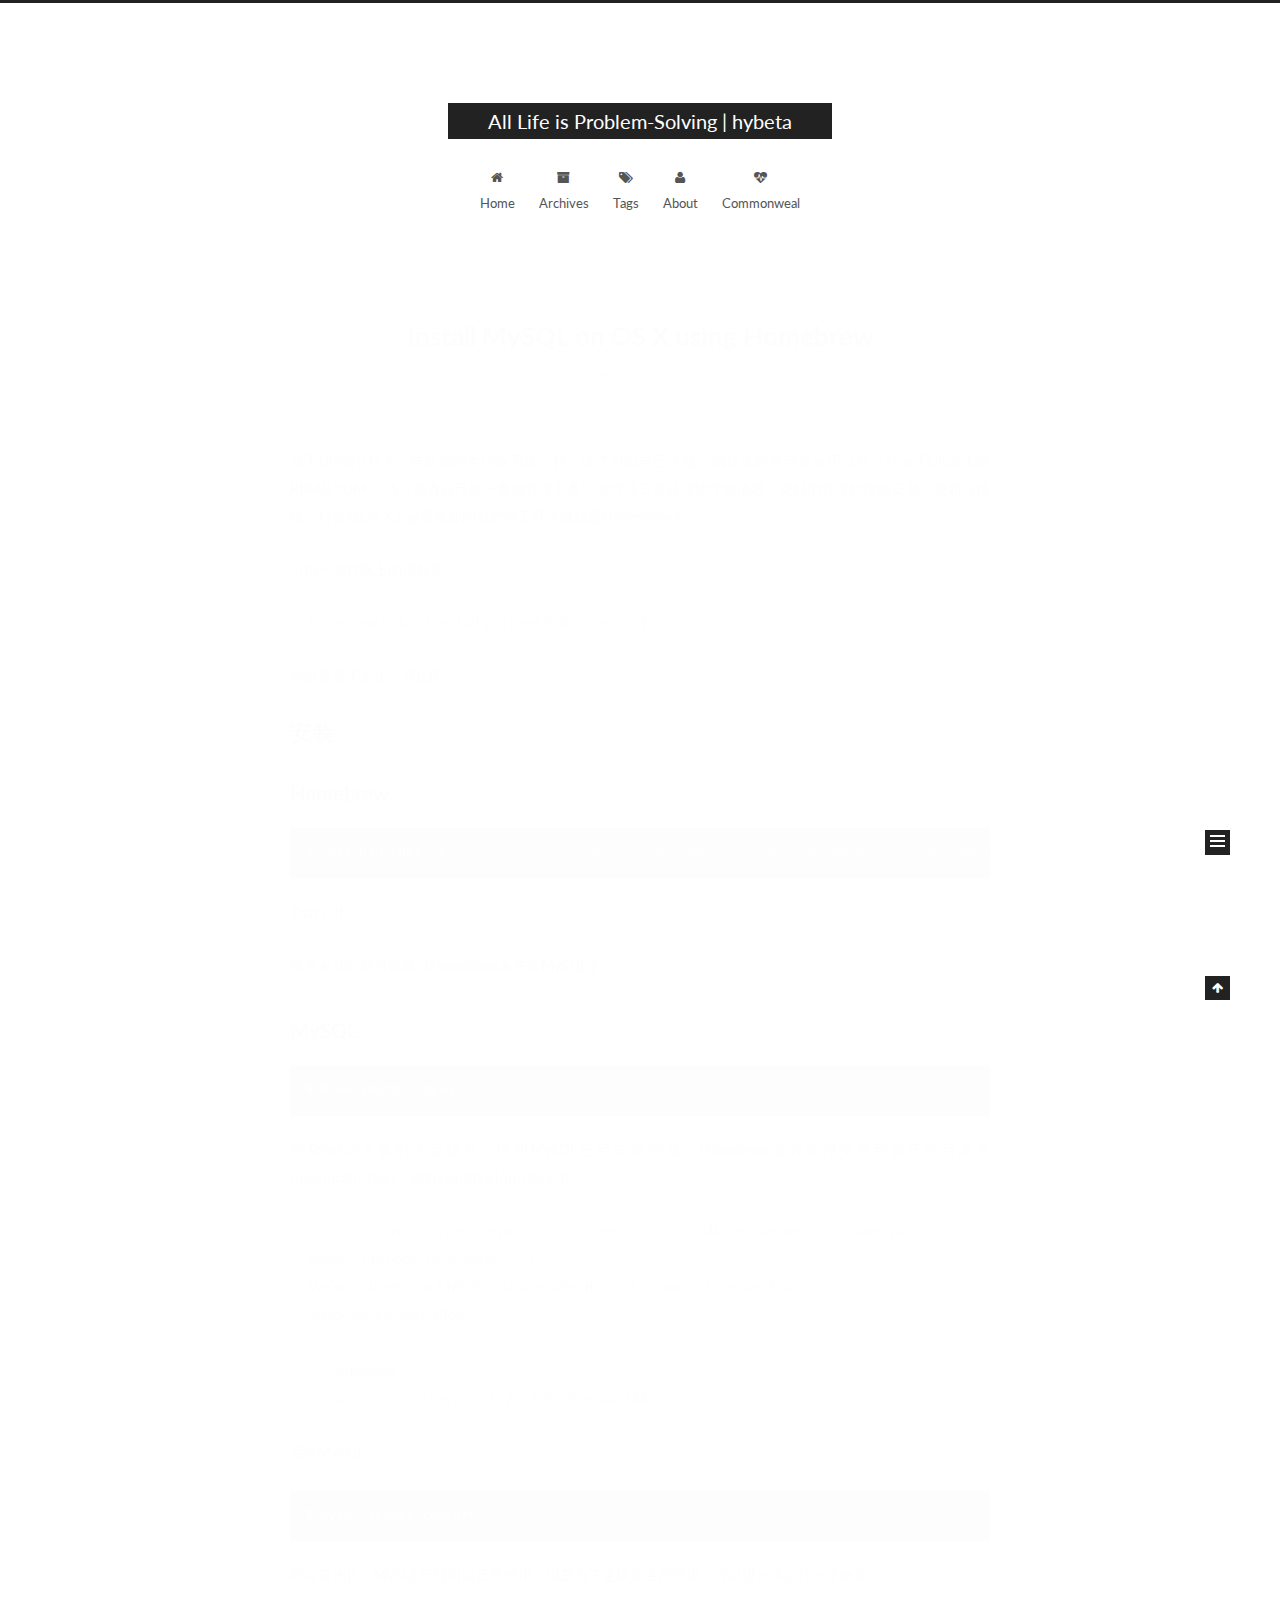
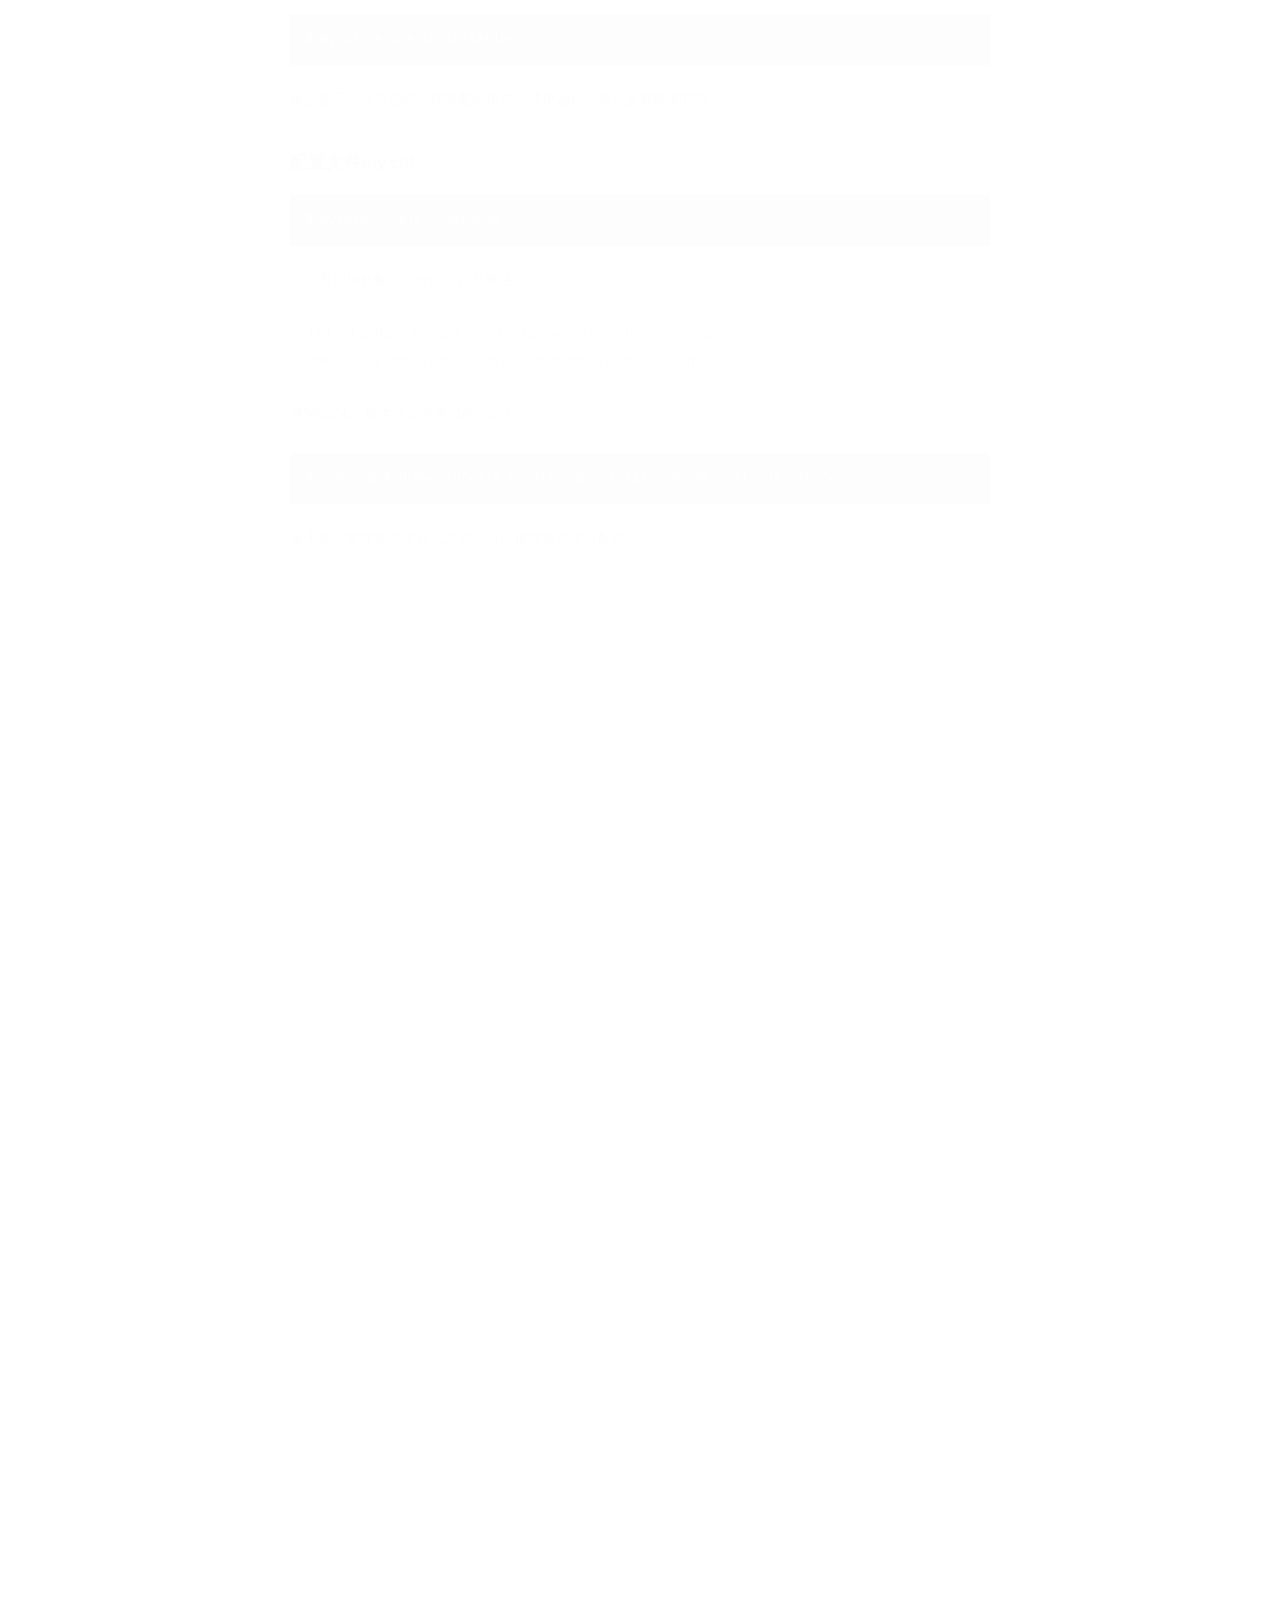
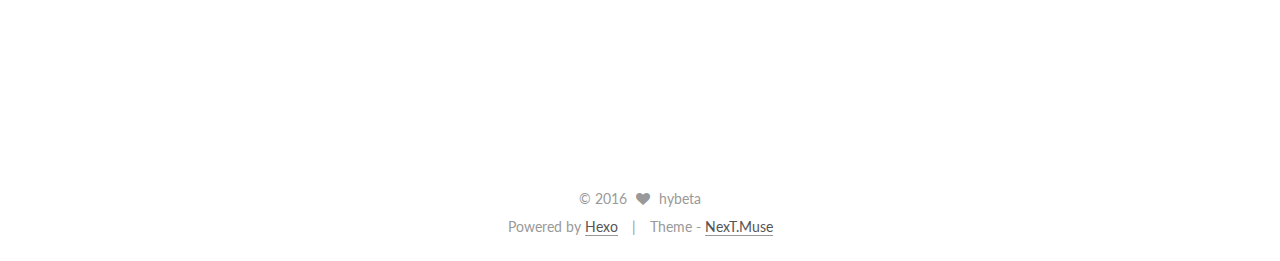
<file: index.html>
<!doctype html>



  


<html class="theme-next muse use-motion">
<head>
  <meta charset="UTF-8"/>
<meta http-equiv="X-UA-Compatible" content="IE=edge,chrome=1" />
<meta name="viewport" content="width=device-width, initial-scale=1, maximum-scale=1"/>



<meta http-equiv="Cache-Control" content="no-transform" />
<meta http-equiv="Cache-Control" content="no-siteapp" />












  <link href="/vendors/fancybox/source/jquery.fancybox.css?v=2.1.5" rel="stylesheet" type="text/css"/>




  
  
  
  

  
    
    
  

  

  

  

  

  
    
    
    <link href="//fonts.googleapis.com/css?family=Lato:300,300italic,400,400italic,700,700italic&subset=latin,latin-ext" rel="stylesheet" type="text/css">
  




<link href="/vendors/font-awesome/css/font-awesome.min.css?v=4.4.0" rel="stylesheet" type="text/css" />

<link href="/css/main.css?v=5.0.1" rel="stylesheet" type="text/css" />


  <meta name="keywords" content="Hexo, NexT" />





  <link rel="alternate" href="/atom.xml" title="All Life is Problem-Solving | hybeta" type="application/atom+xml" />




  <link rel="shortcut icon" type="image/x-icon" href="/favicon.ico?v=5.0.1" />






<meta name="description" content="Coding | Music | Travel">
<meta property="og:type" content="website">
<meta property="og:title" content="All Life is Problem-Solving | hybeta">
<meta property="og:url" content="http://hybeta.info/index.html">
<meta property="og:site_name" content="All Life is Problem-Solving | hybeta">
<meta property="og:description" content="Coding | Music | Travel">
<meta name="twitter:card" content="summary">
<meta name="twitter:title" content="All Life is Problem-Solving | hybeta">
<meta name="twitter:description" content="Coding | Music | Travel">



<script type="text/javascript" id="hexo.configuration">
  var NexT = window.NexT || {};
  var CONFIG = {
    scheme: 'Muse',
    sidebar: {"position":"left","display":"post"},
    fancybox: true,
    motion: true,
    duoshuo: {
      userId: 0,
      author: 'Author'
    }
  };
</script>

  <title> All Life is Problem-Solving | hybeta </title>
</head>

<body itemscope itemtype="http://schema.org/WebPage" lang="en">

  










  
  
    
  

  <div class="container one-collumn sidebar-position-left 
   page-home 
 ">
    <div class="headband"></div>

    <header id="header" class="header" itemscope itemtype="http://schema.org/WPHeader">
      <div class="header-inner"><div class="site-meta ">
  

  <div class="custom-logo-site-title">
    <a href="/"  class="brand" rel="start">
      <span class="logo-line-before"><i></i></span>
      <span class="site-title">All Life is Problem-Solving | hybeta</span>
      <span class="logo-line-after"><i></i></span>
    </a>
  </div>
  <p class="site-subtitle"></p>
</div>

<div class="site-nav-toggle">
  <button>
    <span class="btn-bar"></span>
    <span class="btn-bar"></span>
    <span class="btn-bar"></span>
  </button>
</div>

<nav class="site-nav">
  

  
    <ul id="menu" class="menu">
      
        
        <li class="menu-item menu-item-home">
          <a href="/" rel="section">
            
              <i class="menu-item-icon fa fa-home fa-fw"></i> <br />
            
            Home
          </a>
        </li>
      
        
        <li class="menu-item menu-item-archives">
          <a href="/archives" rel="section">
            
              <i class="menu-item-icon fa fa-archive fa-fw"></i> <br />
            
            Archives
          </a>
        </li>
      
        
        <li class="menu-item menu-item-tags">
          <a href="/tags" rel="section">
            
              <i class="menu-item-icon fa fa-tags fa-fw"></i> <br />
            
            Tags
          </a>
        </li>
      
        
        <li class="menu-item menu-item-about">
          <a href="/about" rel="section">
            
              <i class="menu-item-icon fa fa-user fa-fw"></i> <br />
            
            About
          </a>
        </li>
      
        
        <li class="menu-item menu-item-commonweal">
          <a href="/404.html" rel="section">
            
              <i class="menu-item-icon fa fa-heartbeat fa-fw"></i> <br />
            
            commonweal
          </a>
        </li>
      

      
    </ul>
  

  
</nav>

 </div>
    </header>

    <main id="main" class="main">
      <div class="main-inner">
        <div class="content-wrap">
          <div id="content" class="content">
            
  <section id="posts" class="posts-expand">
    
      

  
  

  
  
  

  <article class="post post-type-normal " itemscope itemtype="http://schema.org/Article">

    
      <header class="post-header">

        
        
          <h1 class="post-title" itemprop="name headline">
            
            
              
                
                <a class="post-title-link" href="/2016/04/30/Install-MySQL-on-OS-X-using-Homebrew/" itemprop="url">
                  Install MySQL on OS X using Homebrew
                </a>
              
            
          </h1>
        

        <div class="post-meta">
          <span class="post-time">
            <span class="post-meta-item-icon">
              <i class="fa fa-calendar-o"></i>
            </span>
            <span class="post-meta-item-text">Posted on</span>
            <time itemprop="dateCreated" datetime="2016-04-30T10:27:07+08:00" content="2016-04-30">
              2016-04-30
            </time>
          </span>

          

          
            
          

          

          
          

          
        </div>
      </header>
    


    <div class="post-body" itemprop="articleBody">

      
      

      
        
          
            <p>基于Unix的OS X，与其他的类Unix系统一样，除了可以自己下载、编译源码来安装应用以外，对应于Linux上的RPM及YUM，OS X也有自己的一套包管理工具。包管理工具处理软件包依赖，更好的管理软件的安装、更新与移除。目前在OS X上最受欢迎的包管理工具大概就是<a href="http://brew.sh/index.html" target="_blank" rel="external">Homebrew</a>了。</p>
<p>引用一句官网上的话就是</p>
<blockquote>
<p>Homebrew installs the stuff you need that Apple didn’t.</p>
</blockquote>
<p>所以废话不多说，开始吧</p>
<h1 id="安装"><a href="#安装" class="headerlink" title="安装"></a>安装</h1><h2 id="Homebrew"><a href="#Homebrew" class="headerlink" title="Homebrew"></a>Homebrew</h2><pre><code class="bash">$ /usr/bin/ruby <span class="_">-e</span> <span class="string">"<span class="variable">$(curl -fsSL https://raw.githubusercontent.com/Homebrew/install/master/install)</span>"</span>
</code></pre>
<p>That’s it!</p>
<p>接下来我们就可以通过Homebrew来安装MySQL了。  </p>
<h2 id="MySQL"><a href="#MySQL" class="headerlink" title="MySQL"></a>MySQL</h2><pre><code class="bash">$ brew install mysql
</code></pre>
<p>在Terminal上看到下面信息，说明MySQL已经安装完成。Homebrew会将应用安装到自己的目录下(/usr/local/Cellar)，然后symlink到/usr/local中  </p>
<blockquote>
<p>==&gt; /usr/local/Cellar/mysql/5.7.12/bin/mysqld –initialize-insecure –user=yuan –basedir=/usr/local/Cellar/mysql/5.7.12<br>We’ve installed your MySQL database without a root password. To secure it run:<br>   mysql_secure_installation<br>…<br>==&gt; Summary<br>🍺  /usr/local/Cellar/mysql/5.7.12: 13,281 files, 444.8M</p>
</blockquote>
<p>启动MySQL</p>
<pre><code class="bash">$ mysql.server restart
</code></pre>
<p>到目前为止，MySQL已经可以正常使用。但是为了更接近生产环境，可以进一步运行一下命令。  </p>
<pre><code class="bash">$ mysql_secure_installation
</code></pre>
<p>根据提示，设置密码、移除匿名用户、禁用远程登录以及删除测试库。</p>
<h3 id="配置文件my-cnf"><a href="#配置文件my-cnf" class="headerlink" title="配置文件my.cnf"></a>配置文件my.cnf</h3><pre><code class="bash">$ mysqld --help --verbose
</code></pre>
<p>可以看到加载配置文件的路径及顺序。</p>
<blockquote>
<p>Default options are read from the following files in the given order:<br>/etc/my.cnf /etc/mysql/my.cnf /usr/local/etc/my.cnf ~/.my.cnf </p>
</blockquote>
<p>将MySQL下提供的文件拷贝的/etc下  </p>
<pre><code class="bash">$ sudo cp $(brew --prefix mysql)/support-files/my-default.cnf /etc/my.cnf
</code></pre>
<p>基于这个文件基本没什么内容，可以根据需求进行配置。</p>

          
        
      
    </div>
    
    <div>
      
    </div>

    <div>
      
    </div>

    <footer class="post-footer">
      

      

      
      
        <div class="post-eof"></div>
      
    </footer>
  </article>


    
      

  
  

  
  
  

  <article class="post post-type-normal " itemscope itemtype="http://schema.org/Article">

    
      <header class="post-header">

        
        
          <h1 class="post-title" itemprop="name headline">
            
            
              
                
                <a class="post-title-link" href="/2016/04/19/hello-world/" itemprop="url">
                  Hello World
                </a>
              
            
          </h1>
        

        <div class="post-meta">
          <span class="post-time">
            <span class="post-meta-item-icon">
              <i class="fa fa-calendar-o"></i>
            </span>
            <span class="post-meta-item-text">Posted on</span>
            <time itemprop="dateCreated" datetime="2016-04-19T23:58:18+08:00" content="2016-04-19">
              2016-04-19
            </time>
          </span>

          

          
            
          

          

          
          

          
        </div>
      </header>
    


    <div class="post-body" itemprop="articleBody">

      
      

      
        
          
            <p>Welcome to <a href="https://hexo.io/" target="_blank" rel="external">Hexo</a>! This is your very first post. Check <a href="https://hexo.io/docs/" target="_blank" rel="external">documentation</a> for more info. If you get any problems when using Hexo, you can find the answer in <a href="https://hexo.io/docs/troubleshooting.html" target="_blank" rel="external">troubleshooting</a> or you can ask me on <a href="https://github.com/hexojs/hexo/issues" target="_blank" rel="external">GitHub</a>.</p>
<h2 id="Quick-Start"><a href="#Quick-Start" class="headerlink" title="Quick Start"></a>Quick Start</h2><h3 id="Create-a-new-post"><a href="#Create-a-new-post" class="headerlink" title="Create a new post"></a>Create a new post</h3><figure class="highlight bash"><table><tr><td class="gutter"><pre><span class="line">1</span><br></pre></td><td class="code"><pre><span class="line">$ hexo new <span class="string">"My New Post"</span></span><br></pre></td></tr></table></figure>
<p>More info: <a href="https://hexo.io/docs/writing.html" target="_blank" rel="external">Writing</a></p>
<h3 id="Run-server"><a href="#Run-server" class="headerlink" title="Run server"></a>Run server</h3><figure class="highlight bash"><table><tr><td class="gutter"><pre><span class="line">1</span><br></pre></td><td class="code"><pre><span class="line">$ hexo server</span><br></pre></td></tr></table></figure>
<p>More info: <a href="https://hexo.io/docs/server.html" target="_blank" rel="external">Server</a></p>
<h3 id="Generate-static-files"><a href="#Generate-static-files" class="headerlink" title="Generate static files"></a>Generate static files</h3><figure class="highlight bash"><table><tr><td class="gutter"><pre><span class="line">1</span><br></pre></td><td class="code"><pre><span class="line">$ hexo generate</span><br></pre></td></tr></table></figure>
<p>More info: <a href="https://hexo.io/docs/generating.html" target="_blank" rel="external">Generating</a></p>
<h3 id="Deploy-to-remote-sites"><a href="#Deploy-to-remote-sites" class="headerlink" title="Deploy to remote sites"></a>Deploy to remote sites</h3><figure class="highlight bash"><table><tr><td class="gutter"><pre><span class="line">1</span><br></pre></td><td class="code"><pre><span class="line">$ hexo deploy</span><br></pre></td></tr></table></figure>
<p>More info: <a href="https://hexo.io/docs/deployment.html" target="_blank" rel="external">Deployment</a></p>

          
        
      
    </div>
    
    <div>
      
    </div>

    <div>
      
    </div>

    <footer class="post-footer">
      

      

      
      
        <div class="post-eof"></div>
      
    </footer>
  </article>


    
  </section>

  


          </div>
          


          

        </div>
        
          
  
  <div class="sidebar-toggle">
    <div class="sidebar-toggle-line-wrap">
      <span class="sidebar-toggle-line sidebar-toggle-line-first"></span>
      <span class="sidebar-toggle-line sidebar-toggle-line-middle"></span>
      <span class="sidebar-toggle-line sidebar-toggle-line-last"></span>
    </div>
  </div>

  <aside id="sidebar" class="sidebar">
    <div class="sidebar-inner">

      

      

      <section class="site-overview sidebar-panel  sidebar-panel-active ">
        <div class="site-author motion-element" itemprop="author" itemscope itemtype="http://schema.org/Person">
          <img class="site-author-image" itemprop="image"
               src="/images/default_avatar.jpg"
               alt="hybeta" />
          <p class="site-author-name" itemprop="name">hybeta</p>
          <p class="site-description motion-element" itemprop="description">Coding | Music | Travel</p>
        </div>
        <nav class="site-state motion-element">
          <div class="site-state-item site-state-posts">
            <a href="/archives">
              <span class="site-state-item-count">2</span>
              <span class="site-state-item-name">posts</span>
            </a>
          </div>

          

          
            <div class="site-state-item site-state-tags">
              <a href="/tags">
                <span class="site-state-item-count">2</span>
                <span class="site-state-item-name">tags</span>
              </a>
            </div>
          

        </nav>

        
          <div class="feed-link motion-element">
            <a href="/atom.xml" rel="alternate">
              <i class="fa fa-rss"></i>
              RSS
            </a>
          </div>
        

        <div class="links-of-author motion-element">
          
            
              <span class="links-of-author-item">
                <a href="https://github.com/hybeta" target="_blank" title="github">
                  
                    <i class="fa fa-globe"></i>
                  
                  github
                </a>
              </span>
            
              <span class="links-of-author-item">
                <a href="https://twitter.com/hybeta" target="_blank" title="twitter">
                  
                    <i class="fa fa-globe"></i>
                  
                  twitter
                </a>
              </span>
            
              <span class="links-of-author-item">
                <a href="http://weibo.com/hybeta" target="_blank" title="weibo">
                  
                    <i class="fa fa-globe"></i>
                  
                  weibo
                </a>
              </span>
            
          
        </div>

        
        
          <div class="cc-license motion-element" itemprop="license">
            <a href="http://creativecommons.org/licenses/by-nc-sa/4.0" class="cc-opacity" target="_blank">
              <img src="/images/cc-by-nc-sa.svg" alt="Creative Commons" />
            </a>
          </div>
        

        
        

      </section>

      

    </div>
  </aside>


        
      </div>
    </main>

    <footer id="footer" class="footer">
      <div class="footer-inner">
        <div class="copyright" >
  
  &copy; 
  <span itemprop="copyrightYear">2016</span>
  <span class="with-love">
    <i class="fa fa-heart"></i>
  </span>
  <span class="author" itemprop="copyrightHolder">hybeta</span>
</div>

<div class="powered-by">
  Powered by <a class="theme-link" href="http://hexo.io">Hexo</a>
</div>

<div class="theme-info">
  Theme -
  <a class="theme-link" href="https://github.com/iissnan/hexo-theme-next">
    NexT.Muse
  </a>
</div>

        

        
      </div>
    </footer>

    <div class="back-to-top">
      <i class="fa fa-arrow-up"></i>
    </div>
  </div>

  

<script type="text/javascript">
  if (Object.prototype.toString.call(window.Promise) !== '[object Function]') {
    window.Promise = null;
  }
</script>









  



  
  <script type="text/javascript" src="/vendors/jquery/index.js?v=2.1.3"></script>

  
  <script type="text/javascript" src="/vendors/fastclick/lib/fastclick.min.js?v=1.0.6"></script>

  
  <script type="text/javascript" src="/vendors/jquery_lazyload/jquery.lazyload.js?v=1.9.7"></script>

  
  <script type="text/javascript" src="/vendors/velocity/velocity.min.js?v=1.2.1"></script>

  
  <script type="text/javascript" src="/vendors/velocity/velocity.ui.min.js?v=1.2.1"></script>

  
  <script type="text/javascript" src="/vendors/fancybox/source/jquery.fancybox.pack.js?v=2.1.5"></script>


  


  <script type="text/javascript" src="/js/src/utils.js?v=5.0.1"></script>

  <script type="text/javascript" src="/js/src/motion.js?v=5.0.1"></script>



  
  

  

  


  <script type="text/javascript" src="/js/src/bootstrap.js?v=5.0.1"></script>



  



  



  
  
  

  

  

</body>
</html>
</file>
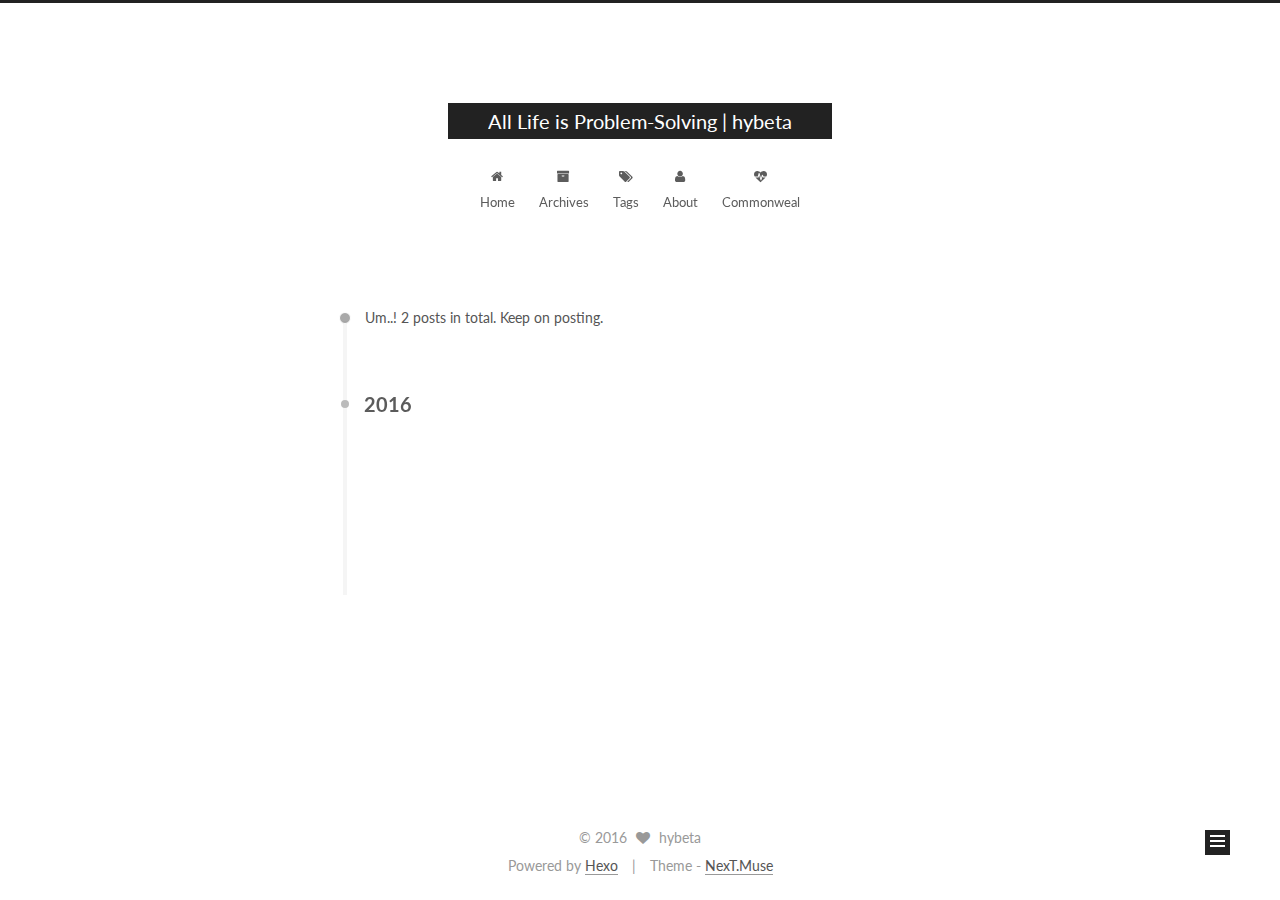
<file: archives/index.html>
<!doctype html>



  


<html class="theme-next muse use-motion">
<head>
  <meta charset="UTF-8"/>
<meta http-equiv="X-UA-Compatible" content="IE=edge,chrome=1" />
<meta name="viewport" content="width=device-width, initial-scale=1, maximum-scale=1"/>



<meta http-equiv="Cache-Control" content="no-transform" />
<meta http-equiv="Cache-Control" content="no-siteapp" />












  <link href="/vendors/fancybox/source/jquery.fancybox.css?v=2.1.5" rel="stylesheet" type="text/css"/>




  
  
  
  

  
    
    
  

  

  

  

  

  
    
    
    <link href="//fonts.googleapis.com/css?family=Lato:300,300italic,400,400italic,700,700italic&subset=latin,latin-ext" rel="stylesheet" type="text/css">
  




<link href="/vendors/font-awesome/css/font-awesome.min.css?v=4.4.0" rel="stylesheet" type="text/css" />

<link href="/css/main.css?v=5.0.1" rel="stylesheet" type="text/css" />


  <meta name="keywords" content="Hexo, NexT" />





  <link rel="alternate" href="/atom.xml" title="All Life is Problem-Solving | hybeta" type="application/atom+xml" />




  <link rel="shortcut icon" type="image/x-icon" href="/favicon.ico?v=5.0.1" />






<meta name="description" content="Coding | Music | Travel">
<meta property="og:type" content="website">
<meta property="og:title" content="All Life is Problem-Solving | hybeta">
<meta property="og:url" content="http://hybeta.info/archives/index.html">
<meta property="og:site_name" content="All Life is Problem-Solving | hybeta">
<meta property="og:description" content="Coding | Music | Travel">
<meta name="twitter:card" content="summary">
<meta name="twitter:title" content="All Life is Problem-Solving | hybeta">
<meta name="twitter:description" content="Coding | Music | Travel">



<script type="text/javascript" id="hexo.configuration">
  var NexT = window.NexT || {};
  var CONFIG = {
    scheme: 'Muse',
    sidebar: {"position":"left","display":"post"},
    fancybox: true,
    motion: true,
    duoshuo: {
      userId: 0,
      author: 'Author'
    }
  };
</script>

  <title> Archive | All Life is Problem-Solving | hybeta </title>
</head>

<body itemscope itemtype="http://schema.org/WebPage" lang="en">

  










  
  
    
  

  <div class="container one-collumn sidebar-position-left  page-archive  ">
    <div class="headband"></div>

    <header id="header" class="header" itemscope itemtype="http://schema.org/WPHeader">
      <div class="header-inner"><div class="site-meta ">
  

  <div class="custom-logo-site-title">
    <a href="/"  class="brand" rel="start">
      <span class="logo-line-before"><i></i></span>
      <span class="site-title">All Life is Problem-Solving | hybeta</span>
      <span class="logo-line-after"><i></i></span>
    </a>
  </div>
  <p class="site-subtitle"></p>
</div>

<div class="site-nav-toggle">
  <button>
    <span class="btn-bar"></span>
    <span class="btn-bar"></span>
    <span class="btn-bar"></span>
  </button>
</div>

<nav class="site-nav">
  

  
    <ul id="menu" class="menu">
      
        
        <li class="menu-item menu-item-home">
          <a href="/" rel="section">
            
              <i class="menu-item-icon fa fa-home fa-fw"></i> <br />
            
            Home
          </a>
        </li>
      
        
        <li class="menu-item menu-item-archives">
          <a href="/archives" rel="section">
            
              <i class="menu-item-icon fa fa-archive fa-fw"></i> <br />
            
            Archives
          </a>
        </li>
      
        
        <li class="menu-item menu-item-tags">
          <a href="/tags" rel="section">
            
              <i class="menu-item-icon fa fa-tags fa-fw"></i> <br />
            
            Tags
          </a>
        </li>
      
        
        <li class="menu-item menu-item-about">
          <a href="/about" rel="section">
            
              <i class="menu-item-icon fa fa-user fa-fw"></i> <br />
            
            About
          </a>
        </li>
      
        
        <li class="menu-item menu-item-commonweal">
          <a href="/404.html" rel="section">
            
              <i class="menu-item-icon fa fa-heartbeat fa-fw"></i> <br />
            
            commonweal
          </a>
        </li>
      

      
    </ul>
  

  
</nav>

 </div>
    </header>

    <main id="main" class="main">
      <div class="main-inner">
        <div class="content-wrap">
          <div id="content" class="content">
            

  <section id="posts" class="posts-collapse">
    <span class="archive-move-on"></span>

    <span class="archive-page-counter">
      
      
      
        
      
      Um..! 2 posts in total. Keep on posting.
    </span>

    

      
      
      

      
        
        <div class="collection-title">
          <h2 class="archive-year motion-element" id="archive-year-2016">2016</h2>
        </div>
      
      

      

  <article class="post post-type-normal" itemscope itemtype="http://schema.org/Article">
    <header class="post-header">

      <h1 class="post-title">
        
            <a class="post-title-link" href="/2016/04/30/Install-MySQL-on-OS-X-using-Homebrew/" itemprop="url">
              
                <span itemprop="name">Install MySQL on OS X using Homebrew</span>
              
            </a>
        
      </h1>

      <div class="post-meta">
        <time class="post-time" itemprop="dateCreated"
              datetime="2016-04-30T10:27:07+08:00"
              content="2016-04-30" >
          04-30
        </time>
      </div>

    </header>
  </article>



    

      
      
      

      
      

      

  <article class="post post-type-normal" itemscope itemtype="http://schema.org/Article">
    <header class="post-header">

      <h1 class="post-title">
        
            <a class="post-title-link" href="/2016/04/19/hello-world/" itemprop="url">
              
                <span itemprop="name">Hello World</span>
              
            </a>
        
      </h1>

      <div class="post-meta">
        <time class="post-time" itemprop="dateCreated"
              datetime="2016-04-19T23:58:18+08:00"
              content="2016-04-19" >
          04-19
        </time>
      </div>

    </header>
  </article>



    

  </section>

  



          </div>
          


          

        </div>
        
          
  
  <div class="sidebar-toggle">
    <div class="sidebar-toggle-line-wrap">
      <span class="sidebar-toggle-line sidebar-toggle-line-first"></span>
      <span class="sidebar-toggle-line sidebar-toggle-line-middle"></span>
      <span class="sidebar-toggle-line sidebar-toggle-line-last"></span>
    </div>
  </div>

  <aside id="sidebar" class="sidebar">
    <div class="sidebar-inner">

      

      

      <section class="site-overview sidebar-panel  sidebar-panel-active ">
        <div class="site-author motion-element" itemprop="author" itemscope itemtype="http://schema.org/Person">
          <img class="site-author-image" itemprop="image"
               src="/images/default_avatar.jpg"
               alt="hybeta" />
          <p class="site-author-name" itemprop="name">hybeta</p>
          <p class="site-description motion-element" itemprop="description">Coding | Music | Travel</p>
        </div>
        <nav class="site-state motion-element">
          <div class="site-state-item site-state-posts">
            <a href="/archives">
              <span class="site-state-item-count">2</span>
              <span class="site-state-item-name">posts</span>
            </a>
          </div>

          

          
            <div class="site-state-item site-state-tags">
              <a href="/tags">
                <span class="site-state-item-count">2</span>
                <span class="site-state-item-name">tags</span>
              </a>
            </div>
          

        </nav>

        
          <div class="feed-link motion-element">
            <a href="/atom.xml" rel="alternate">
              <i class="fa fa-rss"></i>
              RSS
            </a>
          </div>
        

        <div class="links-of-author motion-element">
          
            
              <span class="links-of-author-item">
                <a href="https://github.com/hybeta" target="_blank" title="github">
                  
                    <i class="fa fa-globe"></i>
                  
                  github
                </a>
              </span>
            
              <span class="links-of-author-item">
                <a href="https://twitter.com/hybeta" target="_blank" title="twitter">
                  
                    <i class="fa fa-globe"></i>
                  
                  twitter
                </a>
              </span>
            
              <span class="links-of-author-item">
                <a href="http://weibo.com/hybeta" target="_blank" title="weibo">
                  
                    <i class="fa fa-globe"></i>
                  
                  weibo
                </a>
              </span>
            
          
        </div>

        
        
          <div class="cc-license motion-element" itemprop="license">
            <a href="http://creativecommons.org/licenses/by-nc-sa/4.0" class="cc-opacity" target="_blank">
              <img src="/images/cc-by-nc-sa.svg" alt="Creative Commons" />
            </a>
          </div>
        

        
        

      </section>

      

    </div>
  </aside>


        
      </div>
    </main>

    <footer id="footer" class="footer">
      <div class="footer-inner">
        <div class="copyright" >
  
  &copy; 
  <span itemprop="copyrightYear">2016</span>
  <span class="with-love">
    <i class="fa fa-heart"></i>
  </span>
  <span class="author" itemprop="copyrightHolder">hybeta</span>
</div>

<div class="powered-by">
  Powered by <a class="theme-link" href="http://hexo.io">Hexo</a>
</div>

<div class="theme-info">
  Theme -
  <a class="theme-link" href="https://github.com/iissnan/hexo-theme-next">
    NexT.Muse
  </a>
</div>

        

        
      </div>
    </footer>

    <div class="back-to-top">
      <i class="fa fa-arrow-up"></i>
    </div>
  </div>

  

<script type="text/javascript">
  if (Object.prototype.toString.call(window.Promise) !== '[object Function]') {
    window.Promise = null;
  }
</script>









  



  
  <script type="text/javascript" src="/vendors/jquery/index.js?v=2.1.3"></script>

  
  <script type="text/javascript" src="/vendors/fastclick/lib/fastclick.min.js?v=1.0.6"></script>

  
  <script type="text/javascript" src="/vendors/jquery_lazyload/jquery.lazyload.js?v=1.9.7"></script>

  
  <script type="text/javascript" src="/vendors/velocity/velocity.min.js?v=1.2.1"></script>

  
  <script type="text/javascript" src="/vendors/velocity/velocity.ui.min.js?v=1.2.1"></script>

  
  <script type="text/javascript" src="/vendors/fancybox/source/jquery.fancybox.pack.js?v=2.1.5"></script>


  


  <script type="text/javascript" src="/js/src/utils.js?v=5.0.1"></script>

  <script type="text/javascript" src="/js/src/motion.js?v=5.0.1"></script>



  
  

  
  
    <script type="text/javascript" id="motion.page.archive">
      $('.archive-year').velocity('transition.slideLeftIn');
    </script>
  


  


  <script type="text/javascript" src="/js/src/bootstrap.js?v=5.0.1"></script>



  



  



  
  
  

  

  

</body>
</html>
</file>
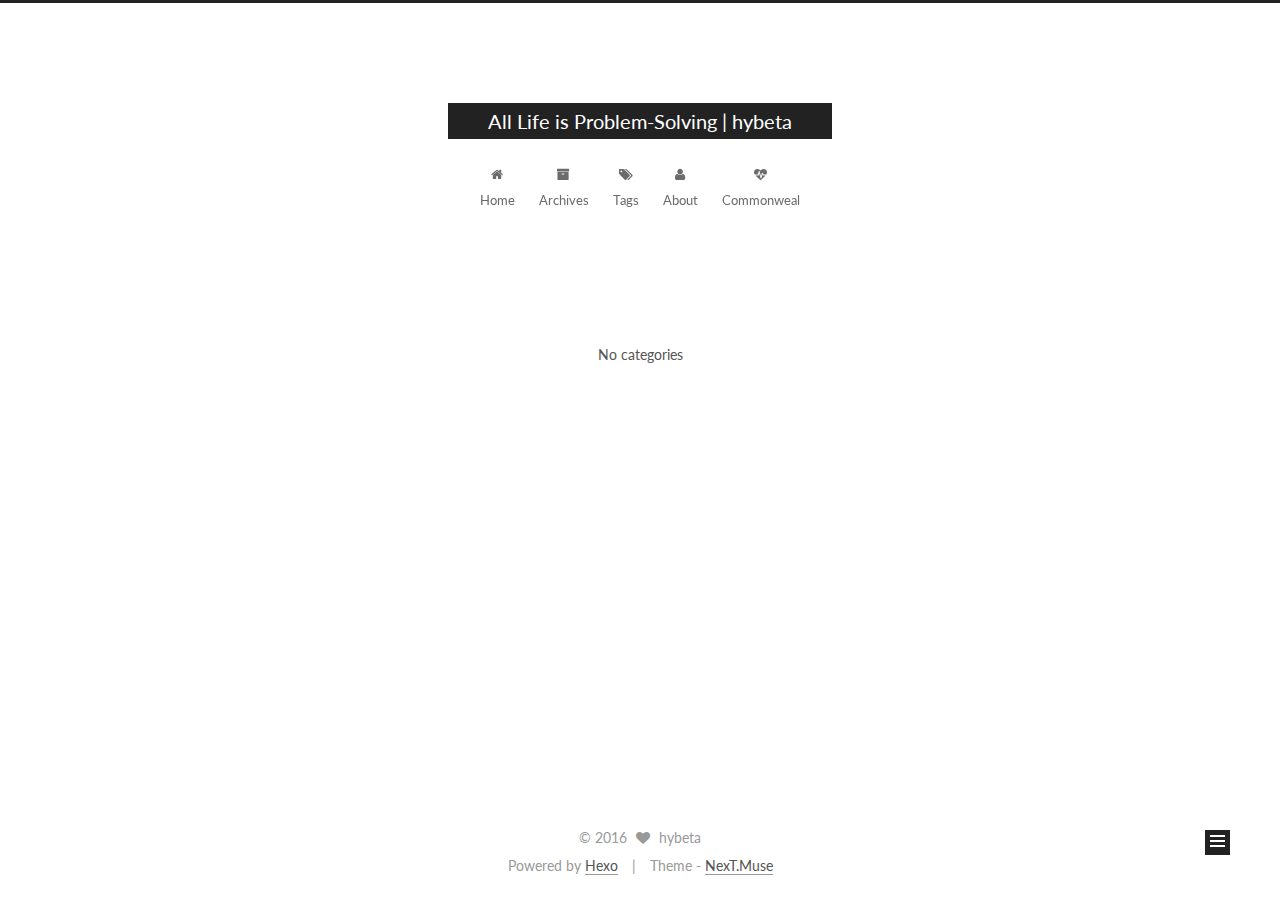
<file: categories/index.html>
<!doctype html>



  


<html class="theme-next muse use-motion">
<head>
  <meta charset="UTF-8"/>
<meta http-equiv="X-UA-Compatible" content="IE=edge,chrome=1" />
<meta name="viewport" content="width=device-width, initial-scale=1, maximum-scale=1"/>



<meta http-equiv="Cache-Control" content="no-transform" />
<meta http-equiv="Cache-Control" content="no-siteapp" />












  <link href="/vendors/fancybox/source/jquery.fancybox.css?v=2.1.5" rel="stylesheet" type="text/css"/>




  
  
  
  

  
    
    
  

  

  

  

  

  
    
    
    <link href="//fonts.googleapis.com/css?family=Lato:300,300italic,400,400italic,700,700italic&subset=latin,latin-ext" rel="stylesheet" type="text/css">
  




<link href="/vendors/font-awesome/css/font-awesome.min.css?v=4.4.0" rel="stylesheet" type="text/css" />

<link href="/css/main.css?v=5.0.1" rel="stylesheet" type="text/css" />


  <meta name="keywords" content="Hexo, NexT" />





  <link rel="alternate" href="/atom.xml" title="All Life is Problem-Solving | hybeta" type="application/atom+xml" />




  <link rel="shortcut icon" type="image/x-icon" href="/favicon.ico?v=5.0.1" />






<meta name="description" content="Coding | Music | Travel">
<meta property="og:type" content="website">
<meta property="og:title" content="categories">
<meta property="og:url" content="http://hybeta.info/categories/index.html">
<meta property="og:site_name" content="All Life is Problem-Solving | hybeta">
<meta property="og:description" content="Coding | Music | Travel">
<meta property="og:updated_time" content="2016-05-01T12:57:17.000Z">
<meta name="twitter:card" content="summary">
<meta name="twitter:title" content="categories">
<meta name="twitter:description" content="Coding | Music | Travel">



<script type="text/javascript" id="hexo.configuration">
  var NexT = window.NexT || {};
  var CONFIG = {
    scheme: 'Muse',
    sidebar: {"position":"left","display":"post"},
    fancybox: true,
    motion: true,
    duoshuo: {
      userId: 0,
      author: 'Author'
    }
  };
</script>

  <title>
  

  
    Category | All Life is Problem-Solving | hybeta
  
</title>
</head>

<body itemscope itemtype="http://schema.org/WebPage" lang="en">

  










  
  
    
  

  <div class="container one-collumn sidebar-position-left  ">
    <div class="headband"></div>

    <header id="header" class="header" itemscope itemtype="http://schema.org/WPHeader">
      <div class="header-inner"><div class="site-meta ">
  

  <div class="custom-logo-site-title">
    <a href="/"  class="brand" rel="start">
      <span class="logo-line-before"><i></i></span>
      <span class="site-title">All Life is Problem-Solving | hybeta</span>
      <span class="logo-line-after"><i></i></span>
    </a>
  </div>
  <p class="site-subtitle"></p>
</div>

<div class="site-nav-toggle">
  <button>
    <span class="btn-bar"></span>
    <span class="btn-bar"></span>
    <span class="btn-bar"></span>
  </button>
</div>

<nav class="site-nav">
  

  
    <ul id="menu" class="menu">
      
        
        <li class="menu-item menu-item-home">
          <a href="/" rel="section">
            
              <i class="menu-item-icon fa fa-home fa-fw"></i> <br />
            
            Home
          </a>
        </li>
      
        
        <li class="menu-item menu-item-archives">
          <a href="/archives" rel="section">
            
              <i class="menu-item-icon fa fa-archive fa-fw"></i> <br />
            
            Archives
          </a>
        </li>
      
        
        <li class="menu-item menu-item-tags">
          <a href="/tags" rel="section">
            
              <i class="menu-item-icon fa fa-tags fa-fw"></i> <br />
            
            Tags
          </a>
        </li>
      
        
        <li class="menu-item menu-item-about">
          <a href="/about" rel="section">
            
              <i class="menu-item-icon fa fa-user fa-fw"></i> <br />
            
            About
          </a>
        </li>
      
        
        <li class="menu-item menu-item-commonweal">
          <a href="/404.html" rel="section">
            
              <i class="menu-item-icon fa fa-heartbeat fa-fw"></i> <br />
            
            commonweal
          </a>
        </li>
      

      
    </ul>
  

  
</nav>

 </div>
    </header>

    <main id="main" class="main">
      <div class="main-inner">
        <div class="content-wrap">
          <div id="content" class="content">
            

  <div id="posts" class="posts-expand">
    
    
      <div class="category-all-page">
        <div class="category-all-title">
            No categories
        </div>
        <div class="category-all">
          
        </div>
      </div>
    
  </div>


          </div>
          


          

        </div>
        
          
  
  <div class="sidebar-toggle">
    <div class="sidebar-toggle-line-wrap">
      <span class="sidebar-toggle-line sidebar-toggle-line-first"></span>
      <span class="sidebar-toggle-line sidebar-toggle-line-middle"></span>
      <span class="sidebar-toggle-line sidebar-toggle-line-last"></span>
    </div>
  </div>

  <aside id="sidebar" class="sidebar">
    <div class="sidebar-inner">

      

      

      <section class="site-overview sidebar-panel  sidebar-panel-active ">
        <div class="site-author motion-element" itemprop="author" itemscope itemtype="http://schema.org/Person">
          <img class="site-author-image" itemprop="image"
               src="/images/default_avatar.jpg"
               alt="hybeta" />
          <p class="site-author-name" itemprop="name">hybeta</p>
          <p class="site-description motion-element" itemprop="description">Coding | Music | Travel</p>
        </div>
        <nav class="site-state motion-element">
          <div class="site-state-item site-state-posts">
            <a href="/archives">
              <span class="site-state-item-count">2</span>
              <span class="site-state-item-name">posts</span>
            </a>
          </div>

          

          
            <div class="site-state-item site-state-tags">
              <a href="/tags">
                <span class="site-state-item-count">2</span>
                <span class="site-state-item-name">tags</span>
              </a>
            </div>
          

        </nav>

        
          <div class="feed-link motion-element">
            <a href="/atom.xml" rel="alternate">
              <i class="fa fa-rss"></i>
              RSS
            </a>
          </div>
        

        <div class="links-of-author motion-element">
          
            
              <span class="links-of-author-item">
                <a href="https://github.com/hybeta" target="_blank" title="github">
                  
                    <i class="fa fa-globe"></i>
                  
                  github
                </a>
              </span>
            
              <span class="links-of-author-item">
                <a href="https://twitter.com/hybeta" target="_blank" title="twitter">
                  
                    <i class="fa fa-globe"></i>
                  
                  twitter
                </a>
              </span>
            
              <span class="links-of-author-item">
                <a href="http://weibo.com/hybeta" target="_blank" title="weibo">
                  
                    <i class="fa fa-globe"></i>
                  
                  weibo
                </a>
              </span>
            
          
        </div>

        
        
          <div class="cc-license motion-element" itemprop="license">
            <a href="http://creativecommons.org/licenses/by-nc-sa/4.0" class="cc-opacity" target="_blank">
              <img src="/images/cc-by-nc-sa.svg" alt="Creative Commons" />
            </a>
          </div>
        

        
        

      </section>

      

    </div>
  </aside>


        
      </div>
    </main>

    <footer id="footer" class="footer">
      <div class="footer-inner">
        <div class="copyright" >
  
  &copy; 
  <span itemprop="copyrightYear">2016</span>
  <span class="with-love">
    <i class="fa fa-heart"></i>
  </span>
  <span class="author" itemprop="copyrightHolder">hybeta</span>
</div>

<div class="powered-by">
  Powered by <a class="theme-link" href="http://hexo.io">Hexo</a>
</div>

<div class="theme-info">
  Theme -
  <a class="theme-link" href="https://github.com/iissnan/hexo-theme-next">
    NexT.Muse
  </a>
</div>

        

        
      </div>
    </footer>

    <div class="back-to-top">
      <i class="fa fa-arrow-up"></i>
    </div>
  </div>

  

<script type="text/javascript">
  if (Object.prototype.toString.call(window.Promise) !== '[object Function]') {
    window.Promise = null;
  }
</script>









  



  
  <script type="text/javascript" src="/vendors/jquery/index.js?v=2.1.3"></script>

  
  <script type="text/javascript" src="/vendors/fastclick/lib/fastclick.min.js?v=1.0.6"></script>

  
  <script type="text/javascript" src="/vendors/jquery_lazyload/jquery.lazyload.js?v=1.9.7"></script>

  
  <script type="text/javascript" src="/vendors/velocity/velocity.min.js?v=1.2.1"></script>

  
  <script type="text/javascript" src="/vendors/velocity/velocity.ui.min.js?v=1.2.1"></script>

  
  <script type="text/javascript" src="/vendors/fancybox/source/jquery.fancybox.pack.js?v=2.1.5"></script>


  


  <script type="text/javascript" src="/js/src/utils.js?v=5.0.1"></script>

  <script type="text/javascript" src="/js/src/motion.js?v=5.0.1"></script>



  
  

  

  


  <script type="text/javascript" src="/js/src/bootstrap.js?v=5.0.1"></script>



  



  



  
  
  

  

  

</body>
</html>
</file>
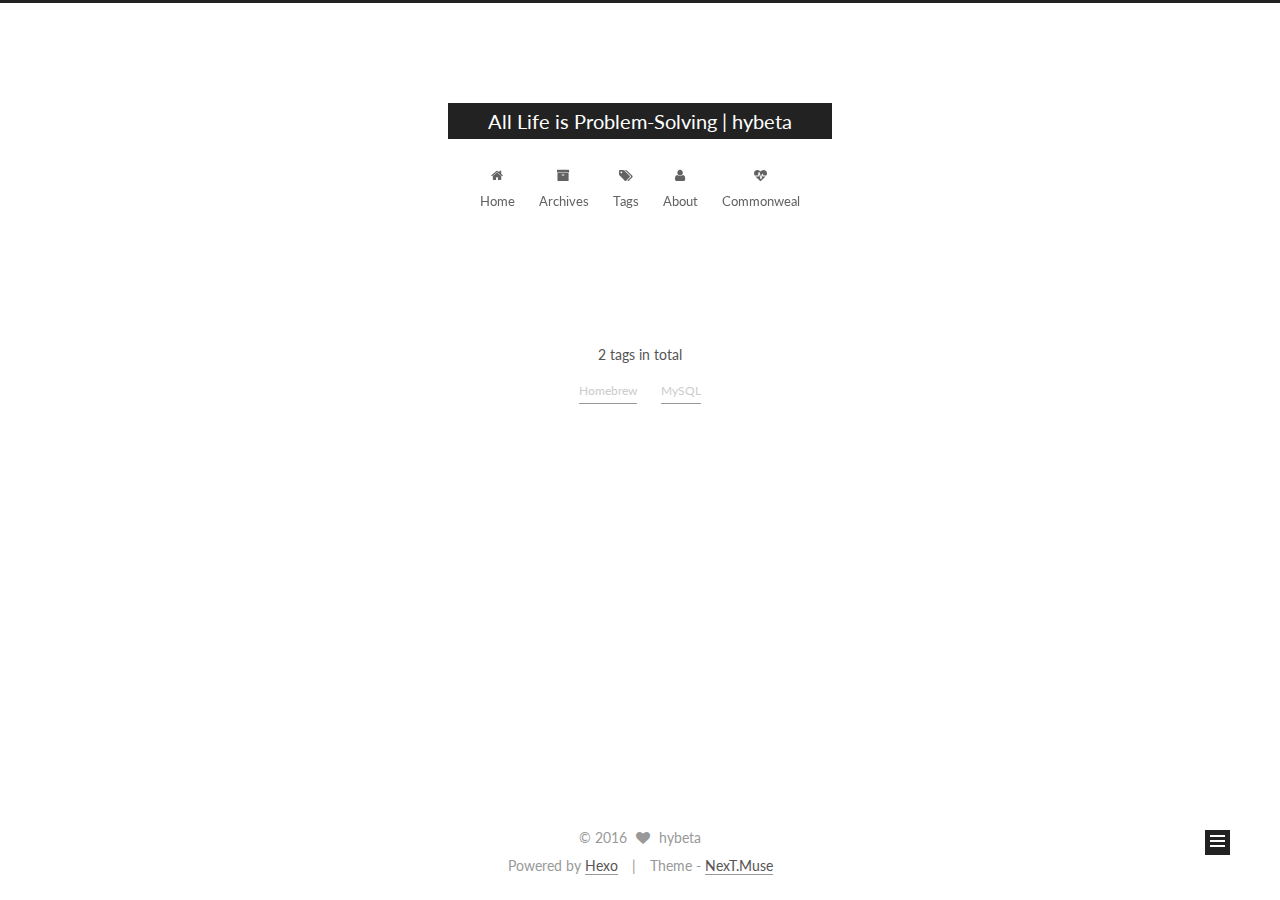
<file: tags/index.html>
<!doctype html>



  


<html class="theme-next muse use-motion">
<head>
  <meta charset="UTF-8"/>
<meta http-equiv="X-UA-Compatible" content="IE=edge,chrome=1" />
<meta name="viewport" content="width=device-width, initial-scale=1, maximum-scale=1"/>



<meta http-equiv="Cache-Control" content="no-transform" />
<meta http-equiv="Cache-Control" content="no-siteapp" />












  <link href="/vendors/fancybox/source/jquery.fancybox.css?v=2.1.5" rel="stylesheet" type="text/css"/>




  
  
  
  

  
    
    
  

  

  

  

  

  
    
    
    <link href="//fonts.googleapis.com/css?family=Lato:300,300italic,400,400italic,700,700italic&subset=latin,latin-ext" rel="stylesheet" type="text/css">
  




<link href="/vendors/font-awesome/css/font-awesome.min.css?v=4.4.0" rel="stylesheet" type="text/css" />

<link href="/css/main.css?v=5.0.1" rel="stylesheet" type="text/css" />


  <meta name="keywords" content="Hexo, NexT" />





  <link rel="alternate" href="/atom.xml" title="All Life is Problem-Solving | hybeta" type="application/atom+xml" />




  <link rel="shortcut icon" type="image/x-icon" href="/favicon.ico?v=5.0.1" />






<meta name="description" content="Coding | Music | Travel">
<meta property="og:type" content="website">
<meta property="og:title" content="tags">
<meta property="og:url" content="http://hybeta.info/tags/index.html">
<meta property="og:site_name" content="All Life is Problem-Solving | hybeta">
<meta property="og:description" content="Coding | Music | Travel">
<meta property="og:updated_time" content="2016-05-01T12:55:37.000Z">
<meta name="twitter:card" content="summary">
<meta name="twitter:title" content="tags">
<meta name="twitter:description" content="Coding | Music | Travel">



<script type="text/javascript" id="hexo.configuration">
  var NexT = window.NexT || {};
  var CONFIG = {
    scheme: 'Muse',
    sidebar: {"position":"left","display":"post"},
    fancybox: true,
    motion: true,
    duoshuo: {
      userId: 0,
      author: 'Author'
    }
  };
</script>

  <title>
  

  
    Tag | All Life is Problem-Solving | hybeta
  
</title>
</head>

<body itemscope itemtype="http://schema.org/WebPage" lang="en">

  










  
  
    
  

  <div class="container one-collumn sidebar-position-left  ">
    <div class="headband"></div>

    <header id="header" class="header" itemscope itemtype="http://schema.org/WPHeader">
      <div class="header-inner"><div class="site-meta ">
  

  <div class="custom-logo-site-title">
    <a href="/"  class="brand" rel="start">
      <span class="logo-line-before"><i></i></span>
      <span class="site-title">All Life is Problem-Solving | hybeta</span>
      <span class="logo-line-after"><i></i></span>
    </a>
  </div>
  <p class="site-subtitle"></p>
</div>

<div class="site-nav-toggle">
  <button>
    <span class="btn-bar"></span>
    <span class="btn-bar"></span>
    <span class="btn-bar"></span>
  </button>
</div>

<nav class="site-nav">
  

  
    <ul id="menu" class="menu">
      
        
        <li class="menu-item menu-item-home">
          <a href="/" rel="section">
            
              <i class="menu-item-icon fa fa-home fa-fw"></i> <br />
            
            Home
          </a>
        </li>
      
        
        <li class="menu-item menu-item-archives">
          <a href="/archives" rel="section">
            
              <i class="menu-item-icon fa fa-archive fa-fw"></i> <br />
            
            Archives
          </a>
        </li>
      
        
        <li class="menu-item menu-item-tags">
          <a href="/tags" rel="section">
            
              <i class="menu-item-icon fa fa-tags fa-fw"></i> <br />
            
            Tags
          </a>
        </li>
      
        
        <li class="menu-item menu-item-about">
          <a href="/about" rel="section">
            
              <i class="menu-item-icon fa fa-user fa-fw"></i> <br />
            
            About
          </a>
        </li>
      
        
        <li class="menu-item menu-item-commonweal">
          <a href="/404.html" rel="section">
            
              <i class="menu-item-icon fa fa-heartbeat fa-fw"></i> <br />
            
            commonweal
          </a>
        </li>
      

      
    </ul>
  

  
</nav>

 </div>
    </header>

    <main id="main" class="main">
      <div class="main-inner">
        <div class="content-wrap">
          <div id="content" class="content">
            

  <div id="posts" class="posts-expand">
    
    
      <div class="tag-cloud">
        <div class="tag-cloud-title">
            2 tags in total
        </div>
        <div class="tag-cloud-tags">
          <a href="/tags/Homebrew/" style="font-size: 12px; color: #ccc">Homebrew</a> <a href="/tags/MySQL/" style="font-size: 12px; color: #ccc">MySQL</a>
        </div>
      </div>
    
  </div>


          </div>
          


          

        </div>
        
          
  
  <div class="sidebar-toggle">
    <div class="sidebar-toggle-line-wrap">
      <span class="sidebar-toggle-line sidebar-toggle-line-first"></span>
      <span class="sidebar-toggle-line sidebar-toggle-line-middle"></span>
      <span class="sidebar-toggle-line sidebar-toggle-line-last"></span>
    </div>
  </div>

  <aside id="sidebar" class="sidebar">
    <div class="sidebar-inner">

      

      

      <section class="site-overview sidebar-panel  sidebar-panel-active ">
        <div class="site-author motion-element" itemprop="author" itemscope itemtype="http://schema.org/Person">
          <img class="site-author-image" itemprop="image"
               src="/images/default_avatar.jpg"
               alt="hybeta" />
          <p class="site-author-name" itemprop="name">hybeta</p>
          <p class="site-description motion-element" itemprop="description">Coding | Music | Travel</p>
        </div>
        <nav class="site-state motion-element">
          <div class="site-state-item site-state-posts">
            <a href="/archives">
              <span class="site-state-item-count">2</span>
              <span class="site-state-item-name">posts</span>
            </a>
          </div>

          

          
            <div class="site-state-item site-state-tags">
              <a href="/tags">
                <span class="site-state-item-count">2</span>
                <span class="site-state-item-name">tags</span>
              </a>
            </div>
          

        </nav>

        
          <div class="feed-link motion-element">
            <a href="/atom.xml" rel="alternate">
              <i class="fa fa-rss"></i>
              RSS
            </a>
          </div>
        

        <div class="links-of-author motion-element">
          
            
              <span class="links-of-author-item">
                <a href="https://github.com/hybeta" target="_blank" title="github">
                  
                    <i class="fa fa-globe"></i>
                  
                  github
                </a>
              </span>
            
              <span class="links-of-author-item">
                <a href="https://twitter.com/hybeta" target="_blank" title="twitter">
                  
                    <i class="fa fa-globe"></i>
                  
                  twitter
                </a>
              </span>
            
              <span class="links-of-author-item">
                <a href="http://weibo.com/hybeta" target="_blank" title="weibo">
                  
                    <i class="fa fa-globe"></i>
                  
                  weibo
                </a>
              </span>
            
          
        </div>

        
        
          <div class="cc-license motion-element" itemprop="license">
            <a href="http://creativecommons.org/licenses/by-nc-sa/4.0" class="cc-opacity" target="_blank">
              <img src="/images/cc-by-nc-sa.svg" alt="Creative Commons" />
            </a>
          </div>
        

        
        

      </section>

      

    </div>
  </aside>


        
      </div>
    </main>

    <footer id="footer" class="footer">
      <div class="footer-inner">
        <div class="copyright" >
  
  &copy; 
  <span itemprop="copyrightYear">2016</span>
  <span class="with-love">
    <i class="fa fa-heart"></i>
  </span>
  <span class="author" itemprop="copyrightHolder">hybeta</span>
</div>

<div class="powered-by">
  Powered by <a class="theme-link" href="http://hexo.io">Hexo</a>
</div>

<div class="theme-info">
  Theme -
  <a class="theme-link" href="https://github.com/iissnan/hexo-theme-next">
    NexT.Muse
  </a>
</div>

        

        
      </div>
    </footer>

    <div class="back-to-top">
      <i class="fa fa-arrow-up"></i>
    </div>
  </div>

  

<script type="text/javascript">
  if (Object.prototype.toString.call(window.Promise) !== '[object Function]') {
    window.Promise = null;
  }
</script>









  



  
  <script type="text/javascript" src="/vendors/jquery/index.js?v=2.1.3"></script>

  
  <script type="text/javascript" src="/vendors/fastclick/lib/fastclick.min.js?v=1.0.6"></script>

  
  <script type="text/javascript" src="/vendors/jquery_lazyload/jquery.lazyload.js?v=1.9.7"></script>

  
  <script type="text/javascript" src="/vendors/velocity/velocity.min.js?v=1.2.1"></script>

  
  <script type="text/javascript" src="/vendors/velocity/velocity.ui.min.js?v=1.2.1"></script>

  
  <script type="text/javascript" src="/vendors/fancybox/source/jquery.fancybox.pack.js?v=2.1.5"></script>


  


  <script type="text/javascript" src="/js/src/utils.js?v=5.0.1"></script>

  <script type="text/javascript" src="/js/src/motion.js?v=5.0.1"></script>



  
  

  

  


  <script type="text/javascript" src="/js/src/bootstrap.js?v=5.0.1"></script>



  



  



  
  
  

  

  

</body>
</html>
</file>
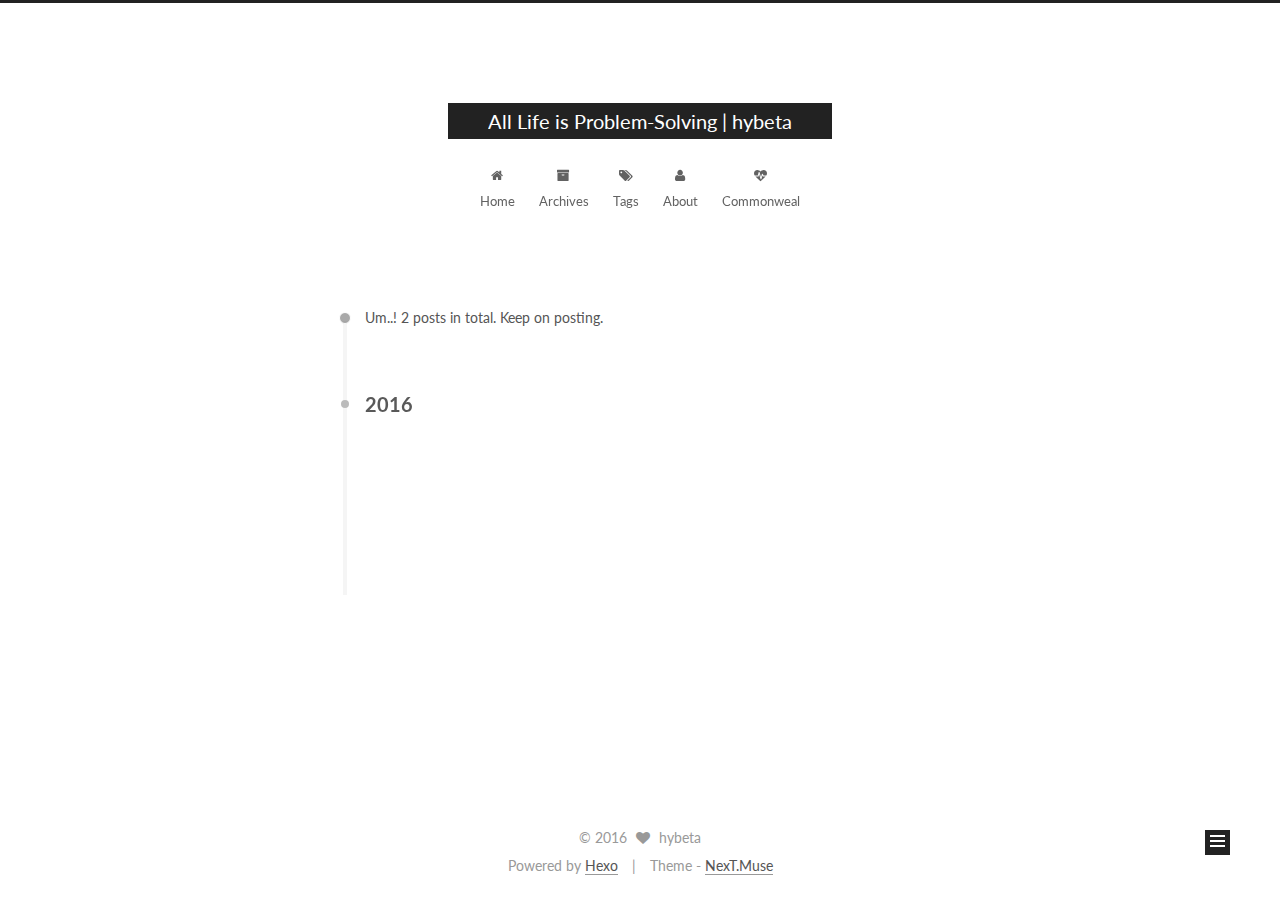
<file: archives/2016/index.html>
<!doctype html>



  


<html class="theme-next muse use-motion">
<head>
  <meta charset="UTF-8"/>
<meta http-equiv="X-UA-Compatible" content="IE=edge,chrome=1" />
<meta name="viewport" content="width=device-width, initial-scale=1, maximum-scale=1"/>



<meta http-equiv="Cache-Control" content="no-transform" />
<meta http-equiv="Cache-Control" content="no-siteapp" />












  <link href="/vendors/fancybox/source/jquery.fancybox.css?v=2.1.5" rel="stylesheet" type="text/css"/>




  
  
  
  

  
    
    
  

  

  

  

  

  
    
    
    <link href="//fonts.googleapis.com/css?family=Lato:300,300italic,400,400italic,700,700italic&subset=latin,latin-ext" rel="stylesheet" type="text/css">
  




<link href="/vendors/font-awesome/css/font-awesome.min.css?v=4.4.0" rel="stylesheet" type="text/css" />

<link href="/css/main.css?v=5.0.1" rel="stylesheet" type="text/css" />


  <meta name="keywords" content="Hexo, NexT" />





  <link rel="alternate" href="/atom.xml" title="All Life is Problem-Solving | hybeta" type="application/atom+xml" />




  <link rel="shortcut icon" type="image/x-icon" href="/favicon.ico?v=5.0.1" />






<meta name="description" content="Coding | Music | Travel">
<meta property="og:type" content="website">
<meta property="og:title" content="All Life is Problem-Solving | hybeta">
<meta property="og:url" content="http://hybeta.info/archives/2016/index.html">
<meta property="og:site_name" content="All Life is Problem-Solving | hybeta">
<meta property="og:description" content="Coding | Music | Travel">
<meta name="twitter:card" content="summary">
<meta name="twitter:title" content="All Life is Problem-Solving | hybeta">
<meta name="twitter:description" content="Coding | Music | Travel">



<script type="text/javascript" id="hexo.configuration">
  var NexT = window.NexT || {};
  var CONFIG = {
    scheme: 'Muse',
    sidebar: {"position":"left","display":"post"},
    fancybox: true,
    motion: true,
    duoshuo: {
      userId: 0,
      author: 'Author'
    }
  };
</script>

  <title> Archive | All Life is Problem-Solving | hybeta </title>
</head>

<body itemscope itemtype="http://schema.org/WebPage" lang="en">

  










  
  
    
  

  <div class="container one-collumn sidebar-position-left  page-archive  ">
    <div class="headband"></div>

    <header id="header" class="header" itemscope itemtype="http://schema.org/WPHeader">
      <div class="header-inner"><div class="site-meta ">
  

  <div class="custom-logo-site-title">
    <a href="/"  class="brand" rel="start">
      <span class="logo-line-before"><i></i></span>
      <span class="site-title">All Life is Problem-Solving | hybeta</span>
      <span class="logo-line-after"><i></i></span>
    </a>
  </div>
  <p class="site-subtitle"></p>
</div>

<div class="site-nav-toggle">
  <button>
    <span class="btn-bar"></span>
    <span class="btn-bar"></span>
    <span class="btn-bar"></span>
  </button>
</div>

<nav class="site-nav">
  

  
    <ul id="menu" class="menu">
      
        
        <li class="menu-item menu-item-home">
          <a href="/" rel="section">
            
              <i class="menu-item-icon fa fa-home fa-fw"></i> <br />
            
            Home
          </a>
        </li>
      
        
        <li class="menu-item menu-item-archives">
          <a href="/archives" rel="section">
            
              <i class="menu-item-icon fa fa-archive fa-fw"></i> <br />
            
            Archives
          </a>
        </li>
      
        
        <li class="menu-item menu-item-tags">
          <a href="/tags" rel="section">
            
              <i class="menu-item-icon fa fa-tags fa-fw"></i> <br />
            
            Tags
          </a>
        </li>
      
        
        <li class="menu-item menu-item-about">
          <a href="/about" rel="section">
            
              <i class="menu-item-icon fa fa-user fa-fw"></i> <br />
            
            About
          </a>
        </li>
      
        
        <li class="menu-item menu-item-commonweal">
          <a href="/404.html" rel="section">
            
              <i class="menu-item-icon fa fa-heartbeat fa-fw"></i> <br />
            
            commonweal
          </a>
        </li>
      

      
    </ul>
  

  
</nav>

 </div>
    </header>

    <main id="main" class="main">
      <div class="main-inner">
        <div class="content-wrap">
          <div id="content" class="content">
            

  <section id="posts" class="posts-collapse">
    <span class="archive-move-on"></span>

    <span class="archive-page-counter">
      
      
      
        
      
      Um..! 2 posts in total. Keep on posting.
    </span>

    

      
      
      

      
        
        <div class="collection-title">
          <h2 class="archive-year motion-element" id="archive-year-2016">2016</h2>
        </div>
      
      

      

  <article class="post post-type-normal" itemscope itemtype="http://schema.org/Article">
    <header class="post-header">

      <h1 class="post-title">
        
            <a class="post-title-link" href="/2016/04/30/Install-MySQL-on-OS-X-using-Homebrew/" itemprop="url">
              
                <span itemprop="name">Install MySQL on OS X using Homebrew</span>
              
            </a>
        
      </h1>

      <div class="post-meta">
        <time class="post-time" itemprop="dateCreated"
              datetime="2016-04-30T10:27:07+08:00"
              content="2016-04-30" >
          04-30
        </time>
      </div>

    </header>
  </article>



    

      
      
      

      
      

      

  <article class="post post-type-normal" itemscope itemtype="http://schema.org/Article">
    <header class="post-header">

      <h1 class="post-title">
        
            <a class="post-title-link" href="/2016/04/19/hello-world/" itemprop="url">
              
                <span itemprop="name">Hello World</span>
              
            </a>
        
      </h1>

      <div class="post-meta">
        <time class="post-time" itemprop="dateCreated"
              datetime="2016-04-19T23:58:18+08:00"
              content="2016-04-19" >
          04-19
        </time>
      </div>

    </header>
  </article>



    

  </section>

  



          </div>
          


          

        </div>
        
          
  
  <div class="sidebar-toggle">
    <div class="sidebar-toggle-line-wrap">
      <span class="sidebar-toggle-line sidebar-toggle-line-first"></span>
      <span class="sidebar-toggle-line sidebar-toggle-line-middle"></span>
      <span class="sidebar-toggle-line sidebar-toggle-line-last"></span>
    </div>
  </div>

  <aside id="sidebar" class="sidebar">
    <div class="sidebar-inner">

      

      

      <section class="site-overview sidebar-panel  sidebar-panel-active ">
        <div class="site-author motion-element" itemprop="author" itemscope itemtype="http://schema.org/Person">
          <img class="site-author-image" itemprop="image"
               src="/images/default_avatar.jpg"
               alt="hybeta" />
          <p class="site-author-name" itemprop="name">hybeta</p>
          <p class="site-description motion-element" itemprop="description">Coding | Music | Travel</p>
        </div>
        <nav class="site-state motion-element">
          <div class="site-state-item site-state-posts">
            <a href="/archives">
              <span class="site-state-item-count">2</span>
              <span class="site-state-item-name">posts</span>
            </a>
          </div>

          

          
            <div class="site-state-item site-state-tags">
              <a href="/tags">
                <span class="site-state-item-count">2</span>
                <span class="site-state-item-name">tags</span>
              </a>
            </div>
          

        </nav>

        
          <div class="feed-link motion-element">
            <a href="/atom.xml" rel="alternate">
              <i class="fa fa-rss"></i>
              RSS
            </a>
          </div>
        

        <div class="links-of-author motion-element">
          
            
              <span class="links-of-author-item">
                <a href="https://github.com/hybeta" target="_blank" title="github">
                  
                    <i class="fa fa-globe"></i>
                  
                  github
                </a>
              </span>
            
              <span class="links-of-author-item">
                <a href="https://twitter.com/hybeta" target="_blank" title="twitter">
                  
                    <i class="fa fa-globe"></i>
                  
                  twitter
                </a>
              </span>
            
              <span class="links-of-author-item">
                <a href="http://weibo.com/hybeta" target="_blank" title="weibo">
                  
                    <i class="fa fa-globe"></i>
                  
                  weibo
                </a>
              </span>
            
          
        </div>

        
        
          <div class="cc-license motion-element" itemprop="license">
            <a href="http://creativecommons.org/licenses/by-nc-sa/4.0" class="cc-opacity" target="_blank">
              <img src="/images/cc-by-nc-sa.svg" alt="Creative Commons" />
            </a>
          </div>
        

        
        

      </section>

      

    </div>
  </aside>


        
      </div>
    </main>

    <footer id="footer" class="footer">
      <div class="footer-inner">
        <div class="copyright" >
  
  &copy; 
  <span itemprop="copyrightYear">2016</span>
  <span class="with-love">
    <i class="fa fa-heart"></i>
  </span>
  <span class="author" itemprop="copyrightHolder">hybeta</span>
</div>

<div class="powered-by">
  Powered by <a class="theme-link" href="http://hexo.io">Hexo</a>
</div>

<div class="theme-info">
  Theme -
  <a class="theme-link" href="https://github.com/iissnan/hexo-theme-next">
    NexT.Muse
  </a>
</div>

        

        
      </div>
    </footer>

    <div class="back-to-top">
      <i class="fa fa-arrow-up"></i>
    </div>
  </div>

  

<script type="text/javascript">
  if (Object.prototype.toString.call(window.Promise) !== '[object Function]') {
    window.Promise = null;
  }
</script>









  



  
  <script type="text/javascript" src="/vendors/jquery/index.js?v=2.1.3"></script>

  
  <script type="text/javascript" src="/vendors/fastclick/lib/fastclick.min.js?v=1.0.6"></script>

  
  <script type="text/javascript" src="/vendors/jquery_lazyload/jquery.lazyload.js?v=1.9.7"></script>

  
  <script type="text/javascript" src="/vendors/velocity/velocity.min.js?v=1.2.1"></script>

  
  <script type="text/javascript" src="/vendors/velocity/velocity.ui.min.js?v=1.2.1"></script>

  
  <script type="text/javascript" src="/vendors/fancybox/source/jquery.fancybox.pack.js?v=2.1.5"></script>


  


  <script type="text/javascript" src="/js/src/utils.js?v=5.0.1"></script>

  <script type="text/javascript" src="/js/src/motion.js?v=5.0.1"></script>



  
  

  
  
    <script type="text/javascript" id="motion.page.archive">
      $('.archive-year').velocity('transition.slideLeftIn');
    </script>
  


  


  <script type="text/javascript" src="/js/src/bootstrap.js?v=5.0.1"></script>



  



  



  
  
  

  

  

</body>
</html>
</file>
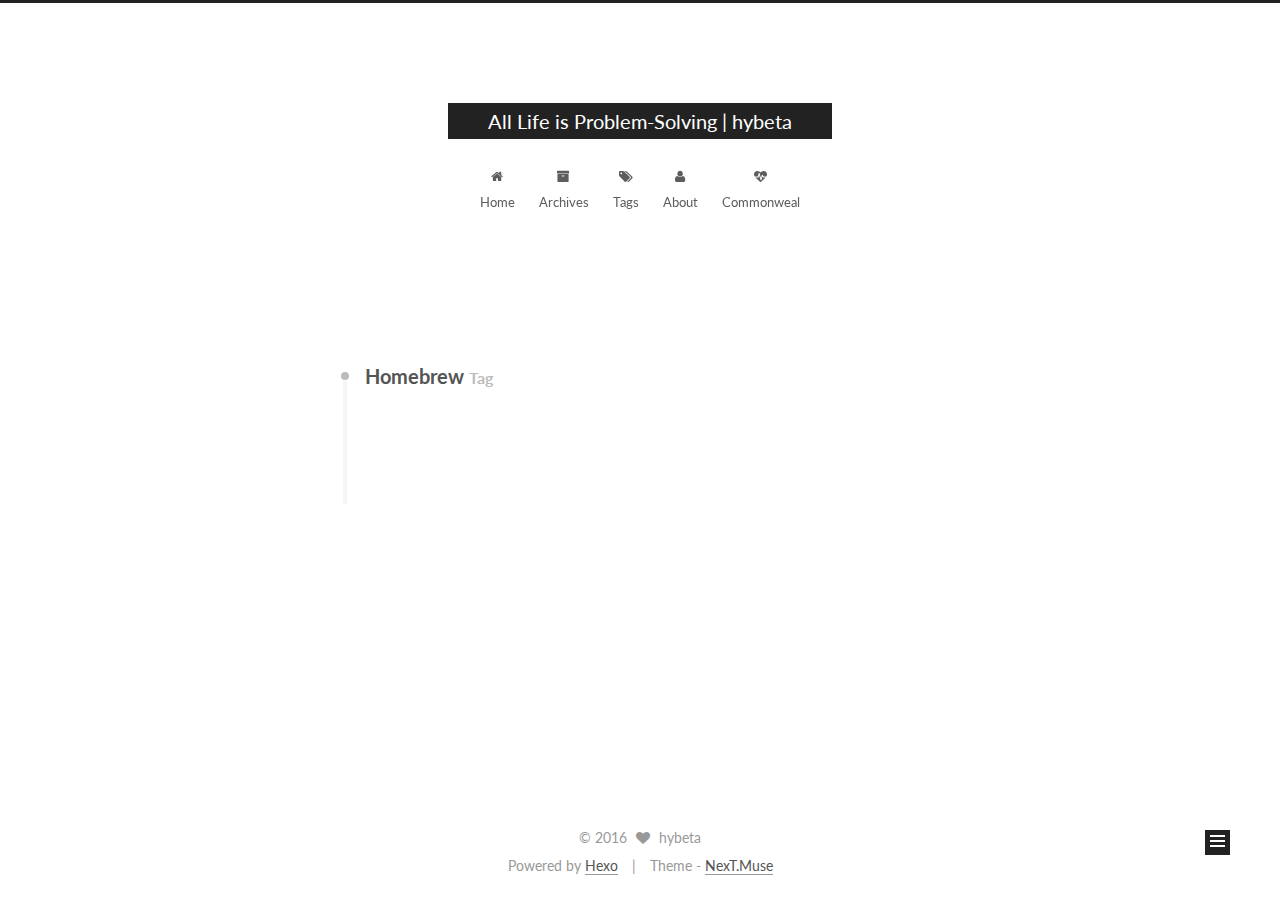
<file: tags/Homebrew/index.html>
<!doctype html>



  


<html class="theme-next muse use-motion">
<head>
  <meta charset="UTF-8"/>
<meta http-equiv="X-UA-Compatible" content="IE=edge,chrome=1" />
<meta name="viewport" content="width=device-width, initial-scale=1, maximum-scale=1"/>



<meta http-equiv="Cache-Control" content="no-transform" />
<meta http-equiv="Cache-Control" content="no-siteapp" />












  <link href="/vendors/fancybox/source/jquery.fancybox.css?v=2.1.5" rel="stylesheet" type="text/css"/>




  
  
  
  

  
    
    
  

  

  

  

  

  
    
    
    <link href="//fonts.googleapis.com/css?family=Lato:300,300italic,400,400italic,700,700italic&subset=latin,latin-ext" rel="stylesheet" type="text/css">
  




<link href="/vendors/font-awesome/css/font-awesome.min.css?v=4.4.0" rel="stylesheet" type="text/css" />

<link href="/css/main.css?v=5.0.1" rel="stylesheet" type="text/css" />


  <meta name="keywords" content="Hexo, NexT" />





  <link rel="alternate" href="/atom.xml" title="All Life is Problem-Solving | hybeta" type="application/atom+xml" />




  <link rel="shortcut icon" type="image/x-icon" href="/favicon.ico?v=5.0.1" />






<meta name="description" content="Coding | Music | Travel">
<meta property="og:type" content="website">
<meta property="og:title" content="All Life is Problem-Solving | hybeta">
<meta property="og:url" content="http://hybeta.info/tags/Homebrew/index.html">
<meta property="og:site_name" content="All Life is Problem-Solving | hybeta">
<meta property="og:description" content="Coding | Music | Travel">
<meta name="twitter:card" content="summary">
<meta name="twitter:title" content="All Life is Problem-Solving | hybeta">
<meta name="twitter:description" content="Coding | Music | Travel">



<script type="text/javascript" id="hexo.configuration">
  var NexT = window.NexT || {};
  var CONFIG = {
    scheme: 'Muse',
    sidebar: {"position":"left","display":"post"},
    fancybox: true,
    motion: true,
    duoshuo: {
      userId: 0,
      author: 'Author'
    }
  };
</script>

  <title> Tag: Homebrew | All Life is Problem-Solving | hybeta </title>
</head>

<body itemscope itemtype="http://schema.org/WebPage" lang="en">

  










  
  
    
  

  <div class="container one-collumn sidebar-position-left  ">
    <div class="headband"></div>

    <header id="header" class="header" itemscope itemtype="http://schema.org/WPHeader">
      <div class="header-inner"><div class="site-meta ">
  

  <div class="custom-logo-site-title">
    <a href="/"  class="brand" rel="start">
      <span class="logo-line-before"><i></i></span>
      <span class="site-title">All Life is Problem-Solving | hybeta</span>
      <span class="logo-line-after"><i></i></span>
    </a>
  </div>
  <p class="site-subtitle"></p>
</div>

<div class="site-nav-toggle">
  <button>
    <span class="btn-bar"></span>
    <span class="btn-bar"></span>
    <span class="btn-bar"></span>
  </button>
</div>

<nav class="site-nav">
  

  
    <ul id="menu" class="menu">
      
        
        <li class="menu-item menu-item-home">
          <a href="/" rel="section">
            
              <i class="menu-item-icon fa fa-home fa-fw"></i> <br />
            
            Home
          </a>
        </li>
      
        
        <li class="menu-item menu-item-archives">
          <a href="/archives" rel="section">
            
              <i class="menu-item-icon fa fa-archive fa-fw"></i> <br />
            
            Archives
          </a>
        </li>
      
        
        <li class="menu-item menu-item-tags">
          <a href="/tags" rel="section">
            
              <i class="menu-item-icon fa fa-tags fa-fw"></i> <br />
            
            Tags
          </a>
        </li>
      
        
        <li class="menu-item menu-item-about">
          <a href="/about" rel="section">
            
              <i class="menu-item-icon fa fa-user fa-fw"></i> <br />
            
            About
          </a>
        </li>
      
        
        <li class="menu-item menu-item-commonweal">
          <a href="/404.html" rel="section">
            
              <i class="menu-item-icon fa fa-heartbeat fa-fw"></i> <br />
            
            commonweal
          </a>
        </li>
      

      
    </ul>
  

  
</nav>

 </div>
    </header>

    <main id="main" class="main">
      <div class="main-inner">
        <div class="content-wrap">
          <div id="content" class="content">
            

  <div id="posts" class="posts-collapse">
    <div class="collection-title">
      <h2 >
        Homebrew
        <small>Tag</small>
      </h2>
    </div>

    
      

  <article class="post post-type-normal" itemscope itemtype="http://schema.org/Article">
    <header class="post-header">

      <h1 class="post-title">
        
            <a class="post-title-link" href="/2016/04/30/Install-MySQL-on-OS-X-using-Homebrew/" itemprop="url">
              
                <span itemprop="name">Install MySQL on OS X using Homebrew</span>
              
            </a>
        
      </h1>

      <div class="post-meta">
        <time class="post-time" itemprop="dateCreated"
              datetime="2016-04-30T10:27:07+08:00"
              content="2016-04-30" >
          04-30
        </time>
      </div>

    </header>
  </article>


    
  </div>

  


          </div>
          


          

        </div>
        
          
  
  <div class="sidebar-toggle">
    <div class="sidebar-toggle-line-wrap">
      <span class="sidebar-toggle-line sidebar-toggle-line-first"></span>
      <span class="sidebar-toggle-line sidebar-toggle-line-middle"></span>
      <span class="sidebar-toggle-line sidebar-toggle-line-last"></span>
    </div>
  </div>

  <aside id="sidebar" class="sidebar">
    <div class="sidebar-inner">

      

      

      <section class="site-overview sidebar-panel  sidebar-panel-active ">
        <div class="site-author motion-element" itemprop="author" itemscope itemtype="http://schema.org/Person">
          <img class="site-author-image" itemprop="image"
               src="/images/default_avatar.jpg"
               alt="hybeta" />
          <p class="site-author-name" itemprop="name">hybeta</p>
          <p class="site-description motion-element" itemprop="description">Coding | Music | Travel</p>
        </div>
        <nav class="site-state motion-element">
          <div class="site-state-item site-state-posts">
            <a href="/archives">
              <span class="site-state-item-count">2</span>
              <span class="site-state-item-name">posts</span>
            </a>
          </div>

          

          
            <div class="site-state-item site-state-tags">
              <a href="/tags">
                <span class="site-state-item-count">2</span>
                <span class="site-state-item-name">tags</span>
              </a>
            </div>
          

        </nav>

        
          <div class="feed-link motion-element">
            <a href="/atom.xml" rel="alternate">
              <i class="fa fa-rss"></i>
              RSS
            </a>
          </div>
        

        <div class="links-of-author motion-element">
          
            
              <span class="links-of-author-item">
                <a href="https://github.com/hybeta" target="_blank" title="github">
                  
                    <i class="fa fa-globe"></i>
                  
                  github
                </a>
              </span>
            
              <span class="links-of-author-item">
                <a href="https://twitter.com/hybeta" target="_blank" title="twitter">
                  
                    <i class="fa fa-globe"></i>
                  
                  twitter
                </a>
              </span>
            
              <span class="links-of-author-item">
                <a href="http://weibo.com/hybeta" target="_blank" title="weibo">
                  
                    <i class="fa fa-globe"></i>
                  
                  weibo
                </a>
              </span>
            
          
        </div>

        
        
          <div class="cc-license motion-element" itemprop="license">
            <a href="http://creativecommons.org/licenses/by-nc-sa/4.0" class="cc-opacity" target="_blank">
              <img src="/images/cc-by-nc-sa.svg" alt="Creative Commons" />
            </a>
          </div>
        

        
        

      </section>

      

    </div>
  </aside>


        
      </div>
    </main>

    <footer id="footer" class="footer">
      <div class="footer-inner">
        <div class="copyright" >
  
  &copy; 
  <span itemprop="copyrightYear">2016</span>
  <span class="with-love">
    <i class="fa fa-heart"></i>
  </span>
  <span class="author" itemprop="copyrightHolder">hybeta</span>
</div>

<div class="powered-by">
  Powered by <a class="theme-link" href="http://hexo.io">Hexo</a>
</div>

<div class="theme-info">
  Theme -
  <a class="theme-link" href="https://github.com/iissnan/hexo-theme-next">
    NexT.Muse
  </a>
</div>

        

        
      </div>
    </footer>

    <div class="back-to-top">
      <i class="fa fa-arrow-up"></i>
    </div>
  </div>

  

<script type="text/javascript">
  if (Object.prototype.toString.call(window.Promise) !== '[object Function]') {
    window.Promise = null;
  }
</script>









  



  
  <script type="text/javascript" src="/vendors/jquery/index.js?v=2.1.3"></script>

  
  <script type="text/javascript" src="/vendors/fastclick/lib/fastclick.min.js?v=1.0.6"></script>

  
  <script type="text/javascript" src="/vendors/jquery_lazyload/jquery.lazyload.js?v=1.9.7"></script>

  
  <script type="text/javascript" src="/vendors/velocity/velocity.min.js?v=1.2.1"></script>

  
  <script type="text/javascript" src="/vendors/velocity/velocity.ui.min.js?v=1.2.1"></script>

  
  <script type="text/javascript" src="/vendors/fancybox/source/jquery.fancybox.pack.js?v=2.1.5"></script>


  


  <script type="text/javascript" src="/js/src/utils.js?v=5.0.1"></script>

  <script type="text/javascript" src="/js/src/motion.js?v=5.0.1"></script>



  
  

  

  


  <script type="text/javascript" src="/js/src/bootstrap.js?v=5.0.1"></script>



  



  



  
  
  

  

  

</body>
</html>
</file>
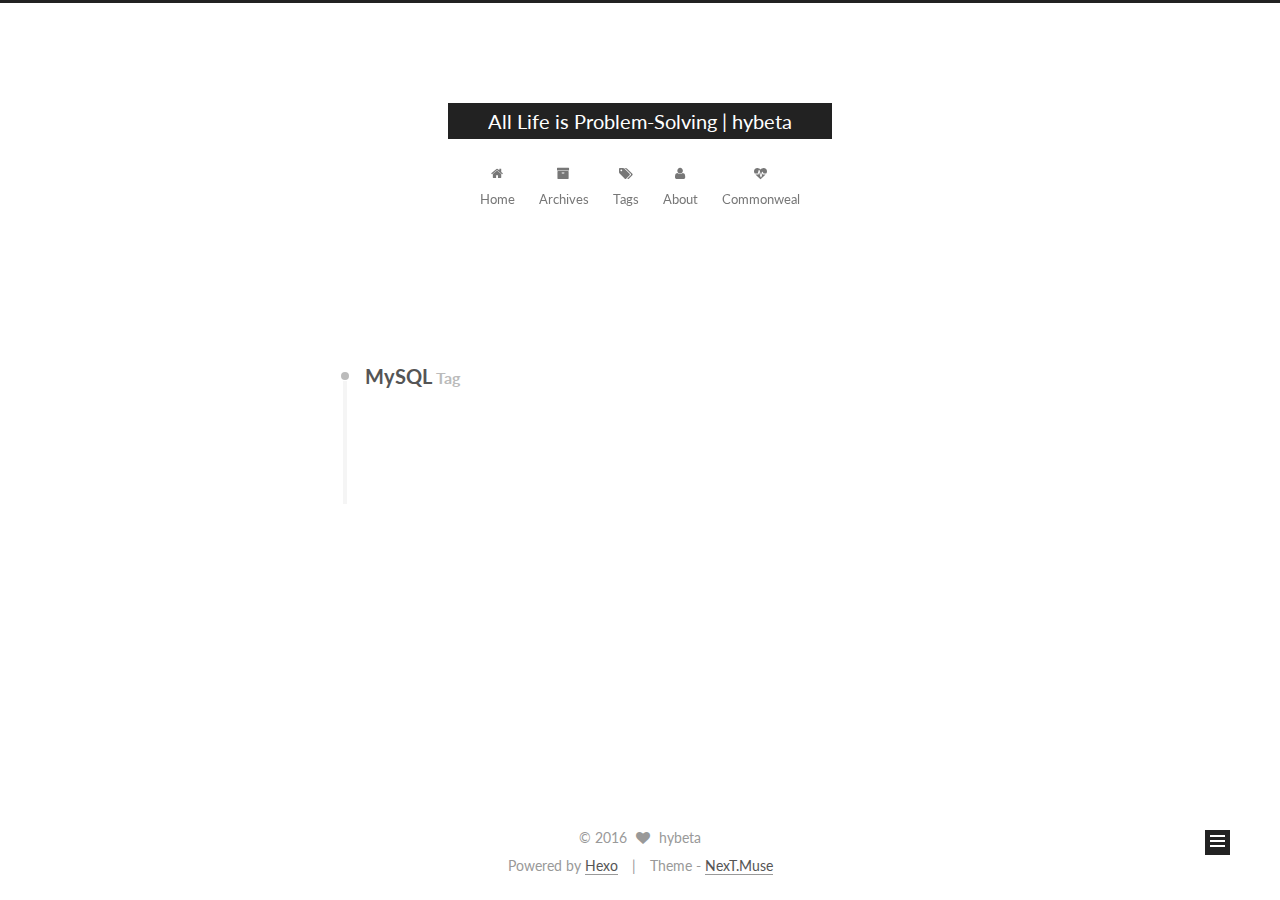
<file: tags/MySQL/index.html>
<!doctype html>



  


<html class="theme-next muse use-motion">
<head>
  <meta charset="UTF-8"/>
<meta http-equiv="X-UA-Compatible" content="IE=edge,chrome=1" />
<meta name="viewport" content="width=device-width, initial-scale=1, maximum-scale=1"/>



<meta http-equiv="Cache-Control" content="no-transform" />
<meta http-equiv="Cache-Control" content="no-siteapp" />












  <link href="/vendors/fancybox/source/jquery.fancybox.css?v=2.1.5" rel="stylesheet" type="text/css"/>




  
  
  
  

  
    
    
  

  

  

  

  

  
    
    
    <link href="//fonts.googleapis.com/css?family=Lato:300,300italic,400,400italic,700,700italic&subset=latin,latin-ext" rel="stylesheet" type="text/css">
  




<link href="/vendors/font-awesome/css/font-awesome.min.css?v=4.4.0" rel="stylesheet" type="text/css" />

<link href="/css/main.css?v=5.0.1" rel="stylesheet" type="text/css" />


  <meta name="keywords" content="Hexo, NexT" />





  <link rel="alternate" href="/atom.xml" title="All Life is Problem-Solving | hybeta" type="application/atom+xml" />




  <link rel="shortcut icon" type="image/x-icon" href="/favicon.ico?v=5.0.1" />






<meta name="description" content="Coding | Music | Travel">
<meta property="og:type" content="website">
<meta property="og:title" content="All Life is Problem-Solving | hybeta">
<meta property="og:url" content="http://hybeta.info/tags/MySQL/index.html">
<meta property="og:site_name" content="All Life is Problem-Solving | hybeta">
<meta property="og:description" content="Coding | Music | Travel">
<meta name="twitter:card" content="summary">
<meta name="twitter:title" content="All Life is Problem-Solving | hybeta">
<meta name="twitter:description" content="Coding | Music | Travel">



<script type="text/javascript" id="hexo.configuration">
  var NexT = window.NexT || {};
  var CONFIG = {
    scheme: 'Muse',
    sidebar: {"position":"left","display":"post"},
    fancybox: true,
    motion: true,
    duoshuo: {
      userId: 0,
      author: 'Author'
    }
  };
</script>

  <title> Tag: MySQL | All Life is Problem-Solving | hybeta </title>
</head>

<body itemscope itemtype="http://schema.org/WebPage" lang="en">

  










  
  
    
  

  <div class="container one-collumn sidebar-position-left  ">
    <div class="headband"></div>

    <header id="header" class="header" itemscope itemtype="http://schema.org/WPHeader">
      <div class="header-inner"><div class="site-meta ">
  

  <div class="custom-logo-site-title">
    <a href="/"  class="brand" rel="start">
      <span class="logo-line-before"><i></i></span>
      <span class="site-title">All Life is Problem-Solving | hybeta</span>
      <span class="logo-line-after"><i></i></span>
    </a>
  </div>
  <p class="site-subtitle"></p>
</div>

<div class="site-nav-toggle">
  <button>
    <span class="btn-bar"></span>
    <span class="btn-bar"></span>
    <span class="btn-bar"></span>
  </button>
</div>

<nav class="site-nav">
  

  
    <ul id="menu" class="menu">
      
        
        <li class="menu-item menu-item-home">
          <a href="/" rel="section">
            
              <i class="menu-item-icon fa fa-home fa-fw"></i> <br />
            
            Home
          </a>
        </li>
      
        
        <li class="menu-item menu-item-archives">
          <a href="/archives" rel="section">
            
              <i class="menu-item-icon fa fa-archive fa-fw"></i> <br />
            
            Archives
          </a>
        </li>
      
        
        <li class="menu-item menu-item-tags">
          <a href="/tags" rel="section">
            
              <i class="menu-item-icon fa fa-tags fa-fw"></i> <br />
            
            Tags
          </a>
        </li>
      
        
        <li class="menu-item menu-item-about">
          <a href="/about" rel="section">
            
              <i class="menu-item-icon fa fa-user fa-fw"></i> <br />
            
            About
          </a>
        </li>
      
        
        <li class="menu-item menu-item-commonweal">
          <a href="/404.html" rel="section">
            
              <i class="menu-item-icon fa fa-heartbeat fa-fw"></i> <br />
            
            commonweal
          </a>
        </li>
      

      
    </ul>
  

  
</nav>

 </div>
    </header>

    <main id="main" class="main">
      <div class="main-inner">
        <div class="content-wrap">
          <div id="content" class="content">
            

  <div id="posts" class="posts-collapse">
    <div class="collection-title">
      <h2 >
        MySQL
        <small>Tag</small>
      </h2>
    </div>

    
      

  <article class="post post-type-normal" itemscope itemtype="http://schema.org/Article">
    <header class="post-header">

      <h1 class="post-title">
        
            <a class="post-title-link" href="/2016/04/30/Install-MySQL-on-OS-X-using-Homebrew/" itemprop="url">
              
                <span itemprop="name">Install MySQL on OS X using Homebrew</span>
              
            </a>
        
      </h1>

      <div class="post-meta">
        <time class="post-time" itemprop="dateCreated"
              datetime="2016-04-30T10:27:07+08:00"
              content="2016-04-30" >
          04-30
        </time>
      </div>

    </header>
  </article>


    
  </div>

  


          </div>
          


          

        </div>
        
          
  
  <div class="sidebar-toggle">
    <div class="sidebar-toggle-line-wrap">
      <span class="sidebar-toggle-line sidebar-toggle-line-first"></span>
      <span class="sidebar-toggle-line sidebar-toggle-line-middle"></span>
      <span class="sidebar-toggle-line sidebar-toggle-line-last"></span>
    </div>
  </div>

  <aside id="sidebar" class="sidebar">
    <div class="sidebar-inner">

      

      

      <section class="site-overview sidebar-panel  sidebar-panel-active ">
        <div class="site-author motion-element" itemprop="author" itemscope itemtype="http://schema.org/Person">
          <img class="site-author-image" itemprop="image"
               src="/images/default_avatar.jpg"
               alt="hybeta" />
          <p class="site-author-name" itemprop="name">hybeta</p>
          <p class="site-description motion-element" itemprop="description">Coding | Music | Travel</p>
        </div>
        <nav class="site-state motion-element">
          <div class="site-state-item site-state-posts">
            <a href="/archives">
              <span class="site-state-item-count">2</span>
              <span class="site-state-item-name">posts</span>
            </a>
          </div>

          

          
            <div class="site-state-item site-state-tags">
              <a href="/tags">
                <span class="site-state-item-count">2</span>
                <span class="site-state-item-name">tags</span>
              </a>
            </div>
          

        </nav>

        
          <div class="feed-link motion-element">
            <a href="/atom.xml" rel="alternate">
              <i class="fa fa-rss"></i>
              RSS
            </a>
          </div>
        

        <div class="links-of-author motion-element">
          
            
              <span class="links-of-author-item">
                <a href="https://github.com/hybeta" target="_blank" title="github">
                  
                    <i class="fa fa-globe"></i>
                  
                  github
                </a>
              </span>
            
              <span class="links-of-author-item">
                <a href="https://twitter.com/hybeta" target="_blank" title="twitter">
                  
                    <i class="fa fa-globe"></i>
                  
                  twitter
                </a>
              </span>
            
              <span class="links-of-author-item">
                <a href="http://weibo.com/hybeta" target="_blank" title="weibo">
                  
                    <i class="fa fa-globe"></i>
                  
                  weibo
                </a>
              </span>
            
          
        </div>

        
        
          <div class="cc-license motion-element" itemprop="license">
            <a href="http://creativecommons.org/licenses/by-nc-sa/4.0" class="cc-opacity" target="_blank">
              <img src="/images/cc-by-nc-sa.svg" alt="Creative Commons" />
            </a>
          </div>
        

        
        

      </section>

      

    </div>
  </aside>


        
      </div>
    </main>

    <footer id="footer" class="footer">
      <div class="footer-inner">
        <div class="copyright" >
  
  &copy; 
  <span itemprop="copyrightYear">2016</span>
  <span class="with-love">
    <i class="fa fa-heart"></i>
  </span>
  <span class="author" itemprop="copyrightHolder">hybeta</span>
</div>

<div class="powered-by">
  Powered by <a class="theme-link" href="http://hexo.io">Hexo</a>
</div>

<div class="theme-info">
  Theme -
  <a class="theme-link" href="https://github.com/iissnan/hexo-theme-next">
    NexT.Muse
  </a>
</div>

        

        
      </div>
    </footer>

    <div class="back-to-top">
      <i class="fa fa-arrow-up"></i>
    </div>
  </div>

  

<script type="text/javascript">
  if (Object.prototype.toString.call(window.Promise) !== '[object Function]') {
    window.Promise = null;
  }
</script>









  



  
  <script type="text/javascript" src="/vendors/jquery/index.js?v=2.1.3"></script>

  
  <script type="text/javascript" src="/vendors/fastclick/lib/fastclick.min.js?v=1.0.6"></script>

  
  <script type="text/javascript" src="/vendors/jquery_lazyload/jquery.lazyload.js?v=1.9.7"></script>

  
  <script type="text/javascript" src="/vendors/velocity/velocity.min.js?v=1.2.1"></script>

  
  <script type="text/javascript" src="/vendors/velocity/velocity.ui.min.js?v=1.2.1"></script>

  
  <script type="text/javascript" src="/vendors/fancybox/source/jquery.fancybox.pack.js?v=2.1.5"></script>


  


  <script type="text/javascript" src="/js/src/utils.js?v=5.0.1"></script>

  <script type="text/javascript" src="/js/src/motion.js?v=5.0.1"></script>



  
  

  

  


  <script type="text/javascript" src="/js/src/bootstrap.js?v=5.0.1"></script>



  



  



  
  
  

  

  

</body>
</html>
</file>
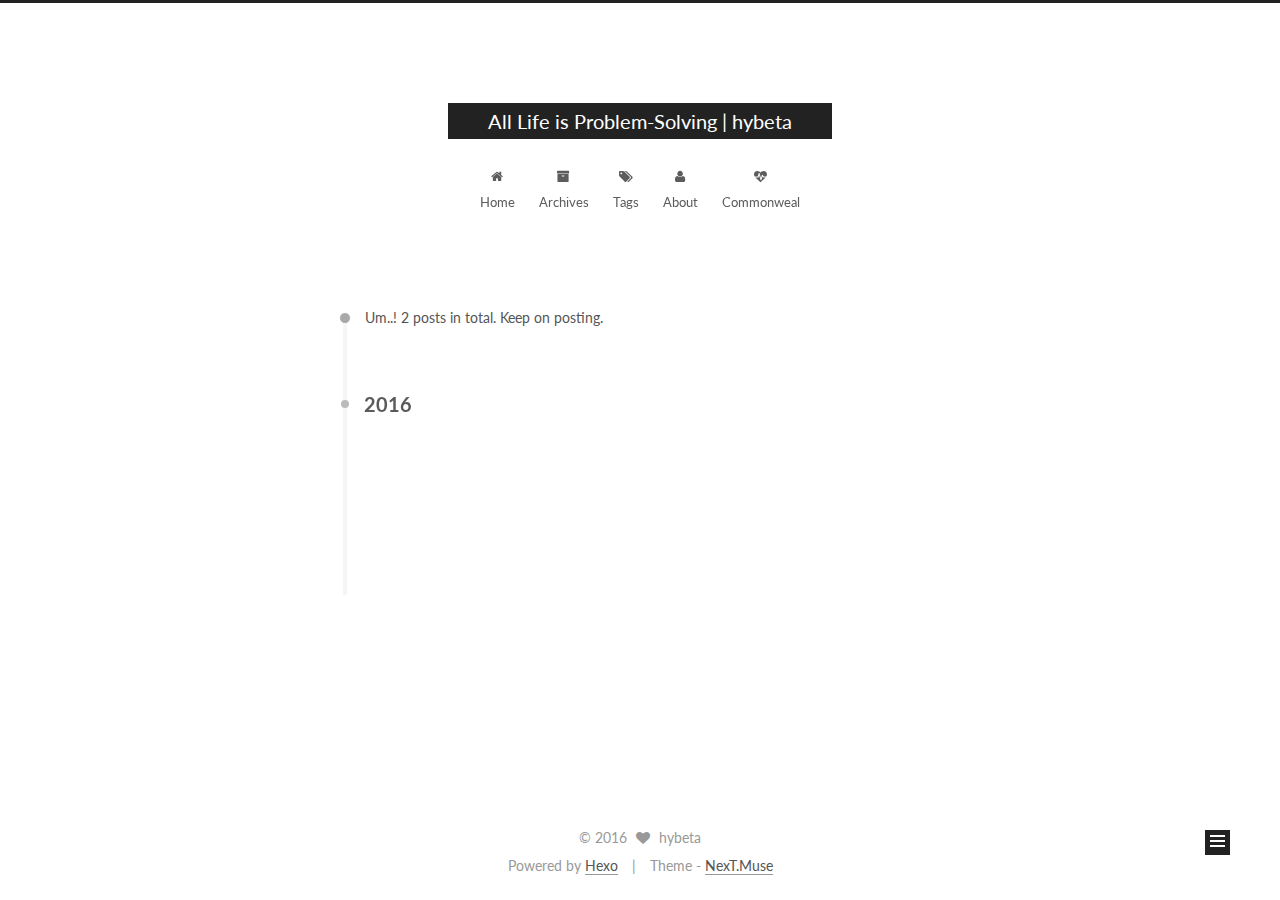
<file: archives/2016/04/index.html>
<!doctype html>



  


<html class="theme-next muse use-motion">
<head>
  <meta charset="UTF-8"/>
<meta http-equiv="X-UA-Compatible" content="IE=edge,chrome=1" />
<meta name="viewport" content="width=device-width, initial-scale=1, maximum-scale=1"/>



<meta http-equiv="Cache-Control" content="no-transform" />
<meta http-equiv="Cache-Control" content="no-siteapp" />












  <link href="/vendors/fancybox/source/jquery.fancybox.css?v=2.1.5" rel="stylesheet" type="text/css"/>




  
  
  
  

  
    
    
  

  

  

  

  

  
    
    
    <link href="//fonts.googleapis.com/css?family=Lato:300,300italic,400,400italic,700,700italic&subset=latin,latin-ext" rel="stylesheet" type="text/css">
  




<link href="/vendors/font-awesome/css/font-awesome.min.css?v=4.4.0" rel="stylesheet" type="text/css" />

<link href="/css/main.css?v=5.0.1" rel="stylesheet" type="text/css" />


  <meta name="keywords" content="Hexo, NexT" />





  <link rel="alternate" href="/atom.xml" title="All Life is Problem-Solving | hybeta" type="application/atom+xml" />




  <link rel="shortcut icon" type="image/x-icon" href="/favicon.ico?v=5.0.1" />






<meta name="description" content="Coding | Music | Travel">
<meta property="og:type" content="website">
<meta property="og:title" content="All Life is Problem-Solving | hybeta">
<meta property="og:url" content="http://hybeta.info/archives/2016/04/index.html">
<meta property="og:site_name" content="All Life is Problem-Solving | hybeta">
<meta property="og:description" content="Coding | Music | Travel">
<meta name="twitter:card" content="summary">
<meta name="twitter:title" content="All Life is Problem-Solving | hybeta">
<meta name="twitter:description" content="Coding | Music | Travel">



<script type="text/javascript" id="hexo.configuration">
  var NexT = window.NexT || {};
  var CONFIG = {
    scheme: 'Muse',
    sidebar: {"position":"left","display":"post"},
    fancybox: true,
    motion: true,
    duoshuo: {
      userId: 0,
      author: 'Author'
    }
  };
</script>

  <title> Archive | All Life is Problem-Solving | hybeta </title>
</head>

<body itemscope itemtype="http://schema.org/WebPage" lang="en">

  










  
  
    
  

  <div class="container one-collumn sidebar-position-left  page-archive  ">
    <div class="headband"></div>

    <header id="header" class="header" itemscope itemtype="http://schema.org/WPHeader">
      <div class="header-inner"><div class="site-meta ">
  

  <div class="custom-logo-site-title">
    <a href="/"  class="brand" rel="start">
      <span class="logo-line-before"><i></i></span>
      <span class="site-title">All Life is Problem-Solving | hybeta</span>
      <span class="logo-line-after"><i></i></span>
    </a>
  </div>
  <p class="site-subtitle"></p>
</div>

<div class="site-nav-toggle">
  <button>
    <span class="btn-bar"></span>
    <span class="btn-bar"></span>
    <span class="btn-bar"></span>
  </button>
</div>

<nav class="site-nav">
  

  
    <ul id="menu" class="menu">
      
        
        <li class="menu-item menu-item-home">
          <a href="/" rel="section">
            
              <i class="menu-item-icon fa fa-home fa-fw"></i> <br />
            
            Home
          </a>
        </li>
      
        
        <li class="menu-item menu-item-archives">
          <a href="/archives" rel="section">
            
              <i class="menu-item-icon fa fa-archive fa-fw"></i> <br />
            
            Archives
          </a>
        </li>
      
        
        <li class="menu-item menu-item-tags">
          <a href="/tags" rel="section">
            
              <i class="menu-item-icon fa fa-tags fa-fw"></i> <br />
            
            Tags
          </a>
        </li>
      
        
        <li class="menu-item menu-item-about">
          <a href="/about" rel="section">
            
              <i class="menu-item-icon fa fa-user fa-fw"></i> <br />
            
            About
          </a>
        </li>
      
        
        <li class="menu-item menu-item-commonweal">
          <a href="/404.html" rel="section">
            
              <i class="menu-item-icon fa fa-heartbeat fa-fw"></i> <br />
            
            commonweal
          </a>
        </li>
      

      
    </ul>
  

  
</nav>

 </div>
    </header>

    <main id="main" class="main">
      <div class="main-inner">
        <div class="content-wrap">
          <div id="content" class="content">
            

  <section id="posts" class="posts-collapse">
    <span class="archive-move-on"></span>

    <span class="archive-page-counter">
      
      
      
        
      
      Um..! 2 posts in total. Keep on posting.
    </span>

    

      
      
      

      
        
        <div class="collection-title">
          <h2 class="archive-year motion-element" id="archive-year-2016">2016</h2>
        </div>
      
      

      

  <article class="post post-type-normal" itemscope itemtype="http://schema.org/Article">
    <header class="post-header">

      <h1 class="post-title">
        
            <a class="post-title-link" href="/2016/04/30/Install-MySQL-on-OS-X-using-Homebrew/" itemprop="url">
              
                <span itemprop="name">Install MySQL on OS X using Homebrew</span>
              
            </a>
        
      </h1>

      <div class="post-meta">
        <time class="post-time" itemprop="dateCreated"
              datetime="2016-04-30T10:27:07+08:00"
              content="2016-04-30" >
          04-30
        </time>
      </div>

    </header>
  </article>



    

      
      
      

      
      

      

  <article class="post post-type-normal" itemscope itemtype="http://schema.org/Article">
    <header class="post-header">

      <h1 class="post-title">
        
            <a class="post-title-link" href="/2016/04/19/hello-world/" itemprop="url">
              
                <span itemprop="name">Hello World</span>
              
            </a>
        
      </h1>

      <div class="post-meta">
        <time class="post-time" itemprop="dateCreated"
              datetime="2016-04-19T23:58:18+08:00"
              content="2016-04-19" >
          04-19
        </time>
      </div>

    </header>
  </article>



    

  </section>

  



          </div>
          


          

        </div>
        
          
  
  <div class="sidebar-toggle">
    <div class="sidebar-toggle-line-wrap">
      <span class="sidebar-toggle-line sidebar-toggle-line-first"></span>
      <span class="sidebar-toggle-line sidebar-toggle-line-middle"></span>
      <span class="sidebar-toggle-line sidebar-toggle-line-last"></span>
    </div>
  </div>

  <aside id="sidebar" class="sidebar">
    <div class="sidebar-inner">

      

      

      <section class="site-overview sidebar-panel  sidebar-panel-active ">
        <div class="site-author motion-element" itemprop="author" itemscope itemtype="http://schema.org/Person">
          <img class="site-author-image" itemprop="image"
               src="/images/default_avatar.jpg"
               alt="hybeta" />
          <p class="site-author-name" itemprop="name">hybeta</p>
          <p class="site-description motion-element" itemprop="description">Coding | Music | Travel</p>
        </div>
        <nav class="site-state motion-element">
          <div class="site-state-item site-state-posts">
            <a href="/archives">
              <span class="site-state-item-count">2</span>
              <span class="site-state-item-name">posts</span>
            </a>
          </div>

          

          
            <div class="site-state-item site-state-tags">
              <a href="/tags">
                <span class="site-state-item-count">2</span>
                <span class="site-state-item-name">tags</span>
              </a>
            </div>
          

        </nav>

        
          <div class="feed-link motion-element">
            <a href="/atom.xml" rel="alternate">
              <i class="fa fa-rss"></i>
              RSS
            </a>
          </div>
        

        <div class="links-of-author motion-element">
          
            
              <span class="links-of-author-item">
                <a href="https://github.com/hybeta" target="_blank" title="github">
                  
                    <i class="fa fa-globe"></i>
                  
                  github
                </a>
              </span>
            
              <span class="links-of-author-item">
                <a href="https://twitter.com/hybeta" target="_blank" title="twitter">
                  
                    <i class="fa fa-globe"></i>
                  
                  twitter
                </a>
              </span>
            
              <span class="links-of-author-item">
                <a href="http://weibo.com/hybeta" target="_blank" title="weibo">
                  
                    <i class="fa fa-globe"></i>
                  
                  weibo
                </a>
              </span>
            
          
        </div>

        
        
          <div class="cc-license motion-element" itemprop="license">
            <a href="http://creativecommons.org/licenses/by-nc-sa/4.0" class="cc-opacity" target="_blank">
              <img src="/images/cc-by-nc-sa.svg" alt="Creative Commons" />
            </a>
          </div>
        

        
        

      </section>

      

    </div>
  </aside>


        
      </div>
    </main>

    <footer id="footer" class="footer">
      <div class="footer-inner">
        <div class="copyright" >
  
  &copy; 
  <span itemprop="copyrightYear">2016</span>
  <span class="with-love">
    <i class="fa fa-heart"></i>
  </span>
  <span class="author" itemprop="copyrightHolder">hybeta</span>
</div>

<div class="powered-by">
  Powered by <a class="theme-link" href="http://hexo.io">Hexo</a>
</div>

<div class="theme-info">
  Theme -
  <a class="theme-link" href="https://github.com/iissnan/hexo-theme-next">
    NexT.Muse
  </a>
</div>

        

        
      </div>
    </footer>

    <div class="back-to-top">
      <i class="fa fa-arrow-up"></i>
    </div>
  </div>

  

<script type="text/javascript">
  if (Object.prototype.toString.call(window.Promise) !== '[object Function]') {
    window.Promise = null;
  }
</script>









  



  
  <script type="text/javascript" src="/vendors/jquery/index.js?v=2.1.3"></script>

  
  <script type="text/javascript" src="/vendors/fastclick/lib/fastclick.min.js?v=1.0.6"></script>

  
  <script type="text/javascript" src="/vendors/jquery_lazyload/jquery.lazyload.js?v=1.9.7"></script>

  
  <script type="text/javascript" src="/vendors/velocity/velocity.min.js?v=1.2.1"></script>

  
  <script type="text/javascript" src="/vendors/velocity/velocity.ui.min.js?v=1.2.1"></script>

  
  <script type="text/javascript" src="/vendors/fancybox/source/jquery.fancybox.pack.js?v=2.1.5"></script>


  


  <script type="text/javascript" src="/js/src/utils.js?v=5.0.1"></script>

  <script type="text/javascript" src="/js/src/motion.js?v=5.0.1"></script>



  
  

  
  
    <script type="text/javascript" id="motion.page.archive">
      $('.archive-year').velocity('transition.slideLeftIn');
    </script>
  


  


  <script type="text/javascript" src="/js/src/bootstrap.js?v=5.0.1"></script>



  



  



  
  
  

  

  

</body>
</html>
</file>
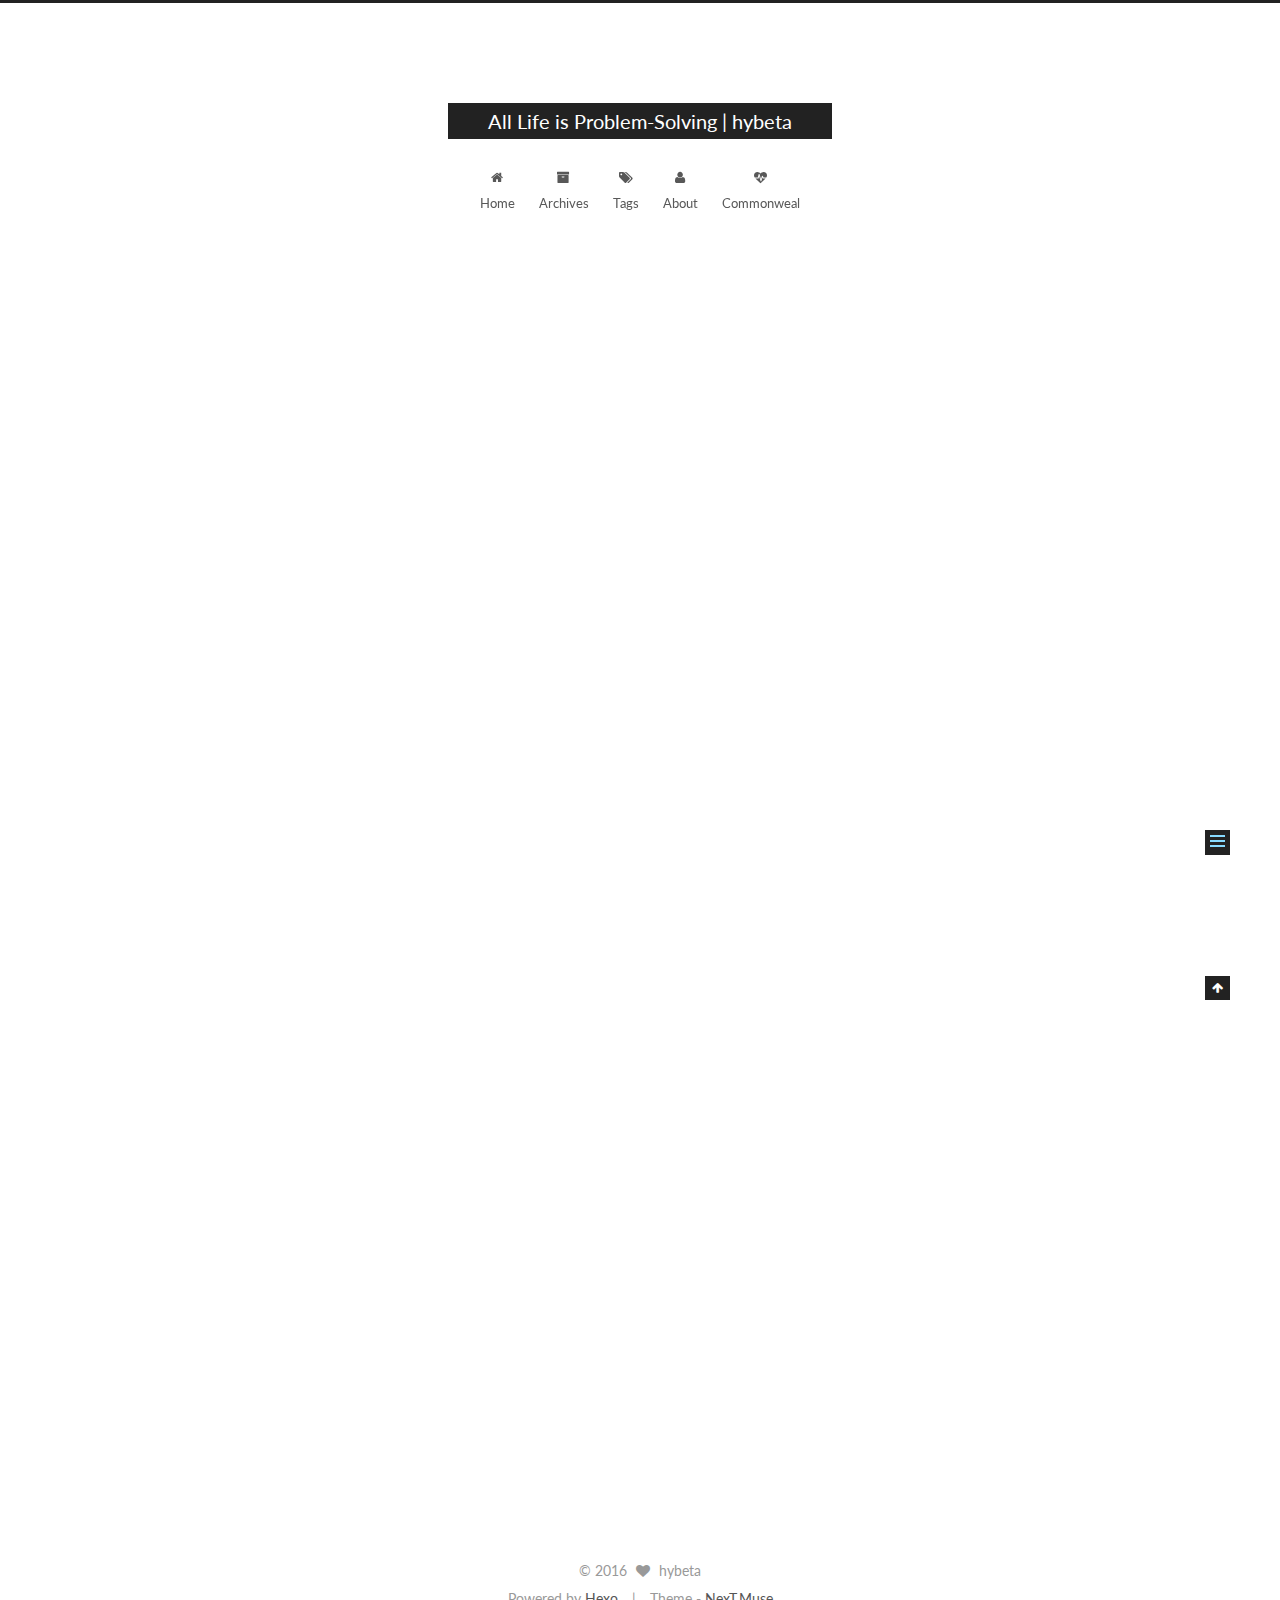
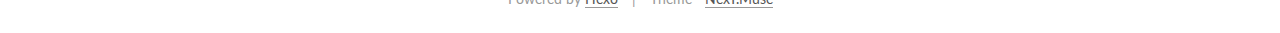
<file: 2016/04/19/hello-world/index.html>
<!doctype html>



  


<html class="theme-next muse use-motion">
<head>
  <meta charset="UTF-8"/>
<meta http-equiv="X-UA-Compatible" content="IE=edge,chrome=1" />
<meta name="viewport" content="width=device-width, initial-scale=1, maximum-scale=1"/>



<meta http-equiv="Cache-Control" content="no-transform" />
<meta http-equiv="Cache-Control" content="no-siteapp" />












  <link href="/vendors/fancybox/source/jquery.fancybox.css?v=2.1.5" rel="stylesheet" type="text/css"/>




  
  
  
  

  
    
    
  

  

  

  

  

  
    
    
    <link href="//fonts.googleapis.com/css?family=Lato:300,300italic,400,400italic,700,700italic&subset=latin,latin-ext" rel="stylesheet" type="text/css">
  




<link href="/vendors/font-awesome/css/font-awesome.min.css?v=4.4.0" rel="stylesheet" type="text/css" />

<link href="/css/main.css?v=5.0.1" rel="stylesheet" type="text/css" />


  <meta name="keywords" content="Hexo, NexT" />





  <link rel="alternate" href="/atom.xml" title="All Life is Problem-Solving | hybeta" type="application/atom+xml" />




  <link rel="shortcut icon" type="image/x-icon" href="/favicon.ico?v=5.0.1" />






<meta name="description" content="Welcome to Hexo! This is your very first post. Check documentation for more info. If you get any problems when using Hexo, you can find the answer in troubleshooting or you can ask me on GitHub.
Quick">
<meta property="og:type" content="article">
<meta property="og:title" content="Hello World">
<meta property="og:url" content="http://hybeta.info/2016/04/19/hello-world/index.html">
<meta property="og:site_name" content="All Life is Problem-Solving | hybeta">
<meta property="og:description" content="Welcome to Hexo! This is your very first post. Check documentation for more info. If you get any problems when using Hexo, you can find the answer in troubleshooting or you can ask me on GitHub.
Quick">
<meta property="og:updated_time" content="2016-04-19T15:58:18.000Z">
<meta name="twitter:card" content="summary">
<meta name="twitter:title" content="Hello World">
<meta name="twitter:description" content="Welcome to Hexo! This is your very first post. Check documentation for more info. If you get any problems when using Hexo, you can find the answer in troubleshooting or you can ask me on GitHub.
Quick">



<script type="text/javascript" id="hexo.configuration">
  var NexT = window.NexT || {};
  var CONFIG = {
    scheme: 'Muse',
    sidebar: {"position":"left","display":"post"},
    fancybox: true,
    motion: true,
    duoshuo: {
      userId: 0,
      author: 'Author'
    }
  };
</script>

  <title> Hello World | All Life is Problem-Solving | hybeta </title>
</head>

<body itemscope itemtype="http://schema.org/WebPage" lang="en">

  










  
  
    
  

  <div class="container one-collumn sidebar-position-left page-post-detail ">
    <div class="headband"></div>

    <header id="header" class="header" itemscope itemtype="http://schema.org/WPHeader">
      <div class="header-inner"><div class="site-meta ">
  

  <div class="custom-logo-site-title">
    <a href="/"  class="brand" rel="start">
      <span class="logo-line-before"><i></i></span>
      <span class="site-title">All Life is Problem-Solving | hybeta</span>
      <span class="logo-line-after"><i></i></span>
    </a>
  </div>
  <p class="site-subtitle"></p>
</div>

<div class="site-nav-toggle">
  <button>
    <span class="btn-bar"></span>
    <span class="btn-bar"></span>
    <span class="btn-bar"></span>
  </button>
</div>

<nav class="site-nav">
  

  
    <ul id="menu" class="menu">
      
        
        <li class="menu-item menu-item-home">
          <a href="/" rel="section">
            
              <i class="menu-item-icon fa fa-home fa-fw"></i> <br />
            
            Home
          </a>
        </li>
      
        
        <li class="menu-item menu-item-archives">
          <a href="/archives" rel="section">
            
              <i class="menu-item-icon fa fa-archive fa-fw"></i> <br />
            
            Archives
          </a>
        </li>
      
        
        <li class="menu-item menu-item-tags">
          <a href="/tags" rel="section">
            
              <i class="menu-item-icon fa fa-tags fa-fw"></i> <br />
            
            Tags
          </a>
        </li>
      
        
        <li class="menu-item menu-item-about">
          <a href="/about" rel="section">
            
              <i class="menu-item-icon fa fa-user fa-fw"></i> <br />
            
            About
          </a>
        </li>
      
        
        <li class="menu-item menu-item-commonweal">
          <a href="/404.html" rel="section">
            
              <i class="menu-item-icon fa fa-heartbeat fa-fw"></i> <br />
            
            commonweal
          </a>
        </li>
      

      
    </ul>
  

  
</nav>

 </div>
    </header>

    <main id="main" class="main">
      <div class="main-inner">
        <div class="content-wrap">
          <div id="content" class="content">
            

  <div id="posts" class="posts-expand">
    

  
  

  
  
  

  <article class="post post-type-normal " itemscope itemtype="http://schema.org/Article">

    
      <header class="post-header">

        
        
          <h1 class="post-title" itemprop="name headline">
            
            
              
                Hello World
              
            
          </h1>
        

        <div class="post-meta">
          <span class="post-time">
            <span class="post-meta-item-icon">
              <i class="fa fa-calendar-o"></i>
            </span>
            <span class="post-meta-item-text">Posted on</span>
            <time itemprop="dateCreated" datetime="2016-04-19T23:58:18+08:00" content="2016-04-19">
              2016-04-19
            </time>
          </span>

          

          
            
          

          

          
          

          
        </div>
      </header>
    


    <div class="post-body" itemprop="articleBody">

      
      

      
        <p>Welcome to <a href="https://hexo.io/" target="_blank" rel="external">Hexo</a>! This is your very first post. Check <a href="https://hexo.io/docs/" target="_blank" rel="external">documentation</a> for more info. If you get any problems when using Hexo, you can find the answer in <a href="https://hexo.io/docs/troubleshooting.html" target="_blank" rel="external">troubleshooting</a> or you can ask me on <a href="https://github.com/hexojs/hexo/issues" target="_blank" rel="external">GitHub</a>.</p>
<h2 id="Quick-Start"><a href="#Quick-Start" class="headerlink" title="Quick Start"></a>Quick Start</h2><h3 id="Create-a-new-post"><a href="#Create-a-new-post" class="headerlink" title="Create a new post"></a>Create a new post</h3><figure class="highlight bash"><table><tr><td class="gutter"><pre><span class="line">1</span><br></pre></td><td class="code"><pre><span class="line">$ hexo new <span class="string">"My New Post"</span></span><br></pre></td></tr></table></figure>
<p>More info: <a href="https://hexo.io/docs/writing.html" target="_blank" rel="external">Writing</a></p>
<h3 id="Run-server"><a href="#Run-server" class="headerlink" title="Run server"></a>Run server</h3><figure class="highlight bash"><table><tr><td class="gutter"><pre><span class="line">1</span><br></pre></td><td class="code"><pre><span class="line">$ hexo server</span><br></pre></td></tr></table></figure>
<p>More info: <a href="https://hexo.io/docs/server.html" target="_blank" rel="external">Server</a></p>
<h3 id="Generate-static-files"><a href="#Generate-static-files" class="headerlink" title="Generate static files"></a>Generate static files</h3><figure class="highlight bash"><table><tr><td class="gutter"><pre><span class="line">1</span><br></pre></td><td class="code"><pre><span class="line">$ hexo generate</span><br></pre></td></tr></table></figure>
<p>More info: <a href="https://hexo.io/docs/generating.html" target="_blank" rel="external">Generating</a></p>
<h3 id="Deploy-to-remote-sites"><a href="#Deploy-to-remote-sites" class="headerlink" title="Deploy to remote sites"></a>Deploy to remote sites</h3><figure class="highlight bash"><table><tr><td class="gutter"><pre><span class="line">1</span><br></pre></td><td class="code"><pre><span class="line">$ hexo deploy</span><br></pre></td></tr></table></figure>
<p>More info: <a href="https://hexo.io/docs/deployment.html" target="_blank" rel="external">Deployment</a></p>

      
    </div>
    
    <div>
      
        
      
    </div>

    <div>
      
        
      
    </div>

    <footer class="post-footer">
      

      
        <div class="post-nav">
          <div class="post-nav-next post-nav-item">
            
          </div>

          <div class="post-nav-prev post-nav-item">
            
              <a href="/2016/04/30/Install-MySQL-on-OS-X-using-Homebrew/" rel="prev" title="Install MySQL on OS X using Homebrew">
                Install MySQL on OS X using Homebrew <i class="fa fa-chevron-right"></i>
              </a>
            
          </div>
        </div>
      

      
      
    </footer>
  </article>



    <div class="post-spread">
      
    </div>
  </div>


          </div>
          


          
  <div class="comments" id="comments">
    
  </div>


        </div>
        
          
  
  <div class="sidebar-toggle">
    <div class="sidebar-toggle-line-wrap">
      <span class="sidebar-toggle-line sidebar-toggle-line-first"></span>
      <span class="sidebar-toggle-line sidebar-toggle-line-middle"></span>
      <span class="sidebar-toggle-line sidebar-toggle-line-last"></span>
    </div>
  </div>

  <aside id="sidebar" class="sidebar">
    <div class="sidebar-inner">

      

      
        <ul class="sidebar-nav motion-element">
          <li class="sidebar-nav-toc sidebar-nav-active" data-target="post-toc-wrap" >
            Table of Contents
          </li>
          <li class="sidebar-nav-overview" data-target="site-overview">
            Overview
          </li>
        </ul>
      

      <section class="site-overview sidebar-panel ">
        <div class="site-author motion-element" itemprop="author" itemscope itemtype="http://schema.org/Person">
          <img class="site-author-image" itemprop="image"
               src="/images/default_avatar.jpg"
               alt="hybeta" />
          <p class="site-author-name" itemprop="name">hybeta</p>
          <p class="site-description motion-element" itemprop="description">Coding | Music | Travel</p>
        </div>
        <nav class="site-state motion-element">
          <div class="site-state-item site-state-posts">
            <a href="/archives">
              <span class="site-state-item-count">2</span>
              <span class="site-state-item-name">posts</span>
            </a>
          </div>

          

          
            <div class="site-state-item site-state-tags">
              <a href="/tags">
                <span class="site-state-item-count">2</span>
                <span class="site-state-item-name">tags</span>
              </a>
            </div>
          

        </nav>

        
          <div class="feed-link motion-element">
            <a href="/atom.xml" rel="alternate">
              <i class="fa fa-rss"></i>
              RSS
            </a>
          </div>
        

        <div class="links-of-author motion-element">
          
            
              <span class="links-of-author-item">
                <a href="https://github.com/hybeta" target="_blank" title="github">
                  
                    <i class="fa fa-globe"></i>
                  
                  github
                </a>
              </span>
            
              <span class="links-of-author-item">
                <a href="https://twitter.com/hybeta" target="_blank" title="twitter">
                  
                    <i class="fa fa-globe"></i>
                  
                  twitter
                </a>
              </span>
            
              <span class="links-of-author-item">
                <a href="http://weibo.com/hybeta" target="_blank" title="weibo">
                  
                    <i class="fa fa-globe"></i>
                  
                  weibo
                </a>
              </span>
            
          
        </div>

        
        
          <div class="cc-license motion-element" itemprop="license">
            <a href="http://creativecommons.org/licenses/by-nc-sa/4.0" class="cc-opacity" target="_blank">
              <img src="/images/cc-by-nc-sa.svg" alt="Creative Commons" />
            </a>
          </div>
        

        
        

      </section>

      
        <section class="post-toc-wrap motion-element sidebar-panel sidebar-panel-active">
          <div class="post-toc">
            
              
            
            
              <div class="post-toc-content"><ol class="nav"><li class="nav-item nav-level-2"><a class="nav-link" href="#Quick-Start"><span class="nav-number">1.</span> <span class="nav-text">Quick Start</span></a><ol class="nav-child"><li class="nav-item nav-level-3"><a class="nav-link" href="#Create-a-new-post"><span class="nav-number">1.1.</span> <span class="nav-text">Create a new post</span></a></li><li class="nav-item nav-level-3"><a class="nav-link" href="#Run-server"><span class="nav-number">1.2.</span> <span class="nav-text">Run server</span></a></li><li class="nav-item nav-level-3"><a class="nav-link" href="#Generate-static-files"><span class="nav-number">1.3.</span> <span class="nav-text">Generate static files</span></a></li><li class="nav-item nav-level-3"><a class="nav-link" href="#Deploy-to-remote-sites"><span class="nav-number">1.4.</span> <span class="nav-text">Deploy to remote sites</span></a></li></ol></li></ol></div>
            
          </div>
        </section>
      

    </div>
  </aside>


        
      </div>
    </main>

    <footer id="footer" class="footer">
      <div class="footer-inner">
        <div class="copyright" >
  
  &copy; 
  <span itemprop="copyrightYear">2016</span>
  <span class="with-love">
    <i class="fa fa-heart"></i>
  </span>
  <span class="author" itemprop="copyrightHolder">hybeta</span>
</div>

<div class="powered-by">
  Powered by <a class="theme-link" href="http://hexo.io">Hexo</a>
</div>

<div class="theme-info">
  Theme -
  <a class="theme-link" href="https://github.com/iissnan/hexo-theme-next">
    NexT.Muse
  </a>
</div>

        

        
      </div>
    </footer>

    <div class="back-to-top">
      <i class="fa fa-arrow-up"></i>
    </div>
  </div>

  

<script type="text/javascript">
  if (Object.prototype.toString.call(window.Promise) !== '[object Function]') {
    window.Promise = null;
  }
</script>









  



  
  <script type="text/javascript" src="/vendors/jquery/index.js?v=2.1.3"></script>

  
  <script type="text/javascript" src="/vendors/fastclick/lib/fastclick.min.js?v=1.0.6"></script>

  
  <script type="text/javascript" src="/vendors/jquery_lazyload/jquery.lazyload.js?v=1.9.7"></script>

  
  <script type="text/javascript" src="/vendors/velocity/velocity.min.js?v=1.2.1"></script>

  
  <script type="text/javascript" src="/vendors/velocity/velocity.ui.min.js?v=1.2.1"></script>

  
  <script type="text/javascript" src="/vendors/fancybox/source/jquery.fancybox.pack.js?v=2.1.5"></script>


  


  <script type="text/javascript" src="/js/src/utils.js?v=5.0.1"></script>

  <script type="text/javascript" src="/js/src/motion.js?v=5.0.1"></script>



  
  

  
  <script type="text/javascript" src="/js/src/scrollspy.js?v=5.0.1"></script>
<script type="text/javascript" src="/js/src/post-details.js?v=5.0.1"></script>



  


  <script type="text/javascript" src="/js/src/bootstrap.js?v=5.0.1"></script>



  



  



  
  
  

  

  

</body>
</html>
</file>
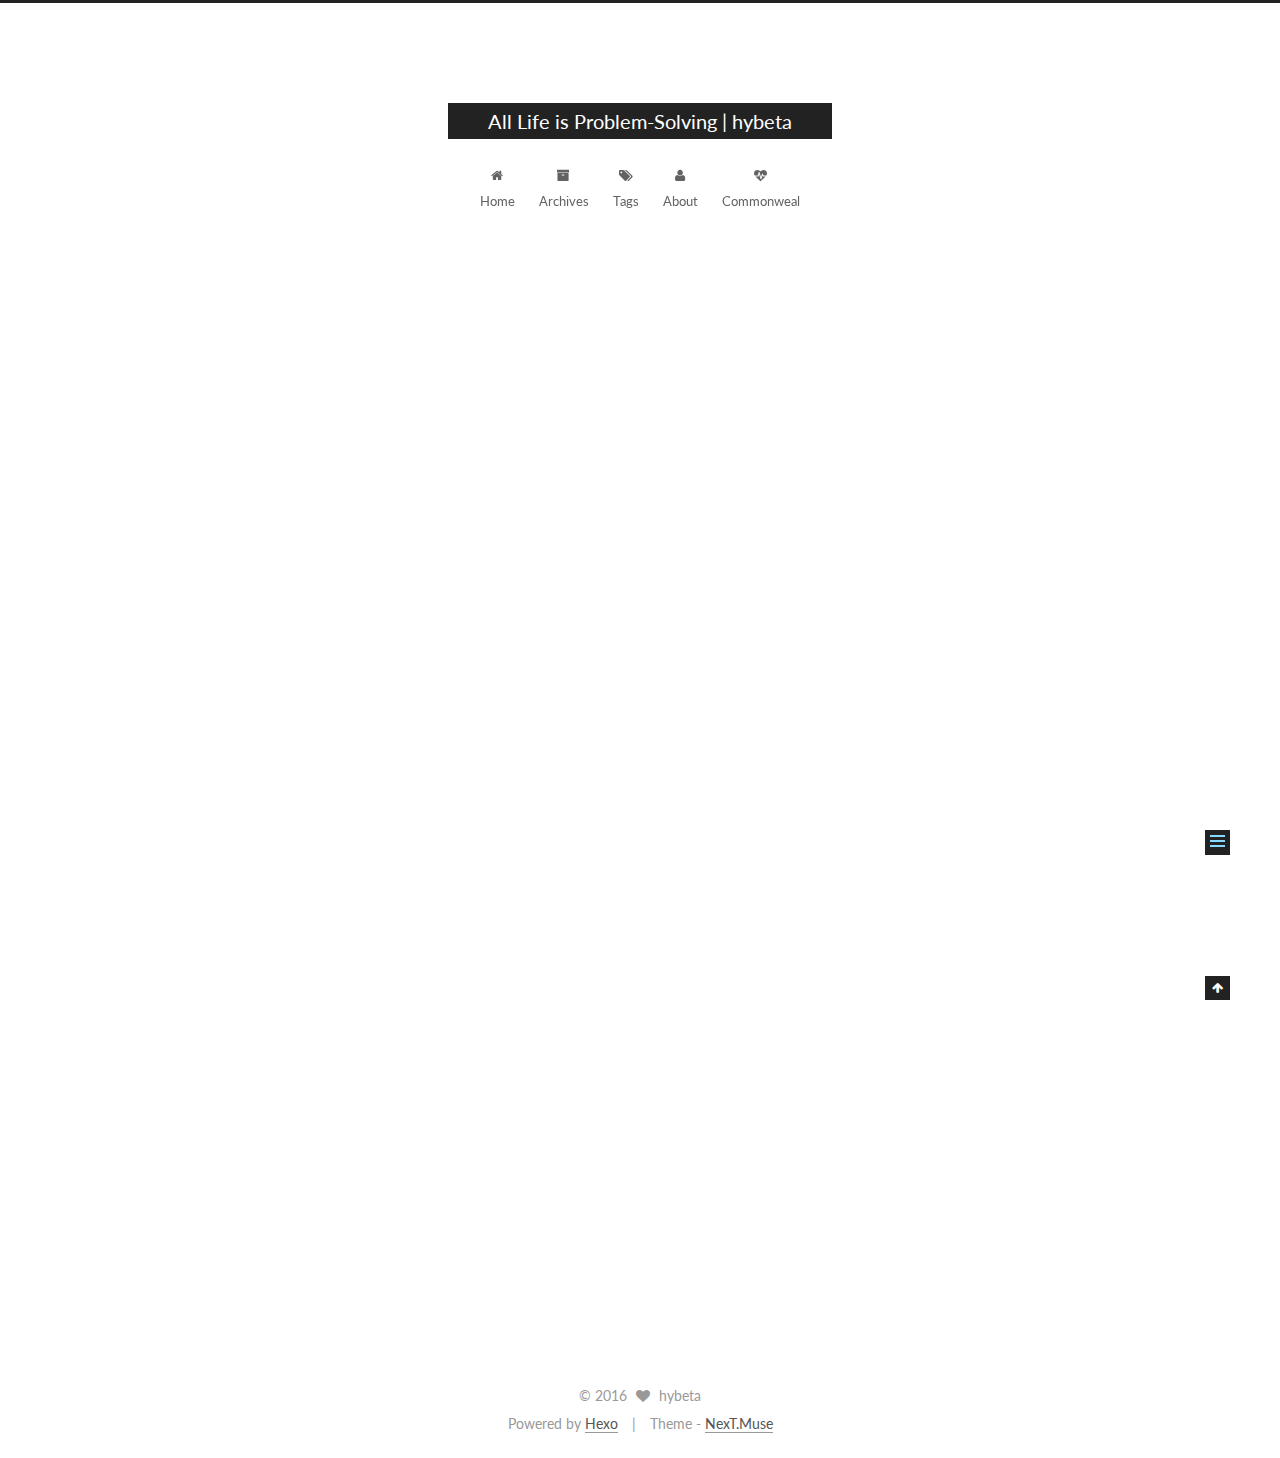
<file: 2016/04/30/Install-MySQL-on-OS-X-using-Homebrew/index.html>
<!doctype html>



  


<html class="theme-next muse use-motion">
<head>
  <meta charset="UTF-8"/>
<meta http-equiv="X-UA-Compatible" content="IE=edge,chrome=1" />
<meta name="viewport" content="width=device-width, initial-scale=1, maximum-scale=1"/>



<meta http-equiv="Cache-Control" content="no-transform" />
<meta http-equiv="Cache-Control" content="no-siteapp" />












  <link href="/vendors/fancybox/source/jquery.fancybox.css?v=2.1.5" rel="stylesheet" type="text/css"/>




  
  
  
  

  
    
    
  

  

  

  

  

  
    
    
    <link href="//fonts.googleapis.com/css?family=Lato:300,300italic,400,400italic,700,700italic&subset=latin,latin-ext" rel="stylesheet" type="text/css">
  




<link href="/vendors/font-awesome/css/font-awesome.min.css?v=4.4.0" rel="stylesheet" type="text/css" />

<link href="/css/main.css?v=5.0.1" rel="stylesheet" type="text/css" />


  <meta name="keywords" content="Hexo, NexT" />





  <link rel="alternate" href="/atom.xml" title="All Life is Problem-Solving | hybeta" type="application/atom+xml" />




  <link rel="shortcut icon" type="image/x-icon" href="/favicon.ico?v=5.0.1" />






<meta name="description" content="基于Unix的OS X，与其他的类Unix系统一样，除了可以自己下载、编译源码来安装应用以外，对应于Linux上的RPM及YUM，OS X也有自己的一套包管理工具。包管理工具处理软件包依赖，更好的管理软件的安装、更新与移除。目前在OS X上最受欢迎的包管理工具大概就是Homebrew了。
引用一句官网上的话就是

Homebrew installs the stuff you need that">
<meta property="og:type" content="article">
<meta property="og:title" content="Install MySQL on OS X using Homebrew">
<meta property="og:url" content="http://hybeta.info/2016/04/30/Install-MySQL-on-OS-X-using-Homebrew/index.html">
<meta property="og:site_name" content="All Life is Problem-Solving | hybeta">
<meta property="og:description" content="基于Unix的OS X，与其他的类Unix系统一样，除了可以自己下载、编译源码来安装应用以外，对应于Linux上的RPM及YUM，OS X也有自己的一套包管理工具。包管理工具处理软件包依赖，更好的管理软件的安装、更新与移除。目前在OS X上最受欢迎的包管理工具大概就是Homebrew了。
引用一句官网上的话就是

Homebrew installs the stuff you need that">
<meta property="og:updated_time" content="2016-04-30T15:59:38.000Z">
<meta name="twitter:card" content="summary">
<meta name="twitter:title" content="Install MySQL on OS X using Homebrew">
<meta name="twitter:description" content="基于Unix的OS X，与其他的类Unix系统一样，除了可以自己下载、编译源码来安装应用以外，对应于Linux上的RPM及YUM，OS X也有自己的一套包管理工具。包管理工具处理软件包依赖，更好的管理软件的安装、更新与移除。目前在OS X上最受欢迎的包管理工具大概就是Homebrew了。
引用一句官网上的话就是

Homebrew installs the stuff you need that">



<script type="text/javascript" id="hexo.configuration">
  var NexT = window.NexT || {};
  var CONFIG = {
    scheme: 'Muse',
    sidebar: {"position":"left","display":"post"},
    fancybox: true,
    motion: true,
    duoshuo: {
      userId: 0,
      author: 'Author'
    }
  };
</script>

  <title> Install MySQL on OS X using Homebrew | All Life is Problem-Solving | hybeta </title>
</head>

<body itemscope itemtype="http://schema.org/WebPage" lang="en">

  










  
  
    
  

  <div class="container one-collumn sidebar-position-left page-post-detail ">
    <div class="headband"></div>

    <header id="header" class="header" itemscope itemtype="http://schema.org/WPHeader">
      <div class="header-inner"><div class="site-meta ">
  

  <div class="custom-logo-site-title">
    <a href="/"  class="brand" rel="start">
      <span class="logo-line-before"><i></i></span>
      <span class="site-title">All Life is Problem-Solving | hybeta</span>
      <span class="logo-line-after"><i></i></span>
    </a>
  </div>
  <p class="site-subtitle"></p>
</div>

<div class="site-nav-toggle">
  <button>
    <span class="btn-bar"></span>
    <span class="btn-bar"></span>
    <span class="btn-bar"></span>
  </button>
</div>

<nav class="site-nav">
  

  
    <ul id="menu" class="menu">
      
        
        <li class="menu-item menu-item-home">
          <a href="/" rel="section">
            
              <i class="menu-item-icon fa fa-home fa-fw"></i> <br />
            
            Home
          </a>
        </li>
      
        
        <li class="menu-item menu-item-archives">
          <a href="/archives" rel="section">
            
              <i class="menu-item-icon fa fa-archive fa-fw"></i> <br />
            
            Archives
          </a>
        </li>
      
        
        <li class="menu-item menu-item-tags">
          <a href="/tags" rel="section">
            
              <i class="menu-item-icon fa fa-tags fa-fw"></i> <br />
            
            Tags
          </a>
        </li>
      
        
        <li class="menu-item menu-item-about">
          <a href="/about" rel="section">
            
              <i class="menu-item-icon fa fa-user fa-fw"></i> <br />
            
            About
          </a>
        </li>
      
        
        <li class="menu-item menu-item-commonweal">
          <a href="/404.html" rel="section">
            
              <i class="menu-item-icon fa fa-heartbeat fa-fw"></i> <br />
            
            commonweal
          </a>
        </li>
      

      
    </ul>
  

  
</nav>

 </div>
    </header>

    <main id="main" class="main">
      <div class="main-inner">
        <div class="content-wrap">
          <div id="content" class="content">
            

  <div id="posts" class="posts-expand">
    

  
  

  
  
  

  <article class="post post-type-normal " itemscope itemtype="http://schema.org/Article">

    
      <header class="post-header">

        
        
          <h1 class="post-title" itemprop="name headline">
            
            
              
                Install MySQL on OS X using Homebrew
              
            
          </h1>
        

        <div class="post-meta">
          <span class="post-time">
            <span class="post-meta-item-icon">
              <i class="fa fa-calendar-o"></i>
            </span>
            <span class="post-meta-item-text">Posted on</span>
            <time itemprop="dateCreated" datetime="2016-04-30T10:27:07+08:00" content="2016-04-30">
              2016-04-30
            </time>
          </span>

          

          
            
          

          

          
          

          
        </div>
      </header>
    


    <div class="post-body" itemprop="articleBody">

      
      

      
        <p>基于Unix的OS X，与其他的类Unix系统一样，除了可以自己下载、编译源码来安装应用以外，对应于Linux上的RPM及YUM，OS X也有自己的一套包管理工具。包管理工具处理软件包依赖，更好的管理软件的安装、更新与移除。目前在OS X上最受欢迎的包管理工具大概就是<a href="http://brew.sh/index.html" target="_blank" rel="external">Homebrew</a>了。</p>
<p>引用一句官网上的话就是</p>
<blockquote>
<p>Homebrew installs the stuff you need that Apple didn’t.</p>
</blockquote>
<p>所以废话不多说，开始吧</p>
<h1 id="安装"><a href="#安装" class="headerlink" title="安装"></a>安装</h1><pre><code class="bash">$ /usr/bin/ruby <span class="_">-e</span> <span class="string">"<span class="variable">$(curl -fsSL https://raw.githubusercontent.com/Homebrew/install/master/install)</span>"</span>
</code></pre>
<p>That’s it!</p>
<p>接下来我们就可以通过Homebrew来安装MySQL了。  </p>
<pre><code class="bash">$ brew install mysql
</code></pre>
<p>启动MySQL  </p>
<pre><code class="bash">$ mysql.server restart
</code></pre>

      
    </div>
    
    <div>
      
        
      
    </div>

    <div>
      
        
      
    </div>

    <footer class="post-footer">
      

      
        <div class="post-nav">
          <div class="post-nav-next post-nav-item">
            
              <a href="/2016/04/19/hello-world/" rel="next" title="Hello World">
                <i class="fa fa-chevron-left"></i> Hello World
              </a>
            
          </div>

          <div class="post-nav-prev post-nav-item">
            
          </div>
        </div>
      

      
      
    </footer>
  </article>



    <div class="post-spread">
      
    </div>
  </div>


          </div>
          


          
  <div class="comments" id="comments">
    
  </div>


        </div>
        
          
  
  <div class="sidebar-toggle">
    <div class="sidebar-toggle-line-wrap">
      <span class="sidebar-toggle-line sidebar-toggle-line-first"></span>
      <span class="sidebar-toggle-line sidebar-toggle-line-middle"></span>
      <span class="sidebar-toggle-line sidebar-toggle-line-last"></span>
    </div>
  </div>

  <aside id="sidebar" class="sidebar">
    <div class="sidebar-inner">

      

      
        <ul class="sidebar-nav motion-element">
          <li class="sidebar-nav-toc sidebar-nav-active" data-target="post-toc-wrap" >
            Table of Contents
          </li>
          <li class="sidebar-nav-overview" data-target="site-overview">
            Overview
          </li>
        </ul>
      

      <section class="site-overview sidebar-panel ">
        <div class="site-author motion-element" itemprop="author" itemscope itemtype="http://schema.org/Person">
          <img class="site-author-image" itemprop="image"
               src="/images/default_avatar.jpg"
               alt="hybeta" />
          <p class="site-author-name" itemprop="name">hybeta</p>
          <p class="site-description motion-element" itemprop="description">Coding | Music | Travel</p>
        </div>
        <nav class="site-state motion-element">
          <div class="site-state-item site-state-posts">
            <a href="/archives">
              <span class="site-state-item-count">2</span>
              <span class="site-state-item-name">posts</span>
            </a>
          </div>

          

          

        </nav>

        
          <div class="feed-link motion-element">
            <a href="/atom.xml" rel="alternate">
              <i class="fa fa-rss"></i>
              RSS
            </a>
          </div>
        

        <div class="links-of-author motion-element">
          
            
              <span class="links-of-author-item">
                <a href="https://github.com/hybeta" target="_blank" title="github">
                  
                    <i class="fa fa-globe"></i>
                  
                  github
                </a>
              </span>
            
              <span class="links-of-author-item">
                <a href="https://twitter.com/hybeta" target="_blank" title="twitter">
                  
                    <i class="fa fa-globe"></i>
                  
                  twitter
                </a>
              </span>
            
              <span class="links-of-author-item">
                <a href="http://weibo.com/hybeta" target="_blank" title="weibo">
                  
                    <i class="fa fa-globe"></i>
                  
                  weibo
                </a>
              </span>
            
          
        </div>

        
        
          <div class="cc-license motion-element" itemprop="license">
            <a href="http://creativecommons.org/licenses/by-nc-sa/4.0" class="cc-opacity" target="_blank">
              <img src="/images/cc-by-nc-sa.svg" alt="Creative Commons" />
            </a>
          </div>
        

        
        

      </section>

      
        <section class="post-toc-wrap motion-element sidebar-panel sidebar-panel-active">
          <div class="post-toc">
            
              
            
            
              <div class="post-toc-content"><ol class="nav"><li class="nav-item nav-level-1"><a class="nav-link" href="#安装"><span class="nav-number">1.</span> <span class="nav-text">安装</span></a></li></ol></div>
            
          </div>
        </section>
      

    </div>
  </aside>


        
      </div>
    </main>

    <footer id="footer" class="footer">
      <div class="footer-inner">
        <div class="copyright" >
  
  &copy; 
  <span itemprop="copyrightYear">2016</span>
  <span class="with-love">
    <i class="fa fa-heart"></i>
  </span>
  <span class="author" itemprop="copyrightHolder">hybeta</span>
</div>

<div class="powered-by">
  Powered by <a class="theme-link" href="http://hexo.io">Hexo</a>
</div>

<div class="theme-info">
  Theme -
  <a class="theme-link" href="https://github.com/iissnan/hexo-theme-next">
    NexT.Muse
  </a>
</div>

        

        
      </div>
    </footer>

    <div class="back-to-top">
      <i class="fa fa-arrow-up"></i>
    </div>
  </div>

  

<script type="text/javascript">
  if (Object.prototype.toString.call(window.Promise) !== '[object Function]') {
    window.Promise = null;
  }
</script>









  



  
  <script type="text/javascript" src="/vendors/jquery/index.js?v=2.1.3"></script>

  
  <script type="text/javascript" src="/vendors/fastclick/lib/fastclick.min.js?v=1.0.6"></script>

  
  <script type="text/javascript" src="/vendors/jquery_lazyload/jquery.lazyload.js?v=1.9.7"></script>

  
  <script type="text/javascript" src="/vendors/velocity/velocity.min.js?v=1.2.1"></script>

  
  <script type="text/javascript" src="/vendors/velocity/velocity.ui.min.js?v=1.2.1"></script>

  
  <script type="text/javascript" src="/vendors/fancybox/source/jquery.fancybox.pack.js?v=2.1.5"></script>


  


  <script type="text/javascript" src="/js/src/utils.js?v=5.0.1"></script>

  <script type="text/javascript" src="/js/src/motion.js?v=5.0.1"></script>



  
  

  
  <script type="text/javascript" src="/js/src/scrollspy.js?v=5.0.1"></script>
<script type="text/javascript" src="/js/src/post-details.js?v=5.0.1"></script>



  


  <script type="text/javascript" src="/js/src/bootstrap.js?v=5.0.1"></script>



  



  



  
  
  

  

  

</body>
</html>
</file>
<file: css/main.css>
/* normalize.css v3.0.2 | MIT License | git.io/normalize */
html {
  font-family: sans-serif; /* 1 */
  -ms-text-size-adjust: 100%; /* 2 */
  -webkit-text-size-adjust: 100%; /* 2 */
}
body {
  margin: 0;
}
article,
aside,
details,
figcaption,
figure,
footer,
header,
hgroup,
main,
menu,
nav,
section,
summary {
  display: block;
}
audio,
canvas,
progress,
video {
  display: inline-block; /* 1 */
  vertical-align: baseline; /* 2 */
}
audio:not([controls]) {
  display: none;
  height: 0;
}
[hidden],
template {
  display: none;
}
a {
  background-color: transparent;
}
a:active,
a:hover {
  outline: 0;
}
abbr[title] {
  border-bottom: 1px dotted;
}
b,
strong {
  font-weight: bold;
}
dfn {
  font-style: italic;
}
h1 {
  font-size: 2em;
  margin: 0.67em 0;
}
mark {
  background: #ff0;
  color: #000;
}
small {
  font-size: 80%;
}
sub,
sup {
  font-size: 75%;
  line-height: 0;
  position: relative;
  vertical-align: baseline;
}
sup {
  top: -0.5em;
}
sub {
  bottom: -0.25em;
}
img {
  border: 0;
}
svg:not(:root) {
  overflow: hidden;
}
figure {
  margin: 1em 40px;
}
hr {
  -moz-box-sizing: content-box;
  box-sizing: content-box;
  height: 0;
}
pre {
  overflow: auto;
}
code,
kbd,
pre,
samp {
  font-family: monospace, monospace;
  font-size: 1em;
}
button,
input,
optgroup,
select,
textarea {
  color: inherit; /* 1 */
  font: inherit; /* 2 */
  margin: 0; /* 3 */
}
button {
  overflow: visible;
}
button,
select {
  text-transform: none;
}
button,
html input[type="button"],
input[type="reset"],
input[type="submit"] {
  -webkit-appearance: button; /* 2 */
  cursor: pointer; /* 3 */
}
button[disabled],
html input[disabled] {
  cursor: default;
}
button::-moz-focus-inner,
input::-moz-focus-inner {
  border: 0;
  padding: 0;
}
input {
  line-height: normal;
}
input[type="checkbox"],
input[type="radio"] {
  box-sizing: border-box; /* 1 */
  padding: 0; /* 2 */
}
input[type="number"]::-webkit-inner-spin-button,
input[type="number"]::-webkit-outer-spin-button {
  height: auto;
}
input[type="search"] {
  -webkit-appearance: textfield; /* 1 */
  -moz-box-sizing: content-box;
  -webkit-box-sizing: content-box; /* 2 */
  box-sizing: content-box;
}
input[type="search"]::-webkit-search-cancel-button,
input[type="search"]::-webkit-search-decoration {
  -webkit-appearance: none;
}
fieldset {
  border: 1px solid #c0c0c0;
  margin: 0 2px;
  padding: 0.35em 0.625em 0.75em;
}
legend {
  border: 0; /* 1 */
  padding: 0; /* 2 */
}
textarea {
  overflow: auto;
}
optgroup {
  font-weight: bold;
}
table {
  border-collapse: collapse;
  border-spacing: 0;
}
td,
th {
  padding: 0;
}
::selection {
  background: #262a30;
  color: #fff;
}
body {
  position: relative;
  font-family: 'Lato', "PingFang SC", "Microsoft YaHei", sans-serif;
  font-size: 14px;
  line-height: 2;
  color: #555;
  background: #fff;
}
@media (max-width: 767px) {
  body {
    padding-right: 0 !important;
  }
}
@media (min-width: 768px) and (max-width: 991px) {
  body {
    padding-right: 0 !important;
  }
}
@media (min-width: 1600px) {
  body {
    font-size: 16px;
  }
}
h1,
h2,
h3,
h4,
h5,
h6 {
  margin: 0;
  padding: 0;
  font-weight: bold;
  line-height: 1.5;
  font-family: 'Lato', "PingFang SC", "Microsoft YaHei", sans-serif;
}
h2,
h3,
h4,
h5,
h6 {
  margin: 20px 0 15px;
}
h1 {
  font-size: 22px;
}
@media (max-width: 767px) {
  h1 {
    font-size: 18px;
  }
}
h2 {
  font-size: 20px;
}
@media (max-width: 767px) {
  h2 {
    font-size: 16px;
  }
}
h3 {
  font-size: 18px;
}
@media (max-width: 767px) {
  h3 {
    font-size: 14px;
  }
}
h4 {
  font-size: 16px;
}
@media (max-width: 767px) {
  h4 {
    font-size: 12px;
  }
}
h5 {
  font-size: 14px;
}
@media (max-width: 767px) {
  h5 {
    font-size: 10px;
  }
}
h6 {
  font-size: 12px;
}
@media (max-width: 767px) {
  h6 {
    font-size: 8px;
  }
}
p {
  margin: 0 0 25px 0;
}
a {
  color: #555;
  text-decoration: none;
  border-bottom: 1px solid #999;
  word-wrap: break-word;
}
a:hover {
  color: #222;
  border-bottom-color: #222;
}
ul {
  list-style: none;
}
blockquote {
  margin: 0;
  padding: 0;
}
img {
  display: block;
  margin: auto;
  max-width: 100%;
  height: auto;
}
hr {
  margin: 40px 0;
  height: 3px;
  border: none;
  background-color: #ddd;
  background-image: repeating-linear-gradient(-45deg, #fff, #fff 4px, transparent 4px, transparent 8px);
}
blockquote {
  padding: 0 15px;
  color: #666;
  border-left: 4px solid #ddd;
}
blockquote cite::before {
  content: "-";
  padding: 0 5px;
}
dt {
  font-weight: 700;
}
dd {
  margin: 0;
  padding: 0;
}
.text-left {
  text-align: left;
}
.text-center {
  text-align: center;
}
.text-right {
  text-align: right;
}
.text-justify {
  text-align: justify;
}
.text-nowrap {
  white-space: nowrap;
}
.text-lowercase {
  text-transform: lowercase;
}
.text-uppercase {
  text-transform: uppercase;
}
.text-capitalize {
  text-transform: capitalize;
}
.center-block {
  display: block;
  margin-left: auto;
  margin-right: auto;
}
.clearfix:before,
.clearfix:after {
  content: " ";
  display: table;
}
.clearfix:after {
  clear: both;
}
.pullquote {
  width: 45%;
}
.pullquote.left {
  float: left;
  margin-left: 5px;
  margin-right: 10px;
}
.pullquote.right {
  float: right;
  margin-left: 10px;
  margin-right: 5px;
}
.highlight table,
.gist table {
  width: auto;
}
.highlight table td,
.gist table td {
  border: none;
}
.highlight a,
.gist a {
  color: #222 !important;
  text-decoration: none !important;
}
.affix.affix.affix {
  position: fixed;
}
.translation {
  margin-top: -20px;
  font-size: 14px;
  color: #999;
}
.scrollbar-measure {
  width: 100px;
  height: 100px;
  overflow: scroll;
  position: absolute;
  top: -9999px;
}
.use-motion .motion-element {
  opacity: 0;
}
#local-search-input {
  padding: 3px;
  border: none;
  text-indent: 14px;
  border-radius: 0;
  width: 140px;
  outline: none;
  border-bottom: 1px solid #999;
  background: inherit;
  opacity: 0.5;
}
#local-search-input:focus {
  opacity: 1;
}
.search-icon {
  position: absolute;
  top: 9px;
}
table {
  margin: 20px 0;
  width: 100%;
  border-collapse: collapse;
  border-spacing: 0;
  border: 1px solid #ddd;
  font-size: 14px;
  table-layout: fixed;
  word-wrap: break-word;
}
table>tbody>tr:nth-of-type(odd) {
  background-color: #f9f9f9;
}
table>tbody>tr:hover {
  background-color: #f5f5f5;
}
caption,
th,
td {
  padding: 8px;
  text-align: left;
  vertical-align: middle;
  font-weight: normal;
}
th,
td {
  border-bottom: 3px solid #ddd;
  border-right: 1px solid #eee;
}
th {
  padding-bottom: 10px;
  font-weight: 700;
}
td {
  border-bottom-width: 1px;
}
html,
body {
  height: 100%;
}
.container {
  position: relative;
  min-height: 100%;
}
.header-inner {
  margin: 0 auto;
  padding: 100px 0 70px;
  width: 700px;
}
@media (min-width: 1600px) {
  .container .header-inner {
    width: 900px;
  }
}
.main {
  padding-bottom: 150px;
}
.main-inner {
  margin: 0 auto;
  width: 700px;
}
@media (min-width: 1600px) {
  .container .main-inner {
    width: 900px;
  }
}
.footer {
  position: absolute;
  left: 0;
  bottom: 0;
  width: 100%;
  min-height: 50px;
}
.footer-inner {
  box-sizing: border-box;
  margin: 20px auto;
  width: 700px;
}
@media (min-width: 1600px) {
  .container .footer-inner {
    width: 900px;
  }
}
pre,
.highlight {
  overflow: auto;
  margin: 20px 0;
  padding: 15px;
  font-size: 13px;
  color: #ccc;
  background: #2d2d2d;
  line-height: 1.6;
}
pre,
code {
  font-family: consolas, Menlo, "PingFang SC", "Microsoft YaHei", monospace;
}
code {
  padding: 2px 4px;
  word-break: break-all;
  color: #555;
  background: #eee;
  border-radius: 4px;
  font-size: 13px;
}
pre code {
  padding: 0;
  color: #ccc;
  background: none;
  text-shadow: none;
}
.highlight pre {
  border: none;
  margin: 0;
  padding: 1px;
}
.highlight table {
  margin: 0;
  width: auto;
  border: none;
}
.highlight td {
  border: none;
  padding: 0;
}
.highlight figcaption {
  font-size: 0.85em;
  color: #999;
  line-height: 1em;
  margin-bottom: 1em;
}
.highlight figcaption:before,
.highlight figcaption:after {
  content: " ";
  display: table;
}
.highlight figcaption:after {
  clear: both;
}
.highlight figcaption a {
  float: right;
}
.highlight .gutter pre {
  color: #666;
  text-align: right;
  padding-right: 20px;
}
.highlight .line {
  height: 20px;
}
pre .comment {
  color: #999;
}
pre .variable,
pre .attribute,
pre .tag,
pre .regexp,
pre .ruby .constant,
pre .xml .tag .title,
pre .xml .pi,
pre .xml .doctype,
pre .html .doctype,
pre .css .id,
pre .css .class,
pre .css .pseudo {
  color: #f2777a;
}
pre .number,
pre .preprocessor,
pre .built_in,
pre .literal,
pre .params,
pre .constant,
pre .command {
  color: #f99157;
}
pre .ruby .class .title,
pre .css .rules .attribute,
pre .string,
pre .value,
pre .inheritance,
pre .header,
pre .ruby .symbol,
pre .xml .cdata,
pre .special,
pre .number,
pre .formula {
  color: #9c9;
}
pre .title,
pre .css .hexcolor {
  color: #6cc;
}
pre .function,
pre .python .decorator,
pre .python .title,
pre .ruby .function .title,
pre .ruby .title .keyword,
pre .perl .sub,
pre .javascript .title,
pre .coffeescript .title {
  color: #69c;
}
pre .keyword,
pre .javascript .function {
  color: #c9c;
}
.full-image.full-image.full-image {
  border: none;
  max-width: 100%;
  width: auto;
  margin: 20px auto;
}
@media (min-width: 992px) {
  .full-image.full-image.full-image {
    max-width: none;
    width: 126%;
    margin: 0 -13%;
  }
}
.blockquote-center,
.page-home .post-type-quote blockquote,
.page-post-detail .post-type-quote blockquote {
  position: relative;
  margin: 40px 0;
  padding: 0;
  border-left: none;
  text-align: center;
}
.blockquote-center::before,
.page-home .post-type-quote blockquote::before,
.page-post-detail .post-type-quote blockquote::before,
.blockquote-center::after,
.page-home .post-type-quote blockquote::after,
.page-post-detail .post-type-quote blockquote::after {
  position: absolute;
  content: ' ';
  display: block;
  width: 100%;
  height: 24px;
  opacity: 0.2;
  background-repeat: no-repeat;
  background-position: 0 -6px;
  background-size: 22px 22px;
}
.blockquote-center::before,
.page-home .post-type-quote blockquote::before,
.page-post-detail .post-type-quote blockquote::before {
  top: -20px;
  background-image: url("../images/quote-l.svg");
  border-top: 1px solid #ccc;
}
.blockquote-center::after,
.page-home .post-type-quote blockquote::after,
.page-post-detail .post-type-quote blockquote::after {
  bottom: -20px;
  background-image: url("../images/quote-r.svg");
  border-bottom: 1px solid #ccc;
  background-position: 100% 8px;
}
.blockquote-center p,
.page-home .post-type-quote blockquote p,
.page-post-detail .post-type-quote blockquote p,
.blockquote-center div,
.page-home .post-type-quote blockquote div,
.page-post-detail .post-type-quote blockquote div {
  text-align: center;
}
.post .post-body .group-picture img {
  box-sizing: border-box;
  padding: 0 3px;
  border: none;
}
.post .group-picture-row {
  overflow: hidden;
  margin-top: 6px;
}
.post .group-picture-row:first-child {
  margin-top: 0;
}
.post .group-picture-column {
  float: left;
}
.page-post-detail .post-body .group-picture-column {
  float: none;
  margin-top: 10px;
  width: auto !important;
}
.page-post-detail .post-body .group-picture-column img {
  margin: 0 auto;
}
.page-archive .group-picture-container {
  overflow: hidden;
}
.page-archive .group-picture-row {
  float: left;
}
.page-archive .group-picture-row:first-child {
  margin-top: 6px;
}
.page-archive .group-picture-column {
  max-width: 150px;
  max-height: 150px;
}
.btn {
  display: inline-block;
  padding: 0 20px;
  font-size: 14px;
  color: #fff;
  background: #222;
  border: 2px solid #222;
  text-decoration: none;
  border-radius: 0;
  transition-property: background-color;
  transition-duration: 0.2s;
  transition-timing-function: ease-in-out;
  transition-delay: 0s;
}
.btn:hover,
.post-more-link .btn:hover {
  border-color: #222;
  color: #222;
  background: #fff;
}
.btn-bar {
  display: block;
  width: 22px;
  height: 2px;
  background: #555;
  border-radius: 1px;
}
.btn-bar+.btn-bar {
  margin-top: 4px;
}
.pagination {
  margin: 120px 0 40px;
  text-align: center;
  border-top: 1px solid #eee;
}
.page-number-basic,
.pagination .prev,
.pagination .next,
.pagination .page-number,
.pagination .space {
  display: inline-block;
  position: relative;
  top: -1px;
  margin: 0 10px;
  padding: 0 10px;
  line-height: 30px;
}
@media (max-width: 767px) {
  .page-number-basic,
  .pagination .prev,
  .pagination .next,
  .pagination .page-number,
  .pagination .space {
    margin: 0 5px;
  }
}
.pagination .prev,
.pagination .next,
.pagination .page-number {
  border-bottom: 0;
  border-top: 1px solid #eee;
  transition-property: border-color;
  transition-duration: 0.2s;
  transition-timing-function: ease-in-out;
  transition-delay: 0s;
}
.pagination .prev:hover,
.pagination .next:hover,
.pagination .page-number:hover {
  border-top-color: #222;
}
.pagination .space {
  padding: 0;
  margin: 0;
}
.pagination .prev {
  margin-left: 0;
}
.pagination .next {
  margin-right: 0;
}
.pagination .page-number.current {
  color: #fff;
  background: #ccc;
  border-top-color: #ccc;
}
@media (max-width: 767px) {
  .pagination {
    border-top: none;
  }
  .pagination .prev,
  .pagination .next,
  .pagination .page-number {
    margin-bottom: 10px;
    border-top: 0;
    border-bottom: 1px solid #eee;
  }
  .pagination .prev:hover,
  .pagination .next:hover,
  .pagination .page-number:hover {
    border-bottom-color: #222;
  }
}
.comments {
  margin: 60px 20px 0;
}
.tag-cloud {
  text-align: center;
}
.tag-cloud a {
  display: inline-block;
  margin: 10px;
}
.back-to-top {
  box-sizing: border-box;
  position: fixed;
  bottom: -100px;
  right: 50px;
  z-index: 1050;
  padding: 0 6px;
  width: 25px;
  background: #222;
  font-size: 12px;
  opacity: 1;
  color: #fff;
  cursor: pointer;
  text-align: center;
  -webkit-transform: translateZ(0);
  transition-property: bottom;
  transition-duration: 0.2s;
  transition-timing-function: ease-in-out;
  transition-delay: 0s;
}
@media (max-width: 767px) {
  .back-to-top {
    display: none;
  }
}
@media (min-width: 768px) and (max-width: 991px) {
  .back-to-top {
    display: none;
  }
}
.back-to-top.back-to-top-on {
  bottom: 19px;
}
.header {
  background: #fff;
}
.header-inner {
  position: relative;
}
.headband {
  height: 3px;
  background: #222;
}
.site-meta {
  margin: 0;
  text-align: center;
}
@media (max-width: 767px) {
  .site-meta {
    text-align: center;
  }
}
.brand {
  position: relative;
  display: inline-block;
  padding: 0 40px;
  color: #fff;
  background: #222;
  border-bottom: none;
}
.brand:hover {
  color: #fff;
}
.logo {
  display: inline-block;
  margin-right: 5px;
  line-height: 36px;
  vertical-align: top;
}
.site-title {
  display: inline-block;
  vertical-align: top;
  line-height: 36px;
  font-size: 20px;
  font-weight: normal;
  font-family: 'Lato', "PingFang SC", "Microsoft YaHei", sans-serif;
}
.site-subtitle {
  margin-top: 10px;
  font-size: 13px;
  color: #999;
}
.use-motion .brand {
  opacity: 0;
}
.use-motion .logo,
.use-motion .site-title,
.use-motion .site-subtitle {
  opacity: 0;
  position: relative;
  top: -10px;
}
.site-nav-toggle {
  display: none;
  position: absolute;
  top: 10px;
  left: 10px;
}
@media (max-width: 767px) {
  .site-nav-toggle {
    display: block;
  }
}
.site-nav-toggle button {
  margin-top: 2px;
  padding: 9px 10px;
  background: transparent;
  border: none;
}
@media (max-width: 767px) {
  .site-nav {
    display: none;
    margin: 0 -10px;
    padding: 0 10px;
    clear: both;
    border-top: 1px solid #ddd;
  }
}
@media (min-width: 768px) and (max-width: 991px) {
  .site-nav {
    display: block !important;
  }
}
@media (min-width: 992px) {
  .site-nav {
    display: block !important;
  }
}
.menu {
  margin-top: 20px;
  padding-left: 0;
  text-align: center;
}
.menu .menu-item {
  display: inline-block;
  margin: 0 10px;
}
@media screen and (max-width: 767px) {
  .menu .menu-item {
    margin-top: 10px;
  }
}
.menu .menu-item a {
  display: block;
  font-size: 13px;
  text-transform: capitalize;
  line-height: inherit;
  border-bottom: 1px solid transparent;
  transition-property: border-color;
  transition-duration: 0.2s;
  transition-timing-function: ease-in-out;
  transition-delay: 0s;
}
.menu .menu-item a:hover {
  border-bottom-color: #222;
}
.menu .menu-item .fa {
  margin-right: 5px;
}
.use-motion .menu-item {
  opacity: 0;
}
.post-body {
  font-family: 'Lato', "PingFang SC", "Microsoft YaHei", sans-serif;
}
@media (max-width: 767px) {
  .post-body {
    word-break: break-all;
  }
}
.post-body .fancybox img {
  display: block !important;
  margin: 0 auto;
  cursor: pointer;
  cursor: zoom-in;
  cursor: -webkit-zoom-in;
}
.post-body .image-caption,
.post-body .figure .caption {
  margin: 10px auto 15px;
  text-align: center;
  font-size: 14px;
  color: #999;
  font-weight: bold;
  line-height: 1;
}
.post-sticky-flag {
  display: inline-block;
  font-size: 16px;
  -ms-transform: rotate(30deg);
  transform: rotate(30deg);
}
.posts-expand {
  padding-top: 40px;
}
@media (max-width: 767px) {
  .posts-expand {
    margin: 0 20px;
  }
  .post-body pre,
  .post-body .highlight {
    padding: 10px;
  }
  .post-body pre .gutter pre,
  .post-body .highlight .gutter pre {
    padding-right: 10px;
  }
}
@media (min-width: 992px) {
  .posts-expand .post-body {
    text-align: justify;
  }
}
.posts-expand .post-body h2,
.posts-expand .post-body h3,
.posts-expand .post-body h4,
.posts-expand .post-body h5,
.posts-expand .post-body h6 {
  padding-top: 10px;
}
.posts-expand .post-body h2 .header-anchor,
.posts-expand .post-body h3 .header-anchor,
.posts-expand .post-body h4 .header-anchor,
.posts-expand .post-body h5 .header-anchor,
.posts-expand .post-body h6 .header-anchor {
  float: right;
  margin-left: 10px;
  color: #ccc;
  border-bottom-style: none;
  visibility: hidden;
}
.posts-expand .post-body h2 .header-anchor:hover,
.posts-expand .post-body h3 .header-anchor:hover,
.posts-expand .post-body h4 .header-anchor:hover,
.posts-expand .post-body h5 .header-anchor:hover,
.posts-expand .post-body h6 .header-anchor:hover {
  color: inherit;
}
.posts-expand .post-body h2:hover .header-anchor,
.posts-expand .post-body h3:hover .header-anchor,
.posts-expand .post-body h4:hover .header-anchor,
.posts-expand .post-body h5:hover .header-anchor,
.posts-expand .post-body h6:hover .header-anchor {
  visibility: visible;
}
.posts-expand .post-body ul li {
  list-style: circle;
}
.posts-expand .post-body img {
  box-sizing: border-box;
  margin: auto;
  padding: 3px;
  border: 1px solid #ddd;
}
.posts-expand .fancybox img {
  margin: 0 auto;
}
@media (max-width: 767px) {
  .posts-collapse {
    margin: 0 20px;
  }
  .posts-collapse .post-title,
  .posts-collapse .post-meta {
    display: block;
    width: auto;
    text-align: left;
  }
}
.posts-collapse {
  position: relative;
  z-index: 1010;
  margin-left: 55px;
}
.posts-collapse::after {
  content: " ";
  position: absolute;
  top: 20px;
  left: 0;
  margin-left: -2px;
  width: 4px;
  height: 100%;
  background: #f5f5f5;
  z-index: -1;
}
@media (max-width: 767px) {
  .posts-collapse {
    margin: 0 20px;
  }
}
.posts-collapse .collection-title {
  position: relative;
  margin: 60px 0;
}
.posts-collapse .collection-title h2 {
  margin-left: 20px;
}
.posts-collapse .collection-title small {
  color: #bbb;
}
.posts-collapse .collection-title::before {
  content: " ";
  position: absolute;
  left: 0;
  top: 50%;
  margin-left: -4px;
  margin-top: -4px;
  width: 8px;
  height: 8px;
  background: #bbb;
  border-radius: 50%;
}
.posts-collapse .post {
  margin: 30px 0;
}
.posts-collapse .post-header {
  position: relative;
  transition-duration: 0.2s;
  transition-timing-function: ease-in-out;
  transition-delay: 0s;
  transition-property: border;
  border-bottom: 1px dashed #ccc;
}
.posts-collapse .post-header::before {
  content: " ";
  position: absolute;
  left: 0;
  top: 12px;
  width: 6px;
  height: 6px;
  margin-left: -4px;
  background: #bbb;
  border-radius: 50%;
  border: 1px solid #fff;
  transition-duration: 0.2s;
  transition-timing-function: ease-in-out;
  transition-delay: 0s;
  transition-property: background;
}
.posts-collapse .post-header:hover {
  border-bottom-color: #666;
}
.posts-collapse .post-header:hover::before {
  background: #222;
}
.posts-collapse .post-meta {
  position: absolute;
  font-size: 12px;
  left: 20px;
  top: 5px;
}
.posts-collapse .post-comments-count {
  display: none;
}
.posts-collapse .post-title {
  margin-left: 60px;
  font-size: 16px;
  font-weight: normal;
  line-height: inherit;
}
.posts-collapse .post-title::after {
  margin-left: 3px;
  opacity: 0.6;
}
.posts-collapse .post-title a {
  color: #666;
  border-bottom: none;
}
.page-home .post-type-quote .post-header,
.page-post-detail .post-type-quote .post-header,
.page-home .post-type-quote .post-tags,
.page-post-detail .post-type-quote .post-tags {
  display: none;
}
.posts-expand .post-title {
  font-size: 26px;
  text-align: center;
  word-break: break-word;
}
@media (max-width: 767px) {
  .posts-expand .post-title {
    font-size: 22px;
  }
}
.posts-expand .post-title-link {
  display: inline-block;
  position: relative;
  color: #555;
  border-bottom: none;
  line-height: 1.2;
  vertical-align: top;
}
.posts-expand .post-title-link::before {
  content: "";
  position: absolute;
  width: 100%;
  height: 2px;
  bottom: 0;
  left: 0;
  background-color: #000;
  visibility: hidden;
  transform: scaleX(0);
  transition-duration: 0.2s;
  transition-timing-function: ease-in-out;
  transition-delay: 0s;
}
.posts-expand .post-title-link:hover::before {
  visibility: visible;
  transform: scaleX(1);
}
.posts-expand .post-title-link .fa {
  font-size: 16px;
}
.posts-expand .post-meta {
  margin: 3px 0 60px 0;
  color: #999;
  font-family: 'Lato', "PingFang SC", "Microsoft YaHei", sans-serif;
  font-size: 12px;
  text-align: center;
}
.posts-expand .post-meta .post-category-list {
  display: inline-block;
  margin: 0;
  padding: 3px;
}
.posts-expand .post-meta .post-category-list-link {
  color: #999;
}
.post-meta-item-icon {
  display: none;
  margin-right: 3px;
}
@media (min-width: 768px) and (max-width: 991px) {
  .post-meta-item-icon {
    display: inline-block;
  }
}
@media (max-width: 767px) {
  .post-meta-item-icon {
    display: inline-block;
  }
}
@media (min-width: 768px) and (max-width: 991px) {
  .post-meta-item-text {
    display: none;
  }
}
@media (max-width: 767px) {
  .post-meta-item-text {
    display: none;
  }
}
@media (max-width: 767px) {
  .posts-expand .post-comments-count {
    display: none;
  }
}
.post-more-link {
  margin-top: 50px;
}
.post-more-link .btn {
  color: #fff;
  font-size: 14px;
  background: #222;
  border-radius: 0;
  line-height: 2;
}
.posts-expand .post-tags {
  margin-top: 40px;
  text-align: center;
}
.posts-expand .post-tags a {
  display: inline-block;
  margin-right: 10px;
  font-size: 13px;
}
.post-nav {
  overflow: hidden;
  margin-top: 60px;
  padding: 10px;
  white-space: nowrap;
  border-top: 1px solid #eee;
}
.post-nav-item {
  display: inline-block;
  width: 50%;
  white-space: normal;
}
.post-nav-item a {
  position: relative;
  display: inline-block;
  line-height: 25px;
  font-size: 14px;
  color: #555;
  border-bottom: none;
}
.post-nav-item a:hover {
  color: #222;
  border-bottom: none;
}
.post-nav-item a:active {
  top: 2px;
}
.post-nav-item a i {
  font-size: 12px;
}
.post-nav-prev {
  text-align: right;
}
.posts-expand .post-eof {
  display: block;
  margin: 80px auto 60px;
  width: 8%;
  height: 1px;
  background: #ccc;
  text-align: center;
}
.post:last-child .post-eof.post-eof.post-eof {
  display: none;
}
.post-gallery {
  display: table;
  table-layout: fixed;
  width: 100%;
  border-collapse: separate;
}
.post-gallery-row {
  display: table-row;
}
.post-gallery .post-gallery-img {
  display: table-cell;
  text-align: center;
  vertical-align: middle;
  border: none;
}
.post-gallery .post-gallery-img img {
  max-width: 100%;
  max-height: 100%;
  border: none;
}
.fancybox-close,
.fancybox-close:hover {
  border: none;
}
.sidebar {
  position: fixed;
  right: 0;
  top: 0;
  bottom: 0;
  width: 0;
  z-index: 1040;
  box-shadow: inset 0 2px 6px #000;
  background: #222;
  -webkit-transform: translateZ(0);
}
.sidebar a {
  color: #999;
  border-bottom-color: #555;
}
.sidebar a:hover {
  color: #eee;
}
@media (min-width: 768px) and (max-width: 991px) {
  .sidebar {
    display: none !important;
  }
}
@media (max-width: 767px) {
  .sidebar {
    display: none !important;
  }
}
.sidebar-inner {
  position: relative;
  padding: 20px 10px;
  color: #999;
  text-align: center;
}
.sidebar-toggle {
  position: fixed;
  right: 50px;
  bottom: 45px;
  width: 15px;
  height: 15px;
  padding: 5px;
  background: #222;
  line-height: 0;
  z-index: 1050;
  cursor: pointer;
  -webkit-transform: translateZ(0);
}
@media (min-width: 768px) and (max-width: 991px) {
  .sidebar-toggle {
    display: none;
  }
}
@media (max-width: 767px) {
  .sidebar-toggle {
    display: none;
  }
}
.sidebar-toggle-line {
  position: relative;
  display: inline-block;
  vertical-align: top;
  height: 2px;
  width: 100%;
  background: #fff;
  margin-top: 3px;
}
.sidebar-toggle-line:first-child {
  margin-top: 0;
}
.site-author-image {
  display: block;
  margin: 0 auto;
  max-width: 96px;
  height: auto;
  border: 2px solid #333;
  padding: 2px;
}
.site-author-name {
  margin: 5px 0 0;
  color: #f5f5f5;
}
.site-description {
  margin-top: 5px;
  font-size: 14px;
  color: #555;
}
.site-state {
  overflow: hidden;
  line-height: 1.4;
  white-space: nowrap;
}
.site-state-item {
  display: inline-block;
  padding: 0 15px;
  border-left: 1px solid #333;
}
.site-state-item:first-child {
  border-left: none;
}
.site-state-item a {
  border-bottom: none;
}
.site-state-item-count {
  display: block;
  text-align: center;
  color: inherit;
  font-weight: 600;
  font-size: 18px;
}
.site-state-item-name {
  font-size: 13px;
  color: inherit;
}
.feed-link {
  margin-top: 20px;
}
.feed-link a {
  display: inline-block;
  padding: 0 15px;
  color: #fc6423;
  border: 1px solid #fc6423;
  border-radius: 4px;
}
.feed-link a i {
  color: #fc6423;
  font-size: 14px;
}
.feed-link a:hover {
  color: #fff;
  background: #fc6423;
}
.feed-link a:hover i {
  color: #fff;
}
.links-of-author {
  margin-top: 20px;
}
.links-of-author a {
  display: inline-block;
  vertical-align: middle;
  margin-right: 10px;
  margin-bottom: 10px;
  border-bottom-color: #555;
  font-size: 13px;
}
.links-of-author a:before {
  display: inline-block;
  vertical-align: middle;
  margin-right: 3px;
  content: " ";
  width: 4px;
  height: 4px;
  border-radius: 50%;
  background: #41ff1b;
}
.links-of-blogroll {
  font-size: 13px;
}
.links-of-blogroll-title {
  margin-top: 20px;
  font-size: 14px;
  font-weight: 600;
}
.links-of-blogroll-list {
  margin: 0;
  padding: 0;
}
.links-of-blogroll-item {
  padding: 2px 10px;
}
.sidebar-nav {
  margin: 0 0 20px;
  padding-left: 0;
}
.sidebar-nav li {
  display: inline-block;
  cursor: pointer;
  border-bottom: 1px solid transparent;
  font-size: 14px;
  color: #555;
}
.sidebar-nav li:hover {
  color: #f5f5f5;
}
.page-post-detail .sidebar-nav-toc {
  padding: 0 5px;
}
.page-post-detail .sidebar-nav-overview {
  margin-left: 10px;
}
.sidebar-nav .sidebar-nav-active {
  color: #87daff;
  border-bottom-color: #87daff;
}
.sidebar-nav .sidebar-nav-active:hover {
  color: #87daff;
}
.sidebar-panel {
  display: none;
}
.sidebar-panel-active {
  display: block;
}
.post-toc-empty {
  font-size: 14px;
  color: #666;
}
.post-toc-wrap {
  overflow: hidden;
}
.post-toc {
  overflow: auto;
}
.post-toc ol {
  margin: 0;
  padding: 0 2px 5px 10px;
  text-align: left;
  list-style: none;
  font-size: 14px;
}
.post-toc ol > ol {
  padding-left: 0;
}
.post-toc ol a {
  transition-duration: 0.2s;
  transition-timing-function: ease-in-out;
  transition-delay: 0s;
  transition-property: all;
  color: #999;
  border-bottom-color: #555;
}
.post-toc ol a:hover {
  color: #ccc;
  border-bottom-color: #ccc;
}
.post-toc .nav-item {
  overflow: hidden;
  text-overflow: ellipsis;
  white-space: nowrap;
  line-height: 1.8;
}
.post-toc .nav .nav-child {
  display: none;
}
.post-toc .nav .active > .nav-child {
  display: block;
}
.post-toc .nav .active-current > .nav-child {
  display: block;
}
.post-toc .nav .active-current > .nav-child > .nav-item {
  display: block;
}
.post-toc .nav .active > a {
  color: #87daff;
  border-bottom-color: #87daff;
}
.post-toc .nav .active-current > a {
  color: #87daff;
}
.post-toc .nav .active-current > a:hover {
  color: #87daff;
}
.footer {
  font-size: 14px;
  color: #999;
}
.footer img {
  border: none;
}
.footer-inner {
  text-align: center;
}
.with-love {
  display: inline-block;
  margin: 0 5px;
}
.powered-by,
.theme-info {
  display: inline-block;
}
.powered-by {
  margin-right: 10px;
}
.powered-by::after {
  content: "|";
  padding-left: 10px;
}
.cc-license {
  margin-top: 10px;
  text-align: center;
}
.cc-license .cc-opacity {
  opacity: 0.7;
  border-bottom: none;
}
.cc-license .cc-opacity:hover {
  opacity: 0.9;
}
.cc-license img {
  display: inline-block;
}
.theme-next #ds-thread #ds-reset {
  color: #555;
}
.theme-next #ds-thread #ds-reset .ds-replybox {
  margin-bottom: 30px;
}
.theme-next #ds-thread #ds-reset .ds-replybox .ds-avatar,
.theme-next #ds-reset .ds-avatar img {
  box-shadow: none;
}
.theme-next #ds-thread #ds-reset .ds-textarea-wrapper {
  border-color: #c7d4e1;
  background: none;
  border-top-right-radius: 3px;
  border-top-left-radius: 3px;
}
.theme-next #ds-thread #ds-reset .ds-textarea-wrapper textarea {
  height: 60px;
}
.theme-next #ds-reset .ds-rounded-top {
  border-radius: 0;
}
.theme-next #ds-thread #ds-reset .ds-post-toolbar {
  box-sizing: border-box;
  border: 1px solid #c7d4e1;
  background: #f6f8fa;
}
.theme-next #ds-thread #ds-reset .ds-post-options {
  height: 40px;
  border: none;
  background: none;
}
.theme-next #ds-thread #ds-reset .ds-toolbar-buttons {
  top: 11px;
}
.theme-next #ds-thread #ds-reset .ds-sync {
  top: 5px;
}
.theme-next #ds-thread #ds-reset .ds-post-button {
  top: 4px;
  right: 5px;
  width: 90px;
  height: 30px;
  border: 1px solid #c5ced7;
  border-radius: 3px;
  background-image: linear-gradient(#fbfbfc, #f5f7f9);
  color: #60676d;
}
.theme-next #ds-thread #ds-reset .ds-post-button:hover {
  background-position: 0 -30px;
  color: #60676d;
}
.theme-next #ds-thread #ds-reset .ds-comments-info {
  padding: 10px 0;
}
.theme-next #ds-thread #ds-reset .ds-sort {
  display: none;
}
.theme-next #ds-thread #ds-reset li.ds-tab a.ds-current {
  border: none;
  background: #f6f8fa;
  color: #60676d;
}
.theme-next #ds-thread #ds-reset li.ds-tab a.ds-current:hover {
  background-color: #e9f0f7;
  color: #60676d;
}
.theme-next #ds-thread #ds-reset li.ds-tab a {
  border-radius: 2px;
  padding: 5px;
}
.theme-next #ds-thread #ds-reset .ds-login-buttons p {
  color: #999;
  line-height: 36px;
}
.theme-next #ds-thread #ds-reset .ds-login-buttons .ds-service-list li {
  height: 28px;
}
.theme-next #ds-thread #ds-reset .ds-service-list a {
  background: none;
  padding: 5px;
  border: 1px solid;
  border-radius: 3px;
  text-align: center;
}
.theme-next #ds-thread #ds-reset .ds-service-list a:hover {
  color: #fff;
  background: #666;
}
.theme-next #ds-thread #ds-reset .ds-service-list .ds-weibo {
  color: #fc9b00;
  border-color: #fc9b00;
}
.theme-next #ds-thread #ds-reset .ds-service-list .ds-weibo:hover {
  background: #fc9b00;
}
.theme-next #ds-thread #ds-reset .ds-service-list .ds-qq {
  color: #60a3ec;
  border-color: #60a3ec;
}
.theme-next #ds-thread #ds-reset .ds-service-list .ds-qq:hover {
  background: #60a3ec;
}
.theme-next #ds-thread #ds-reset .ds-service-list .ds-renren {
  color: #2e7ac4;
  border-color: #2e7ac4;
}
.theme-next #ds-thread #ds-reset .ds-service-list .ds-renren:hover {
  background: #2e7ac4;
}
.theme-next #ds-thread #ds-reset .ds-service-list .ds-douban {
  color: #37994c;
  border-color: #37994c;
}
.theme-next #ds-thread #ds-reset .ds-service-list .ds-douban:hover {
  background: #37994c;
}
.theme-next #ds-thread #ds-reset .ds-service-list .ds-kaixin {
  color: #fef20d;
  border-color: #fef20d;
}
.theme-next #ds-thread #ds-reset .ds-service-list .ds-kaixin:hover {
  background: #fef20d;
}
.theme-next #ds-thread #ds-reset .ds-service-list .ds-netease {
  color: #f00;
  border-color: #f00;
}
.theme-next #ds-thread #ds-reset .ds-service-list .ds-netease:hover {
  background: #f00;
}
.theme-next #ds-thread #ds-reset .ds-service-list .ds-sohu {
  color: #ffcb05;
  border-color: #ffcb05;
}
.theme-next #ds-thread #ds-reset .ds-service-list .ds-sohu:hover {
  background: #ffcb05;
}
.theme-next #ds-thread #ds-reset .ds-service-list .ds-baidu {
  color: #2831e0;
  border-color: #2831e0;
}
.theme-next #ds-thread #ds-reset .ds-service-list .ds-baidu:hover {
  background: #2831e0;
}
.theme-next #ds-thread #ds-reset .ds-service-list .ds-google {
  color: #166bec;
  border-color: #166bec;
}
.theme-next #ds-thread #ds-reset .ds-service-list .ds-google:hover {
  background: #166bec;
}
.theme-next #ds-thread #ds-reset .ds-service-list .ds-weixin {
  color: #00ce0d;
  border-color: #00ce0d;
}
.theme-next #ds-thread #ds-reset .ds-service-list .ds-weixin:hover {
  background: #00ce0d;
}
.theme-next #ds-thread #ds-reset .ds-service-list .ds-more-services {
  border: none;
}
.theme-next #ds-thread #ds-reset .ds-service-list .ds-more-services:hover {
  background: none;
}
.theme-next #ds-reset .duoshuo-ua-admin {
  display: inline-block;
  color: #f00;
}
.theme-next #ds-reset .duoshuo-ua-platform,
.theme-next #ds-reset .duoshuo-ua-browser {
  color: #ccc;
}
.theme-next #ds-reset .duoshuo-ua-platform .fa,
.theme-next #ds-reset .duoshuo-ua-browser .fa {
  display: inline-block;
  margin-right: 3px;
}
.theme-next #ds-reset .duoshuo-ua-separator {
  display: inline-block;
  margin-left: 5px;
}
.theme-next .this_ua {
  background-color: #ccc !important;
  border-radius: 4px;
  padding: 0 5px !important;
  margin: 1px 1px !important;
  border: 1px solid #bbb !important;
  color: #fff;
  display: inline-block !important;
}
.theme-next .this_ua.admin {
  background-color: #d9534f !important;
  border-color: #d9534f !important;
}
.theme-next .this_ua.platform.iOS,
.theme-next .this_ua.platform.Mac,
.theme-next .this_ua.platform.Windows {
  background-color: #39b3d7 !important;
  border-color: #46b8da !important;
}
.theme-next .this_ua.platform.Linux {
  background-color: #3a3a3a !important;
  border-color: #1f1f1f !important;
}
.theme-next .this_ua.platform.Android {
  background-color: #00c47d !important;
  border-color: #01b171 !important;
}
.theme-next .this_ua.browser.Mobile,
.theme-next .this_ua.browser.Chrome {
  background-color: #5cb85c !important;
  border-color: #4cae4c !important;
}
.theme-next .this_ua.browser.Firefox {
  background-color: #f0ad4e !important;
  border-color: #eea236 !important;
}
.theme-next .this_ua.browser.Maxthon,
.theme-next .this_ua.browser.IE {
  background-color: #428bca !important;
  border-color: #357ebd !important;
}
.theme-next .this_ua.browser.baidu,
.theme-next .this_ua.browser.UCBrowser,
.theme-next .this_ua.browser.Opera {
  background-color: #d9534f !important;
  border-color: #d43f3a !important;
}
.theme-next .this_ua.browser.Android,
.theme-next .this_ua.browser.QQBrowser {
  background-color: #78ace9 !important;
  border-color: #4cae4c !important;
}
.post-spread {
  margin-top: 20px;
  text-align: center;
}
.jiathis_style {
  display: inline-block;
}
.jiathis_style a {
  border: none;
}
.post-spread {
  margin-top: 20px;
  text-align: center;
}
.bdshare-slide-button-box a {
  border: none;
}
.bdsharebuttonbox {
  display: inline-block;
}
.bdsharebuttonbox a {
  border: none;
}
ul.search-result-list {
  padding-left: 0px;
  margin: 0px 5px 0px 8px;
}
p.search-result {
  border-bottom: 1px dashed #ccc;
  padding: 5px 0;
}
a.search-result-title {
  font-weight: bold;
}
a.search-result {
  border-bottom: transparent;
  display: block;
  white-space: nowrap;
  overflow: hidden;
  text-overflow: ellipsis;
}
.search-keyword {
  border-bottom: 1px dashed #4088b8;
  font-weight: bold;
}
#local-search-result {
  height: 90%;
  overflow: auto;
}
.popup {
  display: none;
  position: fixed;
  top: 10%;
  left: 50%;
  width: 700px;
  height: 80%;
  margin-left: -350px;
  padding: 3px 0 0 10px;
  background: #fff;
  color: #333;
  z-index: 9999;
  border-radius: 5px;
}
@media (max-width: 767px) {
  .popup {
    padding: 3px;
    top: 0;
    left: 0;
    margin: 0;
    width: 100%;
    height: 100%;
    border-radius: 0px;
  }
}
.popoverlay {
  position: fixed;
  width: 100%;
  height: 100%;
  top: 0px;
  left: 0px;
  z-index: 2080;
  background-color: rgba(0,0,0,0.3);
}
#local-search-input {
  margin-bottom: 10px;
  width: 50%;
}
.popup-btn-close {
  position: absolute;
  top: 6px;
  right: 14px;
  color: #4ebd79;
  font-size: 14px;
  font-weight: bold;
  text-transform: uppercase;
  cursor: pointer;
}
#no-result {
  position: absolute;
  left: 44%;
  top: 42%;
  color: #ccc;
}
.site-uv,
.site-pv,
.page-pv {
  display: inline-block;
}
.site-uv .busuanzi-value,
.site-pv .busuanzi-value,
.page-pv .busuanzi-value {
  margin: 0 5px;
}
.site-uv {
  margin-right: 10px;
}
.site-uv::after {
  content: "|";
  padding-left: 10px;
}
.use-motion .post {
  opacity: 0;
}
.page-archive .archive-page-counter {
  position: relative;
  top: 3px;
  left: 20px;
}
@media (max-width: 767px) {
  .page-archive .archive-page-counter {
    top: 5px;
  }
}
.page-archive .posts-collapse .archive-move-on {
  position: absolute;
  top: 11px;
  left: 0;
  margin-left: -6px;
  width: 10px;
  height: 10px;
  opacity: 0.5;
  background: #555;
  border: 1px solid #fff;
  border-radius: 50%;
}
.category-all-page .category-all-title {
  text-align: center;
}
.category-all-page .category-all {
  margin-top: 20px;
}
.category-all-page .category-list {
  margin: 0;
  padding: 0;
  list-style: none;
}
.category-all-page .category-list-item {
  margin: 5px 10px;
}
.category-all-page .category-list-count {
  color: #bbb;
}
.category-all-page .category-list-count:before {
  display: inline;
  content: " (";
}
.category-all-page .category-list-count:after {
  display: inline;
  content: ") ";
}
.category-all-page .category-list-child {
  padding-left: 10px;
}
.page-post-detail .sidebar-toggle-line {
  background: #87daff;
}
.page-post-detail .comments {
  overflow: hidden;
}
@media (max-width: 767px) {
  .header-inner,
  .container .main-inner,
  .footer-inner {
    width: auto;
  }
}
.custom-logo .site-meta-headline {
  text-align: center;
}
.custom-logo .brand {
  background: none;
}
.custom-logo .site-title {
  margin: 10px auto 0;
  font-size: 24px;
  color: #222;
}
.custom-logo .site-title a {
  border: none;
}
.custom-logo-image {
  margin: 0 auto;
  padding: 5px;
  max-width: 150px;
  background: #fff;
}
@media (max-width: 767px) {
  .site-nav {
    position: absolute;
    left: 0;
    top: 52px;
    margin: 0;
    width: 100%;
    padding: 0;
    background: #fff;
    border-bottom: 1px solid #ddd;
  }
}
@media (max-width: 767px) {
  .menu {
    text-align: left;
  }
}
@media (max-width: 767px) {
  .menu .menu-item {
    display: block;
    margin: 0 10px;
    vertical-align: top;
  }
}
@media (max-width: 767px) {
  .menu .menu-item br {
    display: none;
  }
}
@media (max-width: 767px) {
  .menu .menu-item a {
    padding: 5px 10px;
  }
}
.menu .menu-item .fa {
  margin-right: 0;
}
.site-search form {
  display: none;
}
</file>
